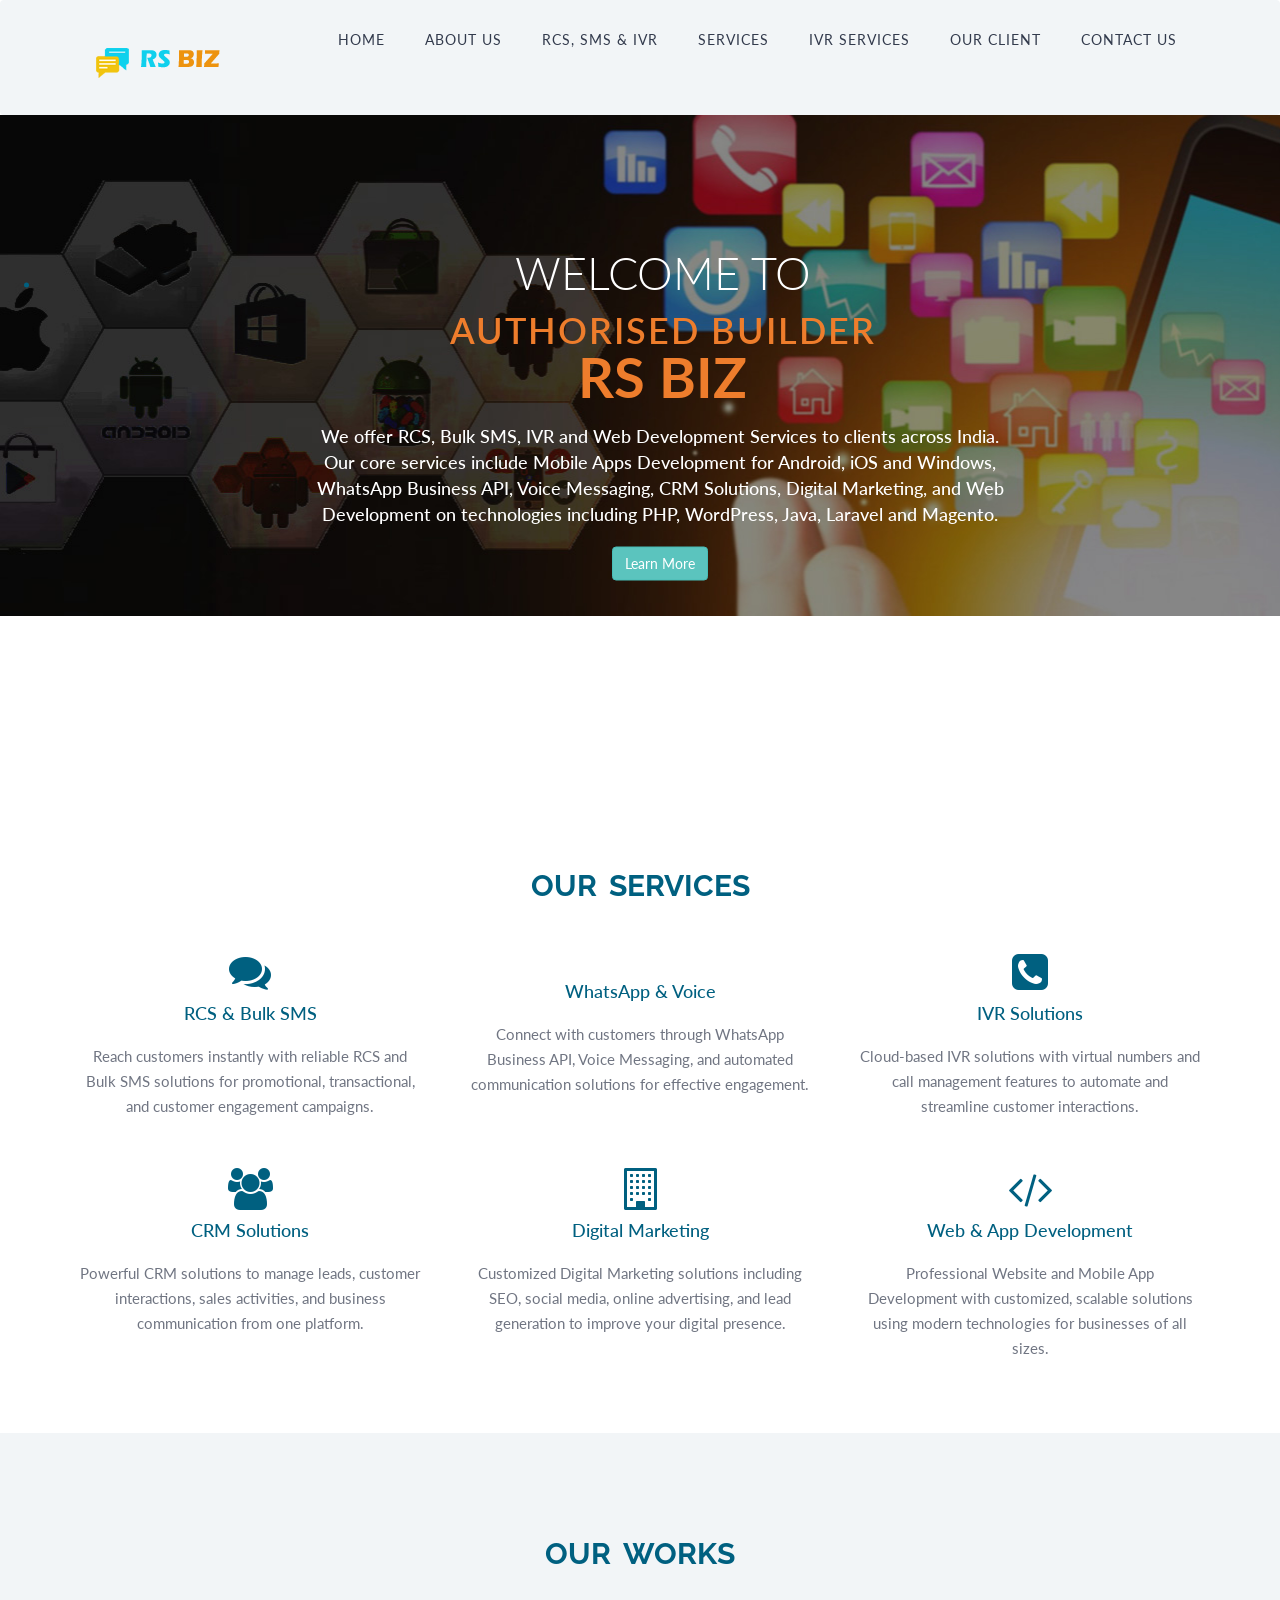
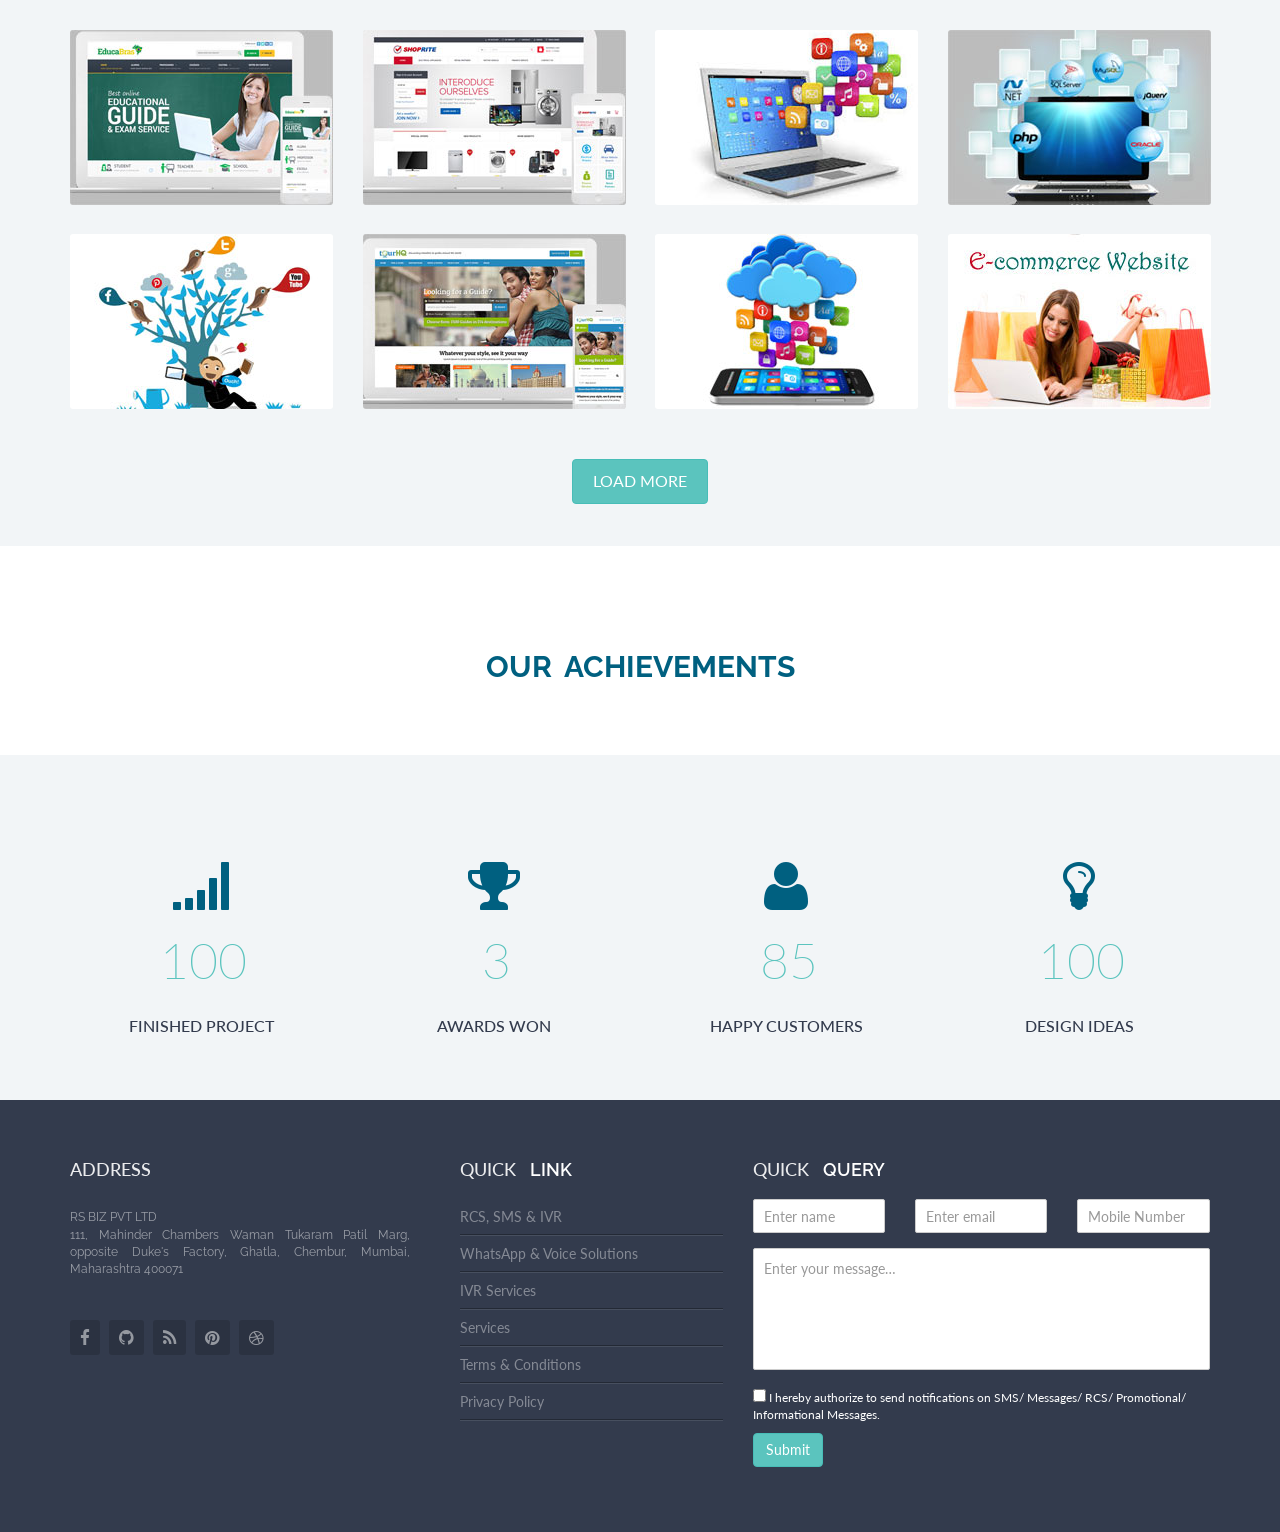
<file: index.html>
<!DOCTYPE html>

<!--[if lt IE 7 ]><html class="ie ie6" lang="en"> <![endif]-->

<!--[if IE 7 ]><html class="ie ie7" lang="en"> <![endif]-->

<!--[if IE 8 ]><html class="ie ie8" lang="en"> <![endif]-->

<!--[if (gte IE 9)|!(IE)]><!--><html class="not-ie" lang="en"> <!--<![endif]-->

<head>

	<!-- Basic Meta Tags -->

  <meta charset="utf-8">



  <!-- Title -->

  <title>RS BIZ PVT LTD </title>

  <meta name="description" content="">

  <meta name="keywords" content="">

  <meta name="viewport" content="width=device-width, initial-scale=1.0">



  <!--[if (gte IE 9)|!(IE)]>

    <meta http-equiv="X-UA-Compatible" content="IE=edge">

    <meta http-equiv="Content-Type" content="text/html;charset=utf-8">

    <![endif]--> 



    <!-- Favicon -->

    <link href="img/favicon.png" rel="icon" type="image/png">



    <!-- Bootstrap -->

    <link href="css/bootstrap.min.css" rel="stylesheet">



    <!-- Font awesome -->

    <link href="css/font-awesome.min.css" rel="stylesheet"> 



    <!-- Animation -->

    <link href="css/animate.css" rel="stylesheet">



    <!-- Styles -->

    <link href="css/style.css" rel="stylesheet">



    <!-- Web Fonts -->

    <link href='http://fonts.googleapis.com/css?family=Lato:300,400,700,900,300italic,400italic,700italic' rel='stylesheet' type='text/css'>

    <link href='http://fonts.googleapis.com/css?family=Raleway:400,600,800,700' rel='stylesheet' type='text/css'>



  </head>


  <body>



    <!-- Header -->

    <header> 
 <div class="row">
<div class="col-md-12">
   <!-- Nav -->
   <div class="navbar navbar-custom" id="nav" role="navigation">

	 <div class="col-md-3">

            <a href="#" class="logo" title="Home"><img src="img/logo.png" alt=""></a>

            </div>

      <div class="container">

        <div class="navbar-header">

          <button type="button" class="navbar-toggle" data-toggle="collapse" data-target=".navbar-collapse">

            <span class="sr-only">Toggle navigation</span>

            <span class="icon-bar"></span>

            <span class="icon-bar"></span>

            <span class="icon-bar"></span>

          </button>

        </div>

        <div class="collapse navbar-collapse">

          <ul class="nav navbar-nav">



            <li class="dropdown">

              <a href="index.html">Home</a>

             

            </li>

			 <li class="dropdown">

              <a href="about-us.html">About Us</a>

            

            </li>

            <li class="dropdown">

              <a href="bulk-sms.html">RCS, SMS &amp; IVR</a>

              

            </li>



            <li class="dropdown">

              <a href="services.html">Services</a>

             

            </li>
		



           <li class="dropdown">

               <a href="ivr-services.html" title="">IVR Services</a>

             

            </li>

 <li class="dropdown">

               <a href="client.html" title="">Our Client</a>

             

            </li>

            



          



           



            <li class="dropdown">

              <a href="contact-us.html">Contact Us</a>

              

            </li>



          </ul>

        </div><!--/.nav-collapse -->

      </div>

    </div>
    
</div>

</div>
</header>

   

    <!-- home 

    ================================================== -->

    <!------------------slider-------------------------------->

    

    <!-- Slider-->



<!-- Slider-->





    

        <!------------------slider-------------------------------->

        

    <div class="home-section" id="default-slider">

      <div class="flexslider sider-down">

        <ul class="slides">

          <li>

<div class="flexcaption">

    <h1>
        <span style="color:#ffffff;">WELCOME TO</span><br>
        <span style="color:#ee7d2c;font-size:36px;font-weight:600;letter-spacing:2px;">AUTHORISED BUILDER</span><br>
        <span style="color:#ee7d2c;font-size:56px;font-weight:700;">RS BIZ </span>
    </h1>

    <p>
        We offer RCS, Bulk SMS, IVR and Web Development Services to clients across India.
        Our core services include Mobile Apps Development for Android, iOS and Windows,
        WhatsApp Business API, Voice Messaging, CRM Solutions, Digital Marketing, and
        Web Development on technologies including PHP, WordPress, Java, Laravel and Magento.
    </p>

    <button type="button" class="btn btn-info">
        Learn More
    </button>

</div>
          </li>

         

       

       </ul>

     </div>

     <div class="bg-home">

      <img src="img/slider/slide1.jpg" alt="background" class="img-responsive">

    </div>

  </div>

  <!-- End home -->



  <!-- Services

  ================================================== -->

  <section class="section">

    <div class="container">

      <div class="row wow swing">

        <h2 class="h2 text-bold-7 padding-b-20">Our <span class="txt-custom">Services</span></h2>

      </div>

      <div class="row">



        <div class="col-md-4 col-sm-6">

          <!-- Service-1-->

          <article class="service1-item wow bounceIn">

            <i class="fa fa-comments fa-3x"></i>

            <h4>RCS &amp; Bulk SMS</h4>

            <p>Reach customers instantly with reliable RCS and Bulk SMS solutions for promotional, transactional, and customer engagement campaigns.</p>

          </article>

        </div>



        <!-- Service-2-->

        <div class="col-md-4 col-sm-6">

          <article class="service1-item wow bounceIn">

            <i class="fa fa-whatsapp fa-3x"></i>

            <h4>WhatsApp &amp; Voice</h4>

            <p>Connect with customers through WhatsApp Business API, Voice Messaging, and automated communication solutions for effective engagement.</p>           

          </article>

        </div>



        <!-- Service-3-->

        <div class="col-md-4 col-sm-6">

          <article class="service1-item wow bounceIn">

            <i class="fa fa-phone-square fa-3x"></i>

            <h4>IVR Solutions</h4>

            <p>Cloud-based IVR solutions with virtual numbers and call management features to automate and streamline customer interactions.</p>

          </article>

        </div>



        <!-- Service-4-->

        <div class="col-md-4 col-sm-6">

          <div class="service1-item wow bounceIn">

            <i class="fa fa-users fa-3x"></i>

            <h4>CRM Solutions</h4>

            <p>Powerful CRM solutions to manage leads, customer interactions, sales activities, and business communication from one platform.</p>

          </div>

        </div>



        <!-- Service-5-->

        <div class="col-md-4 col-sm-6">

          <div class="service1-item wow bounceIn">

            <i class="fa fa-building-o fa-3x"></i>

            <h4>Digital Marketing</h4>

            <p>Customized Digital Marketing solutions including SEO, social media, online advertising, and lead generation to improve your digital presence.</p>

          </div>

        </div>



        <!-- Service-6-->

        <div class="col-md-4 col-sm-6">

          <div class="service1-item wow bounceIn">

            <i class="fa fa-code fa-3x"></i>

            <h4>Web &amp; App Development</h4>

            <p>Professional Website and Mobile App Development with customized, scalable solutions using modern technologies for businesses of all sizes.</p>

          </div>

        </div>



     </div>

   </div>

  </section>



  <!-- End Services-->





  <!-- PORTFOLIO

  ================================================== -->

  <section class="section bg-gray">

    <div class="container">

      <div class="row wow swing">

        <h2 class="h2 text-bold-7 padding-b-20">Our <span class="txt-custom">works</span></h2>

      </div>

      

      <div class="row">  

        <!-- Portfolio 1 -->

        <div class="col-md-3 col-sm-4 col-xs-6 wow bounceIn">

          <div class="portfolio-thumnail portfolio-wrapper">

            <div class="effect">

              <a href="#">

                <img src="img/portfolio/port1.jpg" alt="portfolio"/>

                <div><span>Website Design</span></div>

              </a>

            </div>

          </div>

        </div>



        <!-- Portfolio 2 -->

        <div class="col-md-3 col-sm-4 col-xs-6 wow bounceIn">

          <div class="portfolio-thumnail portfolio-wrapper">

            <div class="effect">

              <a href="#">

                <img src="img/portfolio/port2.jpg" alt="portfolio"/>

                <div><span>Ecommerce Development</span></div>

              </a>

            </div>

          </div>

        </div>



        <!-- Portfolio 3 -->

        <div class="col-md-3 col-sm-4 col-xs-6 wow bounceIn">

          <div class="portfolio-thumnail portfolio-wrapper">

            <div class="effect">

              <a href="#">

                <img src="img/portfolio/port3.jpg" alt="portfolio"/>

                <div><span>Software Development</span></div>

              </a>

            </div>

          </div>

        </div>



        <!-- Portfolio 4 -->

        <div class="col-md-3 col-sm-4 col-xs-6 wow bounceIn">

          <div class="portfolio-thumnail portfolio-wrapper">

            <div class="effect">

              <a href="#">

                <img src="img/portfolio/port4.jpg" alt="portfolio"/>

                <div><span>Programming</span></div>

              </a>

            </div>

          </div>

        </div>



        <!-- Portfolio 5 -->

        <div class="col-md-3 col-sm-4 col-xs-6 wow bounceIn">

          <div class="portfolio-thumnail portfolio-wrapper">

            <div class="effect">

              <a href="#">

                <img src="img/portfolio/port5.jpg" alt="portfolio"/>

                <div><span>Digital Marketing</span></div>

              </a>

            </div>

          </div>

        </div>



        <!-- Portfolio 6 -->

        <div class="col-md-3 col-sm-4 col-xs-6 wow bounceIn">

          <div class="portfolio-thumnail portfolio-wrapper">

            <div class="effect">

              <a href="#">

                <img src="img/portfolio/port6.jpg" alt="portfolio"/>

                <div><span>Web Development</span></div>

              </a>

            </div>

          </div>

        </div>



        <!-- Portfolio 7 -->

        <div class="col-md-3 col-sm-4 col-xs-6 wow bounceIn">

          <div class="portfolio-thumnail portfolio-wrapper">

            <div class="effect">

              <a href="#">

                <img src="img/portfolio/port7.jpg" alt="portfolio"/>

                <div><span>Mobile Application</span></div>

              </a>

            </div>

          </div>

        </div>



        <!-- Portfolio 8 -->

        <div class="col-md-3 col-sm-4 col-xs-6 wow bounceIn">

          <div class="portfolio-thumnail portfolio-wrapper">

            <div class="effect">

              <a href="#">

                <img src="img/portfolio/port8.jpg" alt="portfolio" />

                <div><span>Ecommerec Web-Portal</span></div>

              </a>

            </div>

          </div>

        </div>



      </div> <!-- end of row -->



      <div class="row padding-t-50">

        <a href="portfolio.html" class="btn btn-info text-16 text-ca padding-l-r-20 padding-t-b-10">Load More</a>

      </div> 



    </div> <!-- end of container -->

  </section>



  <!-- End Portfolio-->



  <!-- TEAM

  ================================================== -->

  <section class="section">

    <div class="container">

      <div class="row wow swing">

        <h2 class="h2 text-bold-7 padding-b-20">Our <span class="txt-custom">achievements</span></h2>

      </div>



      <!-- Team-member-1 -->

     

      <!-- Team-member-2 -->

      

      <!-- Team-member-3 -->

      

      <!-- Team-member-4 -->

      

    </div>

  </section>



  <!-- End Team-->




  <!-- COUNTER NUMBER

  ================================================== -->

  <section class="section bg-gray">

    <div class="container">

      <div class="row">

        <div class="col-md-3 col-sm-6 col-xs-6 wow pulse">

          <div class="counter">

            <i class="fa fa-signal fa-4x"></i>

            <div class="statistic-counter">

              <p><span>100</span></p>

              <p>Finished Project</p>

            </div>

          </div>

        </div>



        <div class="col-md-3 col-sm-6 col-xs-6 wow pulse">

          <div class="counter">

            <i class="fa fa-trophy fa-4x"></i>

            <div class="statistic-counter">

              <p><span>3</span></p>

              <p>Awards Won</p>

            </div>

          </div>

        </div>



        <div class="col-md-3 col-sm-6 col-xs-6 wow pulse">

          <div class="counter">

            <i class="fa fa-user fa-4x"></i>

            <div class="statistic-counter">

              <p><span>85</span></p>

              <p>Happy Customers</p>

            </div>

          </div>

        </div>



        <div class="col-md-3 col-sm-6 col-xs-6 wow pulse">

          <div class="counter">

            <i class="fa fa-lightbulb-o fa-4x"></i>

            <div class="statistic-counter">

              <p><span>100</span></p>

              <p>Design Ideas</p>

            </div>

          </div>

        </div>



      </div>

    </div>

  </section>



  <!-- End Counter Number-->


  <!-- CLIENT

   ================================================== -->



  <!-- End Client-->





  <!-- FOOTER-Top

    ================================================== -->

    <section class="footer2 bg-dark">

      <div class="container">

        <div class="row">
        <!-- About-US-->

          <div class="col-md-4 col-sm-6 footer-text">

            <h4>Address </span></h4>

                      <p>RS BIZ PVT LTD<br>
111, Mahinder Chambers
Waman Tukaram Patil Marg, opposite Duke's Factory, Ghatla, Chembur, Mumbai, Maharashtra 400071</p>

              <ul class="social-links margin-t-35">

                <li><a href="#"><i class="fa fa-facebook"></i></a></li>

                <li><a href="#"><i class="fa fa-github"></i></a></li>

                <li><a href="#"><i class="fa fa-rss"></i></a></li>

                <li><a href="#"><i class="fa fa-pinterest"></i></a></li>

                <li><a href="#"><i class="fa fa-dribbble"></i></a></li>

              </ul>

          </div>

 <!-- Recent-Post-->

          <div class="col-md-3 col-sm-6">

            <h4>Quick <span>&nbsp;Link</span></h4>

            <ul class="list-unstyled">

              <li>



                <a class="block" href="bulk-sms.html">RCS, SMS &amp; IVR</a>

                <br>

              

              </li>

              <li>

                <a class="block" href="bulk-email.html">WhatsApp & Voice Solutions</a>

                <br>

                

              </li>

              <li>

                <a class="block" href="ivr-services.html">IVR Services</a>

                <br>

             

              </li>

			   <li>

                <a class="block" href="services.html">   Services</a>

                <br>

           

              </li>
			  
			  <li>

                <a class="block" href="terms.html">   Terms & Conditions</a>

                <br>

           

              </li>
			  
			  <li>

                <a class="block" href="privacy.html">   Privacy Policy</a>

                <br>

           

              </li>


            </ul>

          </div>

          <!-- Recent-Tweets-->

         

          <!-- Flickr-Photos-->

         <div class="col-md-5 col-sm-6">

            <h4>Quick <span>&nbsp;Query</span></h4>

           <form role="form" action="mail.php" method="post" style="">



            <div class="row">

              <div class="col-md-4 col-sm-6">

                  <div class="form-group form-custom">

                   

                    <input type="text" class="form-control" name="cname"  placeholder="Enter name" title="Please enter your name (at least 2 characters)" required>

                  </div>

                </div>

                <div class="col-md-4 col-sm-6">

                  <div class="form-group form-custom">

                   

                    <input type="email" class="form-control" name="email" placeholder="Enter email" title="Please enter a valid email address" required>

                  </div>

                </div>
				
				 <div class="col-md-4 col-sm-6">

                  <div class="form-group form-custom">

                   

                    <input type="email" class="form-control" name="Mobile Number" placeholder="Mobile Number" title="Please enter a valid Mobile Number" required>

                  </div>

                </div>


            </div> 



            <!-- End of row -->



            <div class="row">

              <div class="col-md-12">

                <div class="form-group form-custom">

               

                <textarea name="mes" class="form-control" cols="3" rows="5" placeholder="Enter your message…" title="Please enter your message (at least 10 characters)"></textarea>

              </div>

              </div>

            </div> 



            <!-- End of row -->



            <div class="row">

              <div class="col-md-12">

                                         
                <div class="form-group">
   <p class="form-check-label small" for="flexCheckDefault" style="color:#ffffff;">
   <input class="form-check-input me-2 " type="checkbox" value=""
                                                id="flexCheckDefault">
                                                I hereby authorize to send notifications on SMS/ Messages/ RCS/ Promotional/ Informational Messages.
                                            </p>
                  <button type="submit" class="btn btn-info">Submit</button>

                </div>

              </div>

            </div> <!-- End of row -->



          </form>

          </div>

        
        </div>

      </div>

    </section>



    <!-- End Footer-top-->


    <!-- FOOTER

    ================================================== -->



    <!-- End Footer-->


   <!-- JavaScripts -->

   <script type="text/javascript" src="js/jquery-1.10.2.js"></script> 

   <!-- Bootstrap -->                                                      

   <script type="text/javascript" src="js/bootstrap.min.js"></script>

   <!-- Scroll -->

   <script src="js/scroll.js"></script>

   <!-- Hover-effect --> 

   <script type="text/javascript" src="js/jquery.hoverdir.js"></script>

   <script type="text/javascript">

   $(function() { $(' .portfolio-wrapper > .effect ').each( function() { $(this).hoverdir(); } );});

   </script>

   <!-- Bxslider -->  

   <script src="js/owl.carousel.js"></script>

   <!-- Sticky --> 

   <script type="text/javascript" src="js/jquery.sticky.js"></script> 

   <!-- Tinynav --> 

   <script type="text/javascript" src="js/tinynav.min.js"></script>

   <!-- wow/animation -->  

   <script src="js/wow.min.js"></script>

   <script>new WOW().init();</script>  

   <!-- Tinynav --> 

   <script type="text/javascript" src="js/jquery.flexslider.js"></script>

   <!-- Custom --> 

   <script type="text/javascript" src="js/main01.js"></script> 

   

  </body>

</html>
</file>
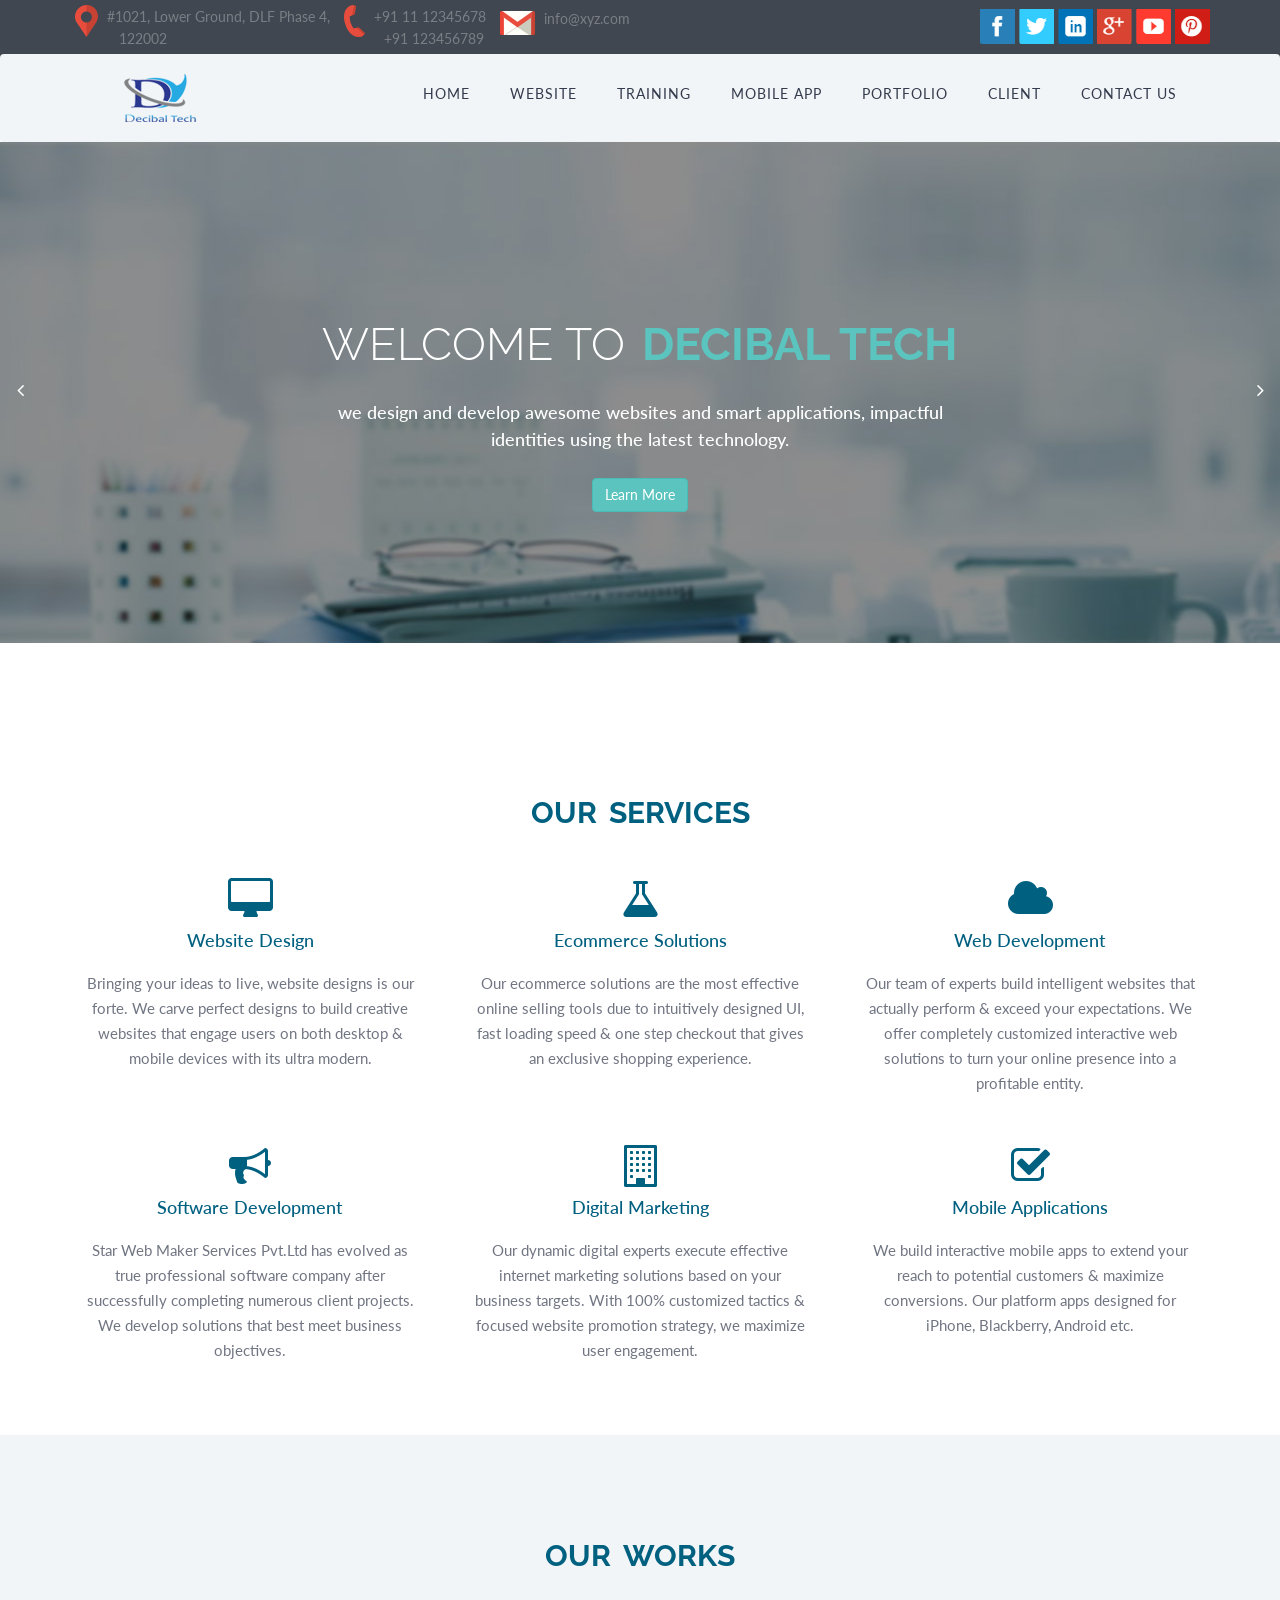
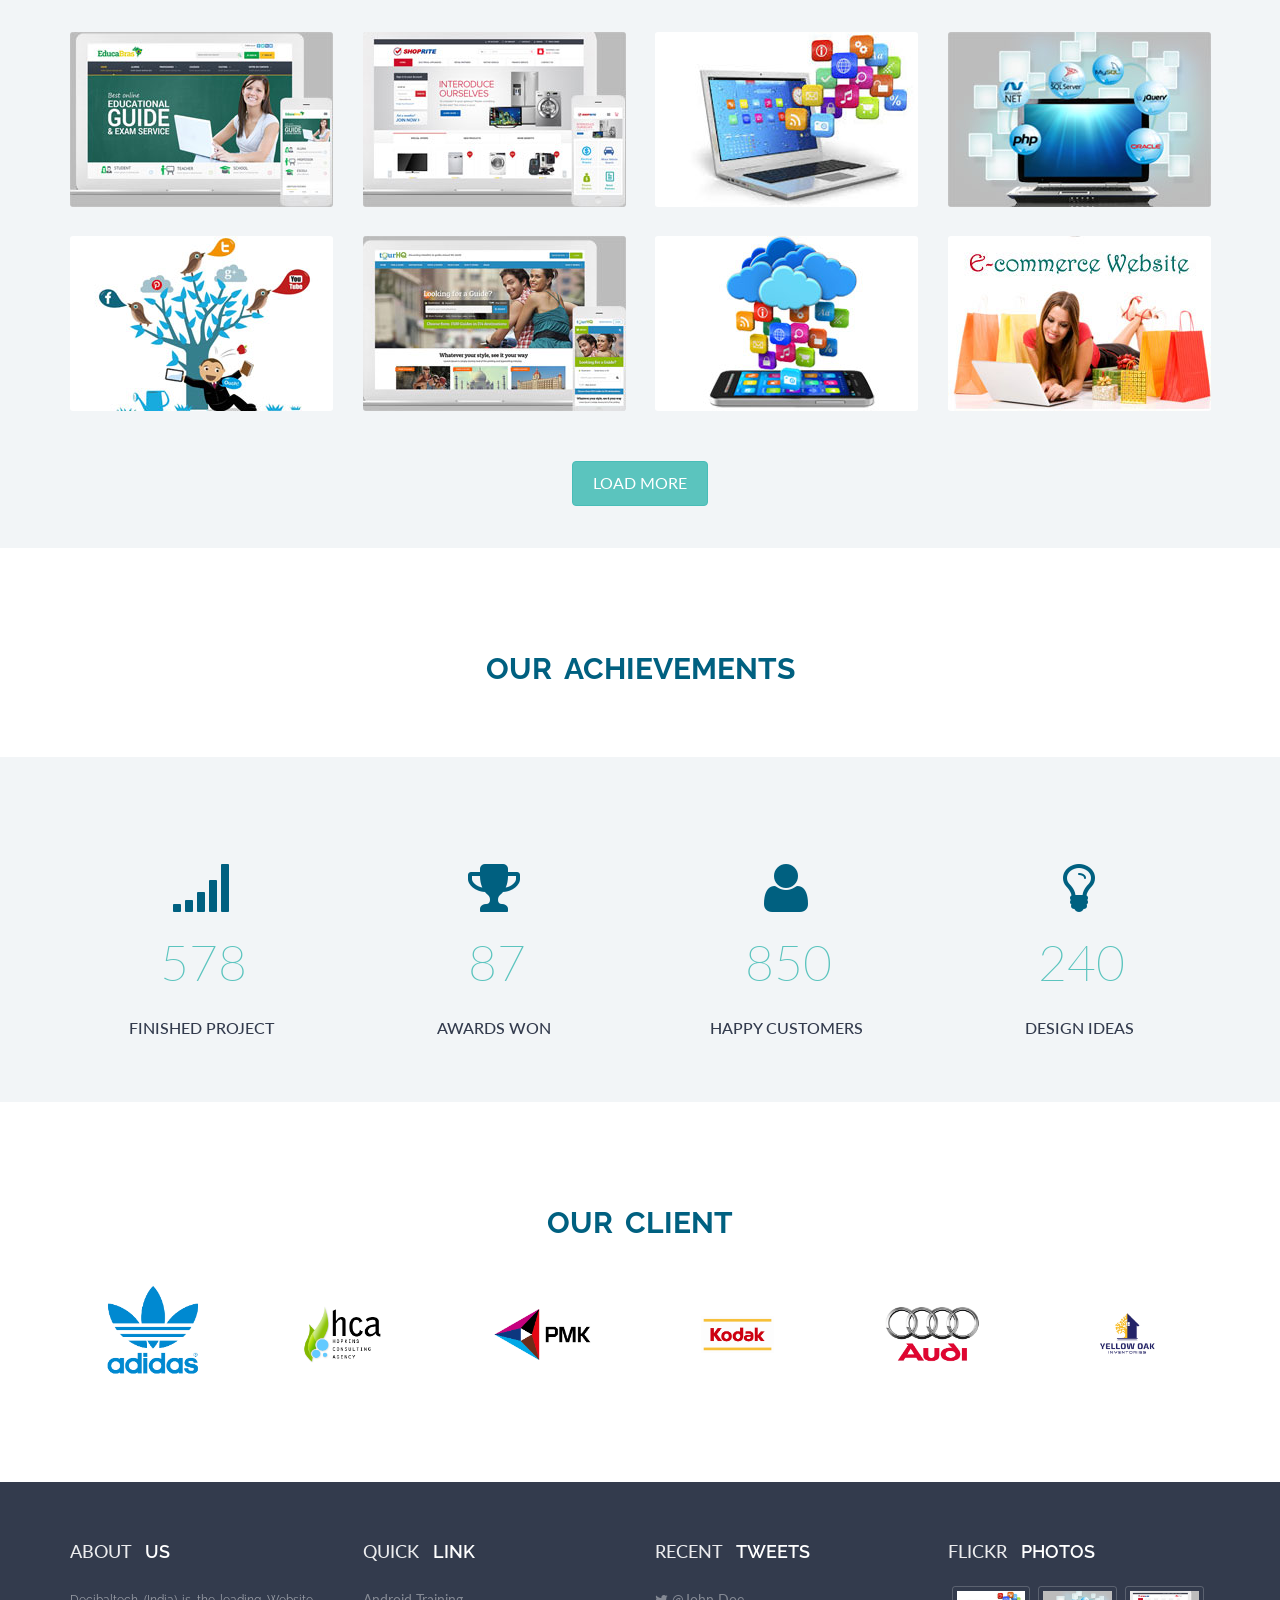
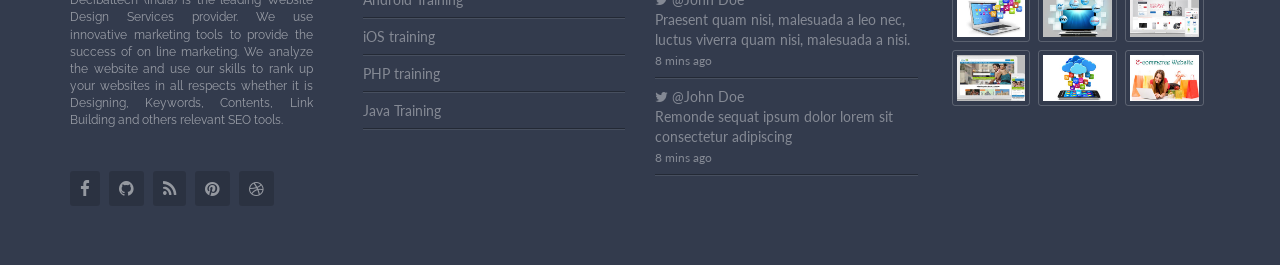
<file: new/img/index.html>
<!DOCTYPE html>
<!--[if lt IE 7 ]><html class="ie ie6" lang="en"> <![endif]-->
<!--[if IE 7 ]><html class="ie ie7" lang="en"> <![endif]-->
<!--[if IE 8 ]><html class="ie ie8" lang="en"> <![endif]-->
<!--[if (gte IE 9)|!(IE)]><!--><html class="not-ie" lang="en"> <!--<![endif]-->
<head>
  <!-- Basic Meta Tags -->
  <meta charset="utf-8">
  <!-- Title -->
  <title>DECIBAL - TECH</title>
  <meta name="description" content="">
  <meta name="keywords" content="">
  <meta name="viewport" content="width=device-width, initial-scale=1.0">
  <!--[if (gte IE 9)|!(IE)]>
    <meta http-equiv="X-UA-Compatible" content="IE=edge">
    <meta http-equiv="Content-Type" content="text/html;charset=utf-8">
    <![endif]--> 

    <!-- Favicon -->
    <link href="img/favicon.png" rel="icon" type="image/png">

    <!-- Bootstrap -->
    <link href="css/bootstrap.min.css" rel="stylesheet">

    <!-- Font awesome -->
    <link href="css/font-awesome.min.css" rel="stylesheet"> 

    <!-- Animation -->
    <link href="css/animate.css" rel="stylesheet">

    <!-- Owl Carousel -->
    <link href="css/owl.carousel.css" rel="stylesheet">

    <!-- Flexslider -->
    <link href="css/flexslider.css" rel="stylesheet"> 

    <!-- Styles -->
    <link href="css/style.css" rel="stylesheet">


    <!-- Web Fonts -->
    <link href='http://fonts.googleapis.com/css?family=Lato:300,400,700,900,300italic,400italic,700italic' rel='stylesheet' type='text/css'>
    <link href='http://fonts.googleapis.com/css?family=Raleway:400,600,800,700' rel='stylesheet' type='text/css'>

    <script src="js/modernizr.custom.97074.js"></script>
  </head>





  <body>

   <!-- Header -->
   <!--------header-------------->
   
   <!-------header-------------->
   

    
     <header>
     
    <div class="top-header" style="margin-top:0px;">
    <div class="container">
    <ul class="list-group">
    <li>
    <img src="img/map.png" align="middle">
    <span>#1021, Lower Ground, DLF Phase 4,<br>
          &nbsp;&nbsp;&nbsp;&nbsp;&nbsp;&nbsp;&nbsp;&nbsp;&nbsp;&nbsp; 122002</span></li>
    <li><img src="img/phone.png">
     <span>+91 11 12345678<br>
       &nbsp;&nbsp;&nbsp;&nbsp;&nbsp;&nbsp;&nbsp;&nbsp;&nbsp; +91 123456789 </span> </li>
     <li><img src="img/mail.png">
    <span>info@xyz.com</span></li>
    </ul>
    
    <ul class="social">
    <li><img src="img/facebook.png"></li>
     <li><img src="img/twitter.png"></li>
      <li><img src="img/linkedin.png"></li>
       <li><img src="img/google-plus.png"></li>
        <li><img src="img/you-tube.png"></li>
         <li><img src="img/pnterset.png"></li>
    </ul>
    </div>
    <div style="margin-bottom:10px;"></div>
    
        
        
         <div class="top-header" style="margin-top:0px;">
          <!-- Logo -->  
                             
        
         
         
          <!-------Nav--------------->
        
          <div class="navbar navbar-custom" id="nav" role="navigation">
          <div class="col-md-3">
            <a href="#" class="logo" title="Home"><img src="img/logo.png" alt=""></a>
            </div>
        <div class="col-md-9">
        <div class="navbar-header">
          <button type="button" class="navbar-toggle" data-toggle="collapse" data-target=".navbar-collapse">
            <span class="sr-only">Toggle navigation</span>
            <span class="icon-bar"></span>
            <span class="icon-bar"></span>
            <span class="icon-bar"></span>
          </button>
        </div>
        <div class="collapse navbar-collapse">
          <ul class="nav navbar-nav">

            <li class="dropdown">
              <a href="index.html">Home</a>
             
            </li>
            <li class="dropdown">
              <a href="#">Website</a>
              <ul class="dropdown-menu wow fadeInDown">
                <li>
                  <a href="#" title="">Mobile Application</a>
                </li>
                <!---<li>
                  <a href="services-2.html" title="">Services-02</a>
                </li>--->
              </ul>
            </li>

            <li class="dropdown">
              <a href="#">Training</a>
              <ul class="dropdown-menu wow fadeInDown">
                <li>
                  <a href="#" title="">Android Training</a>
                </li>
				<li>
                  <a href="#" title="">iOS training</a>
                </li>
				<li>
                  <a href="#" title="">PHP training</a>
                </li>
				<li>
                  <a href="#" title="">Java Training</a>
                </li>
                <!---<li>
                  <a href="portfolio-1.html" title="">Portfolio-01</a>
                </li>
                <li>
                  <a href="portfolio-2.html" title="">Portfolio-02</a>
                </li>
                <li>
                  <a href="portfolio-3.html" title="">Portfolio-03</a>
                </li>
                <li>
                  <a href="portfolio-4.html" title="">Portfolio-04</a>
                </li>
                <li>
                  <a href="portfolio-detail-1.html" title="">Portfolio-Detail-01</a>
                </li>
                <li>
                  <a href="portfolio-detail-2.html" title="">Portfolio-Detail-02</a>
                </li>--->
              </ul>
            </li>

            <li class="dropdown">
              <a href="#">Mobile App</a>
              <ul class="dropdown-menu wow fadeInDown">
                 <li>
                  <a href="#" title="">Android Development</a>
                </li>
				<li>
                  <a href="#" title="">iOS Development</a>
                </li>
				<li>
                  <a href="#" title="">PHP Development</a>
                </li>
				<li>
                  <a href="#" title="">Java Development</a>
                </li>
                <!---<li>
                  <a href="profile.html" title="">Profile</a>
                </li>--->
              </ul>
            </li>

            

            <li class="dropdown">
              <a href="left-sidebar.html">Portfolio</a>
              
            </li>

            <li class="dropdown">
              <a href="icon.html">Client</a>
            
            </li>

            <li class="dropdown">
              <a href="contact-01.html">Contact Us</a>
              
            </li>

          </ul>
        </div><!--/.nav-collapse -->
      
       
    </div>
  
    
    </div>
      <!-- Nav -->
        </div>
     
   

  </div>
    </header>
   
  
  






    <!-- home 
    ================================================== -->
    <!------------------slider-------------------------------->
    
    <!-- Slider-->

<!-- Slider-->


    
        <!------------------slider-------------------------------->
        
    
    
    <div class="home-section" id="default-slider">
      <div class="flexslider sider-down">
        <ul class="slides">
          <li>
            <div class="flexcaption">
            
              <h1 class="wow slideInRight">Welcome to <span class="change-color">DECIBAL TECH</span></h1>
              <p class="wow slideInLeft">we design and develop awesome websites and smart applications, impactful identities using the latest technology.</p>
              <button type="button" class="btn btn-info">Learn More</button>
            </div>
          </li>
          <li>
            <div class="flexcaption">
              <h1 class="wow pulse">We Create Awesome <span class="change-color">Website Design</span></h1>
              <p class="wow pulse">Quality website designing and web development services</p>
              <button type="button" class="btn btn-info">Learn More</button>
            </div>
          </li>
          <li>
            <div class="flexcaption">
             <h1 class="wow rollIn">We Are creative Design<span class="change-color">Company</span></h1>
             <p class="wow zoomInRight">Learn to Design and Create Websites - Build a responsive</p> 
             <button type="button" class="btn btn-info">Learn More</button>
           </div>
         </li>
       </ul>
     </div>
     <div class="bg-home">
      <img src="img/slider/slide1.jpg" alt="background" class="img-responsive">
    </div>
  </div>
  <!-- End home -->





  <!-- Services
  ================================================== -->
  <section class="section">
    <div class="container">
      <div class="row wow swing">
        <h2 class="h2 text-bold-7 padding-b-20">Our <span class="txt-custom">Services</span></h2>
      </div>
      <div class="row">

        <div class="col-md-4 col-sm-6">
          <!-- Service-1-->
          <article class="service1-item wow bounceIn">
            <i class="fa fa-desktop fa-3x"></i>
            <h4>Website Design</h4>
            <p>Bringing your ideas to live, website designs is our forte. We carve perfect designs to build creative websites that engage users on both desktop & mobile devices with its ultra modern.</p>
          </article>
        </div>

        <!-- Service-2-->
        <div class="col-md-4 col-sm-6">
          <article class="service1-item wow bounceIn">
            <i class="fa fa-flask fa-3x"></i>
            <h4>Ecommerce Solutions</h4>
            <p>Our ecommerce solutions are the most effective online selling tools due to intuitively designed UI, fast loading speed & one step checkout that gives an exclusive shopping experience.</p>           
          </article>
        </div>

        <!-- Service-3-->
        <div class="col-md-4 col-sm-6">
          <article class="service1-item wow bounceIn">
            <i class="fa fa-cloud fa-3x"></i>
            <h4>Web Development</h4>
            <p>Our team of experts build intelligent websites that actually perform & exceed your expectations. We offer completely customized interactive web solutions to turn your online presence into a profitable entity.</p>
          </article>
        </div>

        <!-- Service-4-->
        <div class="col-md-4 col-sm-6">
          <div class="service1-item wow bounceIn">
            <i class="fa fa-bullhorn fa-3x"></i>
            <h4>Software Development</h4>
            <p>Star Web Maker Services Pvt.Ltd has evolved as true professional software company after successfully completing numerous client projects. We develop solutions that best meet business objectives.</p>
          </div>
        </div>

        <!-- Service-5-->
        <div class="col-md-4 col-sm-6">
          <div class="service1-item wow bounceIn">
            <i class="fa fa-building-o fa-3x"></i>
            <h4>Digital Marketing</h4>
            <p>Our dynamic digital experts execute effective internet marketing solutions based on your business targets. With 100% customized tactics & focused website promotion strategy, we maximize user engagement.</p>
          </div>
        </div>

        <!-- Service-6-->
        <div class="col-md-4 col-sm-6">
          <div class="service1-item wow bounceIn">
            <i class="fa fa-check-square-o fa-3x"></i>
            <h4>Mobile Applications</h4>
            <p>We build interactive mobile apps to extend your reach to potential customers & maximize conversions. Our platform apps designed for iPhone, Blackberry, Android etc.</p>
          </div>
        </div>

     </div>
   </div>
  </section>

  <!-- End Services-->





  <!-- PORTFOLIO
  ================================================== -->
  <section class="section bg-gray">
    <div class="container">
      <div class="row wow swing">
        <h2 class="h2 text-bold-7 padding-b-20">Our <span class="txt-custom">works</span></h2>
      </div>
      
      <div class="row">  
        <!-- Portfolio 1 -->
        <div class="col-md-3 col-sm-4 col-xs-6 wow bounceIn">
          <div class="portfolio-thumnail portfolio-wrapper">
            <div class="effect">
              <a href="portfolio-detail-1.html">
                <img src="img/portfolio/port1.jpg" alt="portfolio"/>
                <div><span>Website Design</span></div>
              </a>
            </div>
          </div>
        </div>

        <!-- Portfolio 2 -->
        <div class="col-md-3 col-sm-4 col-xs-6 wow bounceIn">
          <div class="portfolio-thumnail portfolio-wrapper">
            <div class="effect">
              <a href="portfolio-detail-1.html">
                <img src="img/portfolio/port2.jpg" alt="portfolio"/>
                <div><span>Ecommerce Development</span></div>
              </a>
            </div>
          </div>
        </div>

        <!-- Portfolio 3 -->
        <div class="col-md-3 col-sm-4 col-xs-6 wow bounceIn">
          <div class="portfolio-thumnail portfolio-wrapper">
            <div class="effect">
              <a href="portfolio-detail-1.html">
                <img src="img/portfolio/port3.jpg" alt="portfolio"/>
                <div><span>Software Development</span></div>
              </a>
            </div>
          </div>
        </div>

        <!-- Portfolio 4 -->
        <div class="col-md-3 col-sm-4 col-xs-6 wow bounceIn">
          <div class="portfolio-thumnail portfolio-wrapper">
            <div class="effect">
              <a href="portfolio-detail-1.html">
                <img src="img/portfolio/port4.jpg" alt="portfolio"/>
                <div><span>Programming</span></div>
              </a>
            </div>
          </div>
        </div>

        <!-- Portfolio 5 -->
        <div class="col-md-3 col-sm-4 col-xs-6 wow bounceIn">
          <div class="portfolio-thumnail portfolio-wrapper">
            <div class="effect">
              <a href="portfolio-detail-1.html">
                <img src="img/portfolio/port5.jpg" alt="portfolio"/>
                <div><span>Digital Marketing</span></div>
              </a>
            </div>
          </div>
        </div>

        <!-- Portfolio 6 -->
        <div class="col-md-3 col-sm-4 col-xs-6 wow bounceIn">
          <div class="portfolio-thumnail portfolio-wrapper">
            <div class="effect">
              <a href="portfolio-detail-1.html">
                <img src="img/portfolio/port6.jpg" alt="portfolio"/>
                <div><span>Web Development</span></div>
              </a>
            </div>
          </div>
        </div>

        <!-- Portfolio 7 -->
        <div class="col-md-3 col-sm-4 col-xs-6 wow bounceIn">
          <div class="portfolio-thumnail portfolio-wrapper">
            <div class="effect">
              <a href="portfolio-detail-1.html">
                <img src="img/portfolio/port7.jpg" alt="portfolio"/>
                <div><span>Mobile Application</span></div>
              </a>
            </div>
          </div>
        </div>

        <!-- Portfolio 8 -->
        <div class="col-md-3 col-sm-4 col-xs-6 wow bounceIn">
          <div class="portfolio-thumnail portfolio-wrapper">
            <div class="effect">
              <a href="portfolio-detail-1.html">
                <img src="img/portfolio/port8.jpg" alt="portfolio" />
                <div><span>Ecommerec Web-Portal</span></div>
              </a>
            </div>
          </div>
        </div>

      </div> <!-- end of row -->

      <div class="row padding-t-50">
        <a href="portfolio.html" class="btn btn-info text-16 text-ca padding-l-r-20 padding-t-b-10">Load More</a>
      </div> 

    </div> <!-- end of container -->
  </section>

  <!-- End Portfolio-->





  <!-- TEAM
  ================================================== -->
  <section class="section">
    <div class="container">
      <div class="row wow swing">
        <h2 class="h2 text-bold-7 padding-b-20">Our <span class="txt-custom">achievements</span></h2>
      </div>

      <!-- Team-member-1 -->
     
      <!-- Team-member-2 -->
      
      <!-- Team-member-3 -->
      
      <!-- Team-member-4 -->
      
    </div>
  </section>

  <!-- End Team-->

     



  <!-- COUNTER NUMBER
  ================================================== -->
  <section class="section bg-gray">
    <div class="container">
      <div class="row">
        <div class="col-md-3 col-sm-6 col-xs-6 wow pulse">
          <div class="counter">
            <i class="fa fa-signal fa-4x"></i>
            <div class="statistic-counter">
              <p><span>578</span></p>
              <p>Finished Project</p>
            </div>
          </div>
        </div>

        <div class="col-md-3 col-sm-6 col-xs-6 wow pulse">
          <div class="counter">
            <i class="fa fa-trophy fa-4x"></i>
            <div class="statistic-counter">
              <p><span>87</span></p>
              <p>Awards Won</p>
            </div>
          </div>
        </div>

        <div class="col-md-3 col-sm-6 col-xs-6 wow pulse">
          <div class="counter">
            <i class="fa fa-user fa-4x"></i>
            <div class="statistic-counter">
              <p><span>850</span></p>
              <p>Happy Customers</p>
            </div>
          </div>
        </div>

        <div class="col-md-3 col-sm-6 col-xs-6 wow pulse">
          <div class="counter">
            <i class="fa fa-lightbulb-o fa-4x"></i>
            <div class="statistic-counter">
              <p><span>240</span></p>
              <p>Design Ideas</p>
            </div>
          </div>
        </div>

      </div>
    </div>
  </section>

  <!-- End Counter Number-->






  <!-- CLIENT
   ================================================== -->

   <section class="section">
   <div class="row wow swing">
        <h2 class="h2 text-bold-7 padding-b-20">Our <span class="txt-custom">Client</span></h2>
      </div>
    <div class="container">
      <div class="row">
        <div id="client-wrapper">
          <div class="item">
            <img src="img/client/logo-1.png" alt="client">
          </div>
          <div class="item">
            <img src="img/client/logo-2.png" alt="client">
          </div>
          <div class="item">
            <img src="img/client/logo-3.png" alt="client">
          </div>
          <div class="item">
            <img src="img/client/logo-4.png" alt="client">
          </div>
          <div class="item">
            <img src="img/client/logo-5.png" alt="client">
          </div>
          <div class="item">
            <img src="img/client/logo-6.png" alt="client">
          </div>
          <div class="item">
            <img src="img/client/logo-1.png" alt="client">
          </div>
          <div class="item">
            <img src="img/client/logo-2.png" alt="client">
          </div>
          <div class="item">
            <img src="img/client/logo-3.png" alt="client">
          </div>
          <div class="item">
            <img src="img/client/logo-4.png" alt="client">
          </div>
          <div class="item">
            <img src="img/client/logo-5.png" alt="client">
          </div>
          <div class="item">
            <img src="img/client/logo-6.png" alt="client">
          </div>
        </div>
      </div>
    </div>
  </section>

  <!-- End Client-->





  <!-- FOOTER-Top
    ================================================== -->
    <section class="footer2 bg-dark">
      <div class="container">
        <div class="row">

          <!-- About-US-->
          <div class="col-md-3 col-sm-6 footer-text">
            <h4>About <span>&nbsp;us</span></h4>
            <p>Decibaltech (India) is the leading Website Design Services provider. We use innovative marketing tools to provide the success of on line marketing. We analyze the website and use our skills to rank up your websites in all respects whether it is Designing, Keywords, Contents, Link Building and others relevant SEO tools.</p>
              <ul class="social-links margin-t-35">
                <li><a href="#"><i class="fa fa-facebook"></i></a></li>
                <li><a href="#"><i class="fa fa-github"></i></a></li>
                <li><a href="#"><i class="fa fa-rss"></i></a></li>
                <li><a href="#"><i class="fa fa-pinterest"></i></a></li>
                <li><a href="#"><i class="fa fa-dribbble"></i></a></li>
              </ul>
          </div>

          <!-- Recent-Post-->
          <div class="col-md-3 col-sm-6">
            <h4>Quick <span>&nbsp;Link</span></h4>
            <ul class="list-unstyled">
              <li>

                <a class="block" href="#">Android Training</a>
                <br>
              
              </li>
              <li>
                <a class="block" href="#">iOS training</a>
                <br>
                
              </li>
              <li>
                <a class="block" href="#">PHP training</a>
                <br>
             
              </li>
			   <li>
                <a class="block" href="#">   Java Training</a>
                <br>
           
              </li>
            </ul>
          </div>

          <!-- Recent-Tweets-->
          <div class="col-md-3 col-sm-6">
            <h4>Recent <span>&nbsp;Tweets</span></h4>
            <ul class="list-unstyled">
              <li>
                <i class="fa fa-twitter"></i> <a href="#">@John Doe</a><br> Praesent quam nisi, malesuada a leo nec, luctus viverra quam nisi, malesuada a nisi.<br><small>8 mins ago</small>
              </li>
              <li>
                <i class="fa fa-twitter"></i> <a href="#">@John Doe</a><br> Remonde sequat ipsum dolor lorem sit consectetur adipiscing <br>  <small>8 mins ago</small>
              </li>
            </ul>
          </div>

          <!-- Flickr-Photos-->
          <div class="col-md-3 col-sm-6">
            <h4>Flickr <span>&nbsp;Photos</span></h4>
            <ul class="flickr-img">
              <li><a href="#"><img class="img-responsive" src="img/portfolio/port3.jpg" alt=""></a></li>
              <li><a href="#"><img class="img-responsive" src="img/portfolio/port4.jpg" alt=""></a></li>
              <li><a href="#"><img class="img-responsive" src="img/portfolio/port2.jpg" alt=""></a></li>
              <li><a href="#"><img class="img-responsive" src="img/portfolio/port6.jpg" alt=""></a></li>
              <li><a href="#"><img class="img-responsive" src="img/portfolio/port7.jpg" alt=""></a></li>
              <li><a href="#"><img class="img-responsive" src="img/portfolio/port8.jpg" alt=""></a></li>
            </ul>
          </div>
          
        </div>
      </div>
    </section>

    <!-- End Footer-top-->





    <!-- FOOTER
    ================================================== -->

   

    <!-- End Footer-->




   <!-- JavaScripts -->
   <script type="text/javascript" src="js/jquery-1.10.2.js"></script> 
   <!-- Bootstrap -->                                                      
   <script type="text/javascript" src="js/bootstrap.min.js"></script>
   <!-- Scroll -->
   <script src="js/scroll.js"></script>
   <!-- Hover-effect --> 
   <script type="text/javascript" src="js/jquery.hoverdir.js"></script>
   <script type="text/javascript">
   $(function() { $(' .portfolio-wrapper > .effect ').each( function() { $(this).hoverdir(); } );});
   </script>
   <!-- Bxslider -->  
   <script src="js/owl.carousel.js"></script>
   <!-- Sticky --> 
   <script type="text/javascript" src="js/jquery.sticky.js"></script> 
   <!-- Tinynav --> 
   <script type="text/javascript" src="js/tinynav.min.js"></script>
   <!-- wow/animation -->  
   <script src="js/wow.min.js"></script>
   <script>new WOW().init();</script>  
   <!-- Tinynav --> 
   <script type="text/javascript" src="js/jquery.flexslider.js"></script>
   <!-- Custom --> 
   <script type="text/javascript" src="js/main01.js"></script> 
   
  </body>
</html>
</file>
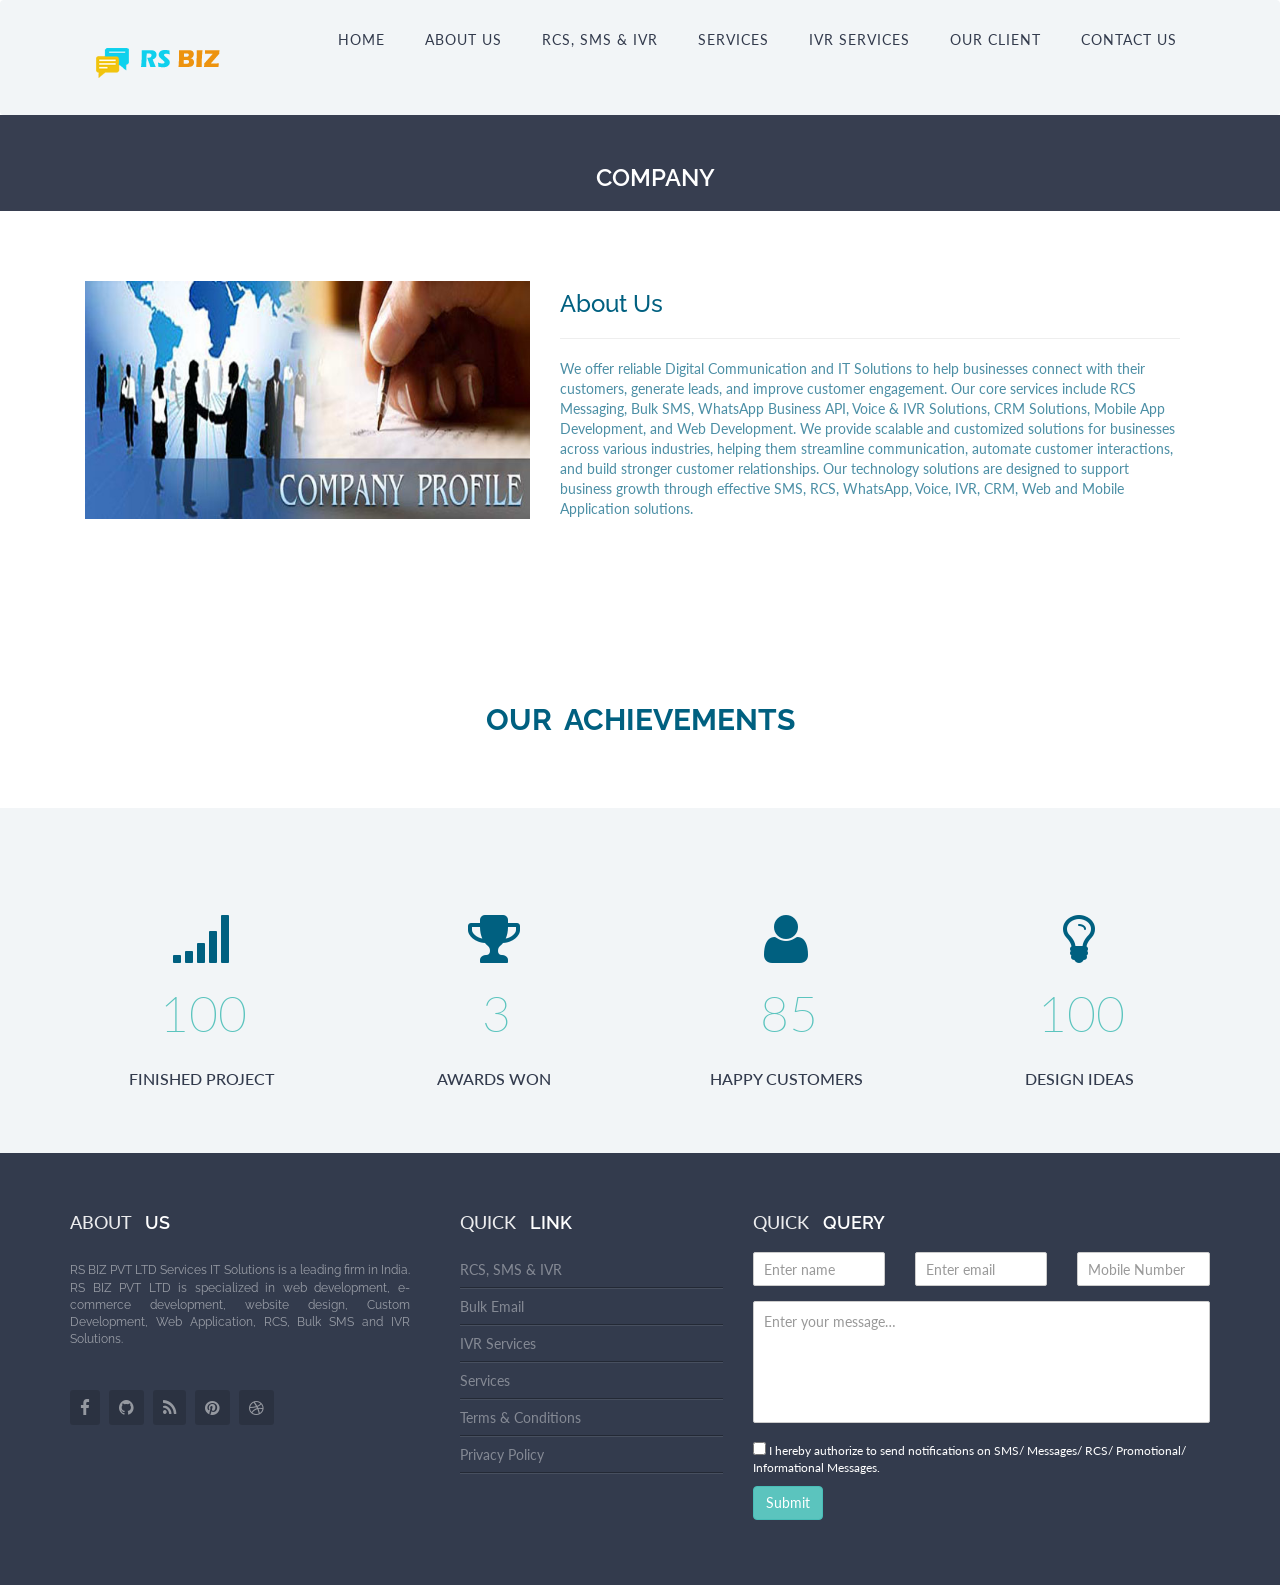
<file: about-us.html>
<!DOCTYPE html>

<!--[if lt IE 7 ]><html class="ie ie6" lang="en"> <![endif]-->

<!--[if IE 7 ]><html class="ie ie7" lang="en"> <![endif]-->

<!--[if IE 8 ]><html class="ie ie8" lang="en"> <![endif]-->

<!--[if (gte IE 9)|!(IE)]><!--><html class="not-ie" lang="en"> <!--<![endif]-->

<head>

	<!-- Basic Meta Tags -->

  <meta charset="utf-8">



  <!-- Title -->

  <title>RS BIZ PVT LTD </title>

  <meta name="description" content="">

  <meta name="keywords" content="">

  <meta name="viewport" content="width=device-width, initial-scale=1.0">



  <!--[if (gte IE 9)|!(IE)]>

    <meta http-equiv="X-UA-Compatible" content="IE=edge">

    <meta http-equiv="Content-Type" content="text/html;charset=utf-8">

    <![endif]--> 



    <!-- Favicon -->

    <link href="img/favicon.png" rel="icon" type="image/png">



    <!-- Bootstrap -->

    <link href="css/bootstrap.min.css" rel="stylesheet">



    <!-- Font awesome -->

    <link href="css/font-awesome.min.css" rel="stylesheet"> 



    <!-- Animation -->

    <link href="css/animate.css" rel="stylesheet">



    <!-- Styles -->

    <link href="css/style.css" rel="stylesheet">



    <!-- Web Fonts -->

    <link href='http://fonts.googleapis.com/css?family=Lato:300,400,700,900,300italic,400italic,700italic' rel='stylesheet' type='text/css'>

    <link href='http://fonts.googleapis.com/css?family=Raleway:400,600,800,700' rel='stylesheet' type='text/css'>



  </head>













  <body>



    <!-- Header -->
    <header> 
 <div class="row">
<div class="col-md-12">
   <!-- Nav -->
   <div class="navbar navbar-custom" id="nav" role="navigation">

	 <div class="col-md-3">

            <a href="#" class="logo" title="Home"><img src="img/logo.png" alt=""></a>

            </div>

      <div class="container">

        <div class="navbar-header">

          <button type="button" class="navbar-toggle" data-toggle="collapse" data-target=".navbar-collapse">

            <span class="sr-only">Toggle navigation</span>

            <span class="icon-bar"></span>

            <span class="icon-bar"></span>

            <span class="icon-bar"></span>

          </button>

        </div>

        <div class="collapse navbar-collapse">

          <ul class="nav navbar-nav">



            <li class="dropdown">

              <a href="index.html">Home</a>

             

            </li>

			 <li class="dropdown">

              <a href="about-us.html">About Us</a>

            

            </li>

            <li class="dropdown">

              <a href="bulk-sms.html">RCS, SMS &amp; IVR</a>

              

            </li>



            <li class="dropdown">

              <a href="services.html">Services</a>

             

            </li>
		



           <li class="dropdown">

               <a href="ivr-services.html" title="">IVR Services</a>

             

            </li>

 <li class="dropdown">

               <a href="client.html" title="">Our Client</a>

             

            </li>

            



          



           



            <li class="dropdown">

              <a href="contact-us.html">Contact Us</a>

              

            </li>



          </ul>

        </div><!--/.nav-collapse -->

      </div>

    </div>
    
</div>

</div>
</header>

   

  







    <!-- HEADER-TITLE

    ================================================== -->

    <div class="row">

      <div class="header-wrapper text-ca text-2">

        <h3>Company</h3>

        

      </div>

    </div>



    <!-- end of header-title -->





    <!-- Services-1

    ================================================== -->

	<section class="blog_sidebar">

      <div class="container">



        <div class="col-md-12 ">

		<div class="row blog_item_list">

            <div class="col-lg-5 col-md-5 col-sm-5">

              <a href="#">

                <img class="img-responsive" src="img/profile.jpg" alt="portfolio" />

              </a>

            </div>

            <div class="col-lg-7 col-md-7 col-sm-7 text-left blog_detail">

              <h3>About Us

              </h3>

              

              <hr>

              <p>We offer reliable Digital Communication and IT Solutions to help businesses connect with their customers, generate leads, and improve customer engagement. Our core services include RCS Messaging, Bulk SMS, WhatsApp Business API, Voice & IVR Solutions, CRM Solutions, Mobile App Development, and Web Development.

We provide scalable and customized solutions for businesses across various industries, helping them streamline communication, automate customer interactions, and build stronger customer relationships. Our technology solutions are designed to support business growth through effective SMS, RCS, WhatsApp, Voice, IVR, CRM, Web and Mobile Application solutions.</p>         

            </div>

          </div>

		  </div>

		  </div>

		  </section>

   



    <!-- End Services-4-->



    <!-- End Services-1-->













    <!-- Services-2

    ================================================== -->

	<section class="section">

    <div class="container">

      <div class="row wow swing">

        <h2 class="h2 text-bold-7 padding-b-20">Our <span class="txt-custom">Achievements</span></h2>

      </div>



      <!-- Team-member-1 -->

     

      <!-- Team-member-2 -->

      

      <!-- Team-member-3 -->

      

      <!-- Team-member-4 -->

      

    </div>

  </section>

    <section class="section bg-gray">

    <div class="container">

      <div class="row">

        <div class="col-md-3 col-sm-6 col-xs-6 wow pulse">

          <div class="counter">

            <i class="fa fa-signal fa-4x"></i>

            <div class="statistic-counter">

              <p><span>100</span></p>

              <p>Finished Project</p>

            </div>

          </div>

        </div>



        <div class="col-md-3 col-sm-6 col-xs-6 wow pulse">

          <div class="counter">

            <i class="fa fa-trophy fa-4x"></i>

            <div class="statistic-counter">

              <p><span>3</span></p>

              <p>Awards Won</p>

            </div>

          </div>

        </div>



        <div class="col-md-3 col-sm-6 col-xs-6 wow pulse">

          <div class="counter">

            <i class="fa fa-user fa-4x"></i>

            <div class="statistic-counter">

              <p><span>85</span></p>

              <p>Happy Customers</p>

            </div>

          </div>

        </div>



        <div class="col-md-3 col-sm-6 col-xs-6 wow pulse">

          <div class="counter">

            <i class="fa fa-lightbulb-o fa-4x"></i>

            <div class="statistic-counter">

              <p><span>100</span></p>

              <p>Design Ideas</p>

            </div>

          </div>

        </div>



      </div>

    </div>

  </section>



    <!-- end of Services-2 -->



   

    <!-- FOOTER-Top

    ================================================== -->

  
    <section class="footer2 bg-dark">

      <div class="container">

        <div class="row">
        <!-- About-US-->

          <div class="col-md-4 col-sm-6 footer-text">

            <h4>About <span>&nbsp;us</span></h4>

                      <p>RS BIZ PVT LTD  Services IT Solutions is a leading firm in India. RS BIZ PVT LTD  is specialized in web development, e-commerce development, website design, Custom Development, Web Application, RCS, Bulk SMS and IVR Solutions.</p>

              <ul class="social-links margin-t-35">

                <li><a href="#"><i class="fa fa-facebook"></i></a></li>

                <li><a href="#"><i class="fa fa-github"></i></a></li>

                <li><a href="#"><i class="fa fa-rss"></i></a></li>

                <li><a href="#"><i class="fa fa-pinterest"></i></a></li>

                <li><a href="#"><i class="fa fa-dribbble"></i></a></li>

              </ul>

          </div>

 <!-- Recent-Post-->

          <div class="col-md-3 col-sm-6">

            <h4>Quick <span>&nbsp;Link</span></h4>

            <ul class="list-unstyled">

              <li>



                <a class="block" href="bulk-sms.html">RCS, SMS &amp; IVR</a>

                <br>

              

              </li>

              <li>

                <a class="block" href="bulk-email.html">Bulk Email</a>

                <br>

                

              </li>

              <li>

                <a class="block" href="ivr-services.html">IVR Services</a>

                <br>

             

              </li>

			   <li>

                <a class="block" href="services.html">   Services</a>

                <br>

           

              </li>
			  
			  <li>

                <a class="block" href="terms.html">   Terms & Conditions</a>

                <br>

           

              </li>
			  
			  <li>

                <a class="block" href="privacy.html">   Privacy Policy</a>

                <br>

           

              </li>


            </ul>

          </div>

          <!-- Recent-Tweets-->

         

          <!-- Flickr-Photos-->

         <div class="col-md-5 col-sm-6">

            <h4>Quick <span>&nbsp;Query</span></h4>

           
           <form role="form" action="mail.php" method="post" style="">



            <div class="row">

              <div class="col-md-4 col-sm-6">

                  <div class="form-group form-custom">

                   

                    <input type="text" class="form-control" name="cname"  placeholder="Enter name" title="Please enter your name (at least 2 characters)" required>

                  </div>

                </div>

                <div class="col-md-4 col-sm-6">

                  <div class="form-group form-custom">

                   

                    <input type="email" class="form-control" name="email" placeholder="Enter email" title="Please enter a valid email address" required>

                  </div>

                </div>
				
				 <div class="col-md-4 col-sm-6">

                  <div class="form-group form-custom">

                   

                    <input type="email" class="form-control" name="Mobile Number" placeholder="Mobile Number" title="Please enter a valid Mobile Number" required>

                  </div>

                </div>


            </div> 



            <!-- End of row -->



            <div class="row">

              <div class="col-md-12">

                <div class="form-group form-custom">

               

                <textarea name="mes" class="form-control" cols="3" rows="5" placeholder="Enter your message…" title="Please enter your message (at least 10 characters)"></textarea>

              </div>

              </div>

            </div> 



            <!-- End of row -->



            <div class="row">

              <div class="col-md-12">

                                         
                <div class="form-group">
   <p class="form-check-label small" for="flexCheckDefault" style="color:#ffffff;">
   <input class="form-check-input me-2 " type="checkbox" value=""
                                                id="flexCheckDefault">
                                                I hereby authorize to send notifications on SMS/ Messages/ RCS/ Promotional/ Informational Messages.
                                            </p>
                  <button type="submit" class="btn btn-info">Submit</button>

                </div>

              </div>

            </div> <!-- End of row -->



          </form>

          </div>

        
        </div>

      </div>

    </section>




    <!-- End Footer-top-->











    <!-- FOOTER

    ================================================== -->



   



    <!-- End Footer-->









   <!-- JavaScripts -->

   <script type="text/javascript" src="js/jquery-1.10.2.js"></script> 

   <!-- Bootstrap -->                                                      

   <script type="text/javascript" src="js/bootstrap.min.js"></script>

   <!-- Scroll -->

   <script src="js/scroll.js"></script>

   <!-- Hover-effect --> 

   <script type="text/javascript" src="js/jquery.hoverdir.js"></script>

   <script type="text/javascript">

   $(function() { $(' .portfolio-wrapper > .effect ').each( function() { $(this).hoverdir(); } );});

   </script>

   <!-- Bxslider -->  

   <script src="js/owl.carousel.js"></script>

   <!-- Sticky --> 

   <script type="text/javascript" src="js/jquery.sticky.js"></script> 

   <!-- Tinynav --> 

   <script type="text/javascript" src="js/tinynav.min.js"></script>

   <!-- wow/animation -->  

   <script src="js/wow.min.js"></script>

   <script>new WOW().init();</script>  

   <!-- Tinynav --> 

   <script type="text/javascript" src="js/jquery.flexslider.js"></script>

   <!-- Custom --> 

   <script type="text/javascript" src="js/main01.js"></script> 

   

  </body>

</html>
</file>
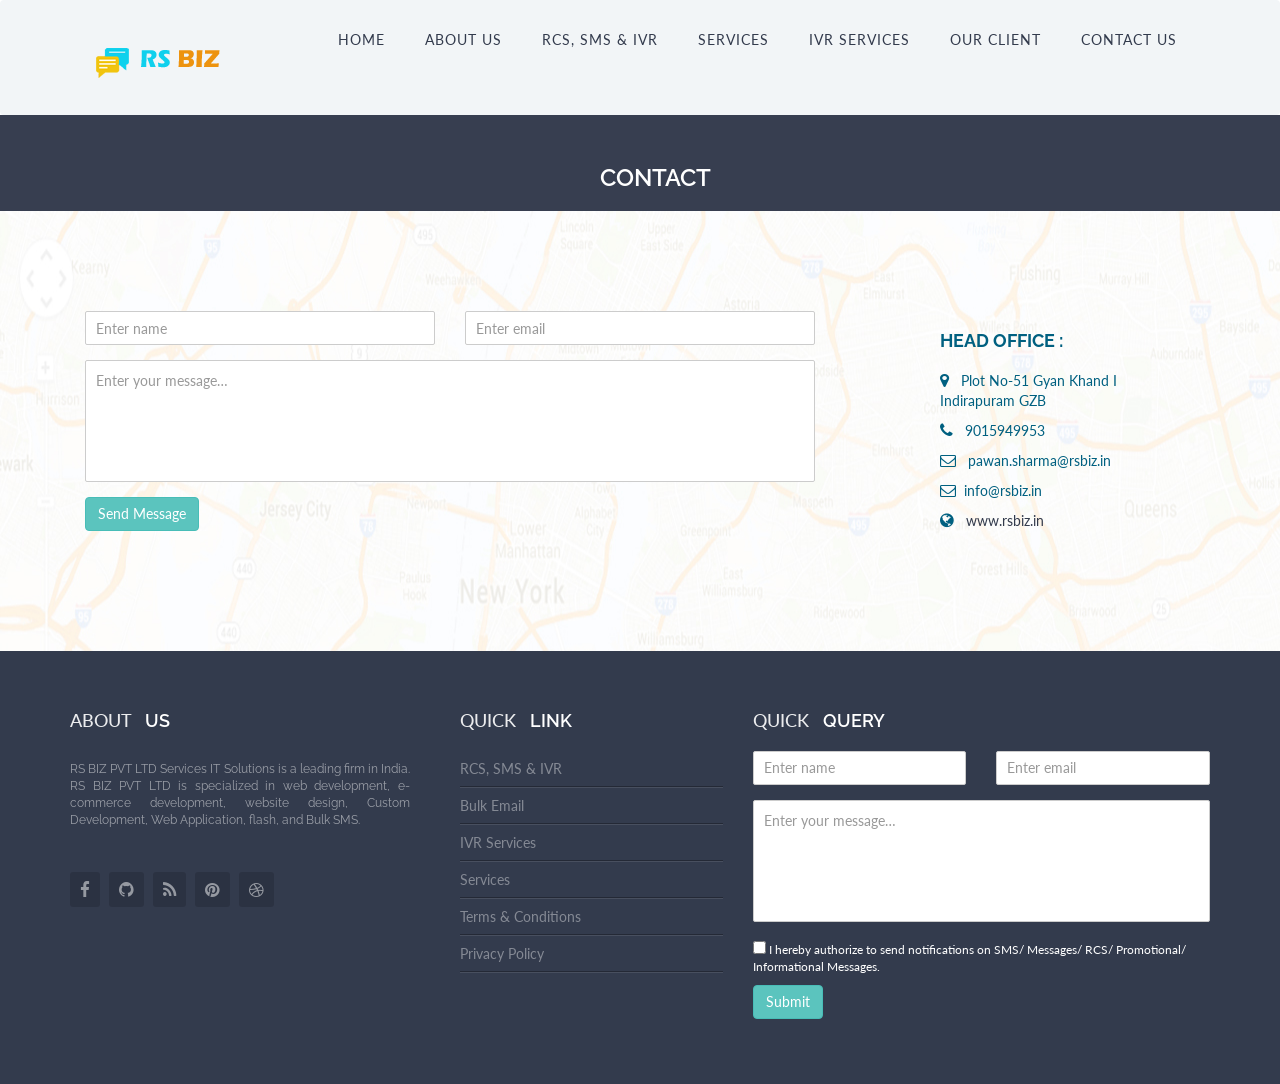
<file: Backup-contact-us.html>
<!DOCTYPE html>

<!--[if lt IE 7 ]><html class="ie ie6" lang="en"> <![endif]-->

<!--[if IE 7 ]><html class="ie ie7" lang="en"> <![endif]-->

<!--[if IE 8 ]><html class="ie ie8" lang="en"> <![endif]-->

<!--[if (gte IE 9)|!(IE)]><!--><html class="not-ie" lang="en"> <!--<![endif]-->

<head>

	<!-- Basic Meta Tags -->

  <meta charset="utf-8">



  <!-- Title -->

  <title>RS BIZ PVT LTD </title>

  <meta name="description" content="">

  <meta name="keywords" content="">

  <meta name="viewport" content="width=device-width, initial-scale=1.0">



  <!--[if (gte IE 9)|!(IE)]>

    <meta http-equiv="X-UA-Compatible" content="IE=edge">

    <meta http-equiv="Content-Type" content="text/html;charset=utf-8">

    <![endif]--> 



    <!-- Favicon -->

    <link href="img/favicon.png" rel="icon" type="image/png">



    <!-- Bootstrap -->

    <link href="css/bootstrap.min.css" rel="stylesheet">



    <!-- Font awesome -->

    <link href="css/font-awesome.min.css" rel="stylesheet"> 



    <!-- Animation -->

    <link href="css/animate.css" rel="stylesheet">



    <!-- Styles -->

    <link href="css/style.css" rel="stylesheet">



    <!-- Web Fonts -->

    <link href='http://fonts.googleapis.com/css?family=Lato:300,400,700,900,300italic,400italic,700italic' rel='stylesheet' type='text/css'>

    <link href='http://fonts.googleapis.com/css?family=Raleway:400,600,800,700' rel='stylesheet' type='text/css'>



  </head>













  <body>



    <!-- Header -->

    <header> 



    <div class="row">

      <div class="col-md-12">

	  

    <!-- Nav -->

	

    <div class="navbar navbar-custom" id="nav" role="navigation">

	 <div class="col-md-3">

            <a href="#" class="logo" title="Home"><img src="img/logo.png" alt=""></a>

            </div>

      <div class="container">

        <div class="navbar-header">

          <button type="button" class="navbar-toggle" data-toggle="collapse" data-target=".navbar-collapse">

            <span class="sr-only">Toggle navigation</span>

            <span class="icon-bar"></span>

            <span class="icon-bar"></span>

            <span class="icon-bar"></span>

          </button>

        </div>

        <div class="collapse navbar-collapse">

          <ul class="nav navbar-nav">



            <li class="dropdown">

              <a href="index.html">Home</a>

             

            </li>

			 <li class="dropdown">

              <a href="about-us.html">About Us</a>

            

            </li>

            <li class="dropdown">

              <a href="bulk-sms.html">RCS, SMS &amp; IVR</a>

              

            </li>



            <li class="dropdown">

              <a href="services.html">Services</a>

             

            </li>



           <li class="dropdown">

               <a href="ivr-services.html" title="">IVR Services</a>

             

            </li>



 <li class="dropdown">

               <a href="client.html" title="">Our Client</a>

             

            </li>



            <li class="dropdown">

              <a href="contact-us.html">Contact Us</a>

              

            </li>



          </ul>

        </div><!--/.nav-collapse -->

      </div>

    </div>

  </header>

   













    <!-- HEADER-TITLE

    ================================================== -->

    <div class="row">

      <div class="header-wrapper text-ca text-2">

        <h3>Contact</h3>

       

      </div>

    </div>



    <!-- End Header-title -->















    <!-- Contact-Details

    ================================================== -->



    <section class="contact_page padding_100 text-left">

      <div class="container">

        <div class="col-md-8 col-sm-8">

          <form role="form" action="mail.php" method="post" style="">



            <div class="row">

              <div class="col-md-6 col-sm-6">

                  <div class="form-group form-custom">

                   

                    <input type="text" class="form-control" name="cname"  placeholder="Enter name" title="Please enter your name (at least 2 characters)" required>

                  </div>

                </div>

                <div class="col-md-6 col-sm-6">

                  <div class="form-group form-custom">

                   

                    <input type="email" class="form-control" name="email" placeholder="Enter email" title="Please enter a valid email address" required>

                  </div>

                </div>

            </div> 



            <!-- End of row -->



            <div class="row">

              <div class="col-md-12">

                <div class="form-group form-custom">

               

                <textarea name="mes" class="form-control" cols="3" rows="5" placeholder="Enter your message…" title="Please enter your message (at least 10 characters)"></textarea>

              </div>

              </div>

            </div> 



            <!-- End of row -->



            <div class="row">

              <div class="col-md-12">

                <div class="form-group">

                  <button type="submit" class="btn btn-info">Send Message</button>

                </div>

              </div>

            </div> <!-- End of row -->



          </form> <!-- End of Form -->

        </div> <!-- End of Col-8 -->



        <!-- Address -->

        <div class="col-md-3 col-sm-3 col-md-offset-1 col-sm-offset-1">

          <h4 class="h4 text-ca text-bold-7 padding-t-b-10">Head Office : </h4>

          <address>

            <p><i class="fa fa-map-marker text-16 txt-custom"></i> &nbsp; Plot No-51 Gyan Khand I Indirapuram GZB</p>

            <p><i class="fa fa-phone text-16 txt-custom"></i> &nbsp; 9015949953</p>

            <p><i class="fa fa-envelope-o text-16 txt-custom"></i> &nbsp; pawan.sharma@rsbiz.in</p>

            <p><i class="fa fa-envelope-o text-16 txt-custom"></i>&nbsp; info@rsbiz.in</p>

			<p><i class="fa fa-globe text-16 txt-custom"></i> &nbsp; <a href="#">www.rsbiz.in</a></p>

          </address>

        </div> <!-- End of Col-3 -->



      </div> <!-- End Of container -->

    </section>

    

    <!-- End of Contact -->









    <!-- Offices List

    ================================================== -->

    

    <!-- end of Contact -->











    <!-- FOOTER-Top

    ================================================== -->

 
    <section class="footer2 bg-dark">

      <div class="container">

        <div class="row">
        <!-- About-US-->

          <div class="col-md-4 col-sm-6 footer-text">

            <h4>About <span>&nbsp;us</span></h4>

                      <p>RS BIZ PVT LTD  Services IT Solutions is a leading firm in India. RS BIZ PVT LTD  is specialized in web development, e-commerce development, website design, Custom Development, Web Application, flash, and Bulk SMS.</p>

              <ul class="social-links margin-t-35">

                <li><a href="#"><i class="fa fa-facebook"></i></a></li>

                <li><a href="#"><i class="fa fa-github"></i></a></li>

                <li><a href="#"><i class="fa fa-rss"></i></a></li>

                <li><a href="#"><i class="fa fa-pinterest"></i></a></li>

                <li><a href="#"><i class="fa fa-dribbble"></i></a></li>

              </ul>

          </div>

 <!-- Recent-Post-->

          <div class="col-md-3 col-sm-6">

            <h4>Quick <span>&nbsp;Link</span></h4>

            <ul class="list-unstyled">

              <li>



                <a class="block" href="bulk-sms.html">RCS, SMS &amp; IVR</a>

                <br>

              

              </li>

              <li>

                <a class="block" href="bulk-email.html">Bulk Email</a>

                <br>

                

              </li>

              <li>

                <a class="block" href="ivr-services.html">IVR Services</a>

                <br>

             

              </li>

			   <li>

                <a class="block" href="services.html">   Services</a>

                <br>

           

              </li>
			  
			  <li>

                <a class="block" href="terms.html">   Terms & Conditions</a>

                <br>

           

              </li>
			  
			  <li>

                <a class="block" href="privacy.html">   Privacy Policy</a>

                <br>

           

              </li>


            </ul>

          </div>

          <!-- Recent-Tweets-->

         

          <!-- Flickr-Photos-->

         <div class="col-md-5 col-sm-6">

            <h4>Quick <span>&nbsp;Query</span></h4>

           <form role="form" action="mail.php" method="post" style="">



            <div class="row">

              <div class="col-md-6 col-sm-6">

                  <div class="form-group form-custom">

                   

                    <input type="text" class="form-control" name="cname"  placeholder="Enter name" title="Please enter your name (at least 2 characters)" required>

                  </div>

                </div>

                <div class="col-md-6 col-sm-6">

                  <div class="form-group form-custom">

                   

                    <input type="email" class="form-control" name="email" placeholder="Enter email" title="Please enter a valid email address" required>

                  </div>

                </div>

            </div> 



            <!-- End of row -->



            <div class="row">

              <div class="col-md-12">

                <div class="form-group form-custom">

               

                <textarea name="mes" class="form-control" cols="3" rows="5" placeholder="Enter your message…" title="Please enter your message (at least 10 characters)"></textarea>

              </div>

              </div>

            </div> 



            <!-- End of row -->



            <div class="row">

              <div class="col-md-12">

                                         
                <div class="form-group">
   <p class="form-check-label small" for="flexCheckDefault" style="color:#ffffff;">
   <input class="form-check-input me-2 " type="checkbox" value=""
                                                id="flexCheckDefault">
                                                I hereby authorize to send notifications on SMS/ Messages/ RCS/ Promotional/ Informational Messages.
                                            </p>
                  <button type="submit" class="btn btn-info">Submit</button>

                </div>

              </div>

            </div> <!-- End of row -->



          </form>

          </div>

        
        </div>

      </div>

    </section>




    <!-- End Footer-top-->











    <!-- FOOTER

    ================================================== -->



   



    <!-- End Footer-->









   <!-- JavaScripts -->

   <script type="text/javascript" src="js/jquery-1.10.2.js"></script> 

   <!-- Bootstrap -->                                                      

   <script type="text/javascript" src="js/bootstrap.min.js"></script>

   <!-- Scroll -->

   <script src="js/scroll.js"></script>

   <!-- Hover-effect --> 

   <script type="text/javascript" src="js/jquery.hoverdir.js"></script>

   <script type="text/javascript">

   $(function() { $(' .portfolio-wrapper > .effect ').each( function() { $(this).hoverdir(); } );});

   </script>

   <!-- Bxslider -->  

   <script src="js/owl.carousel.js"></script>

   <!-- Sticky --> 

   <script type="text/javascript" src="js/jquery.sticky.js"></script> 

   <!-- Tinynav --> 

   <script type="text/javascript" src="js/tinynav.min.js"></script>

   <!-- wow/animation -->  

   <script src="js/wow.min.js"></script>

   <script>new WOW().init();</script>  

   <!-- Tinynav --> 

   <script type="text/javascript" src="js/jquery.flexslider.js"></script>

   <!-- Custom --> 

   <script type="text/javascript" src="js/main01.js"></script> 

   

  </body>

</html>
</file>
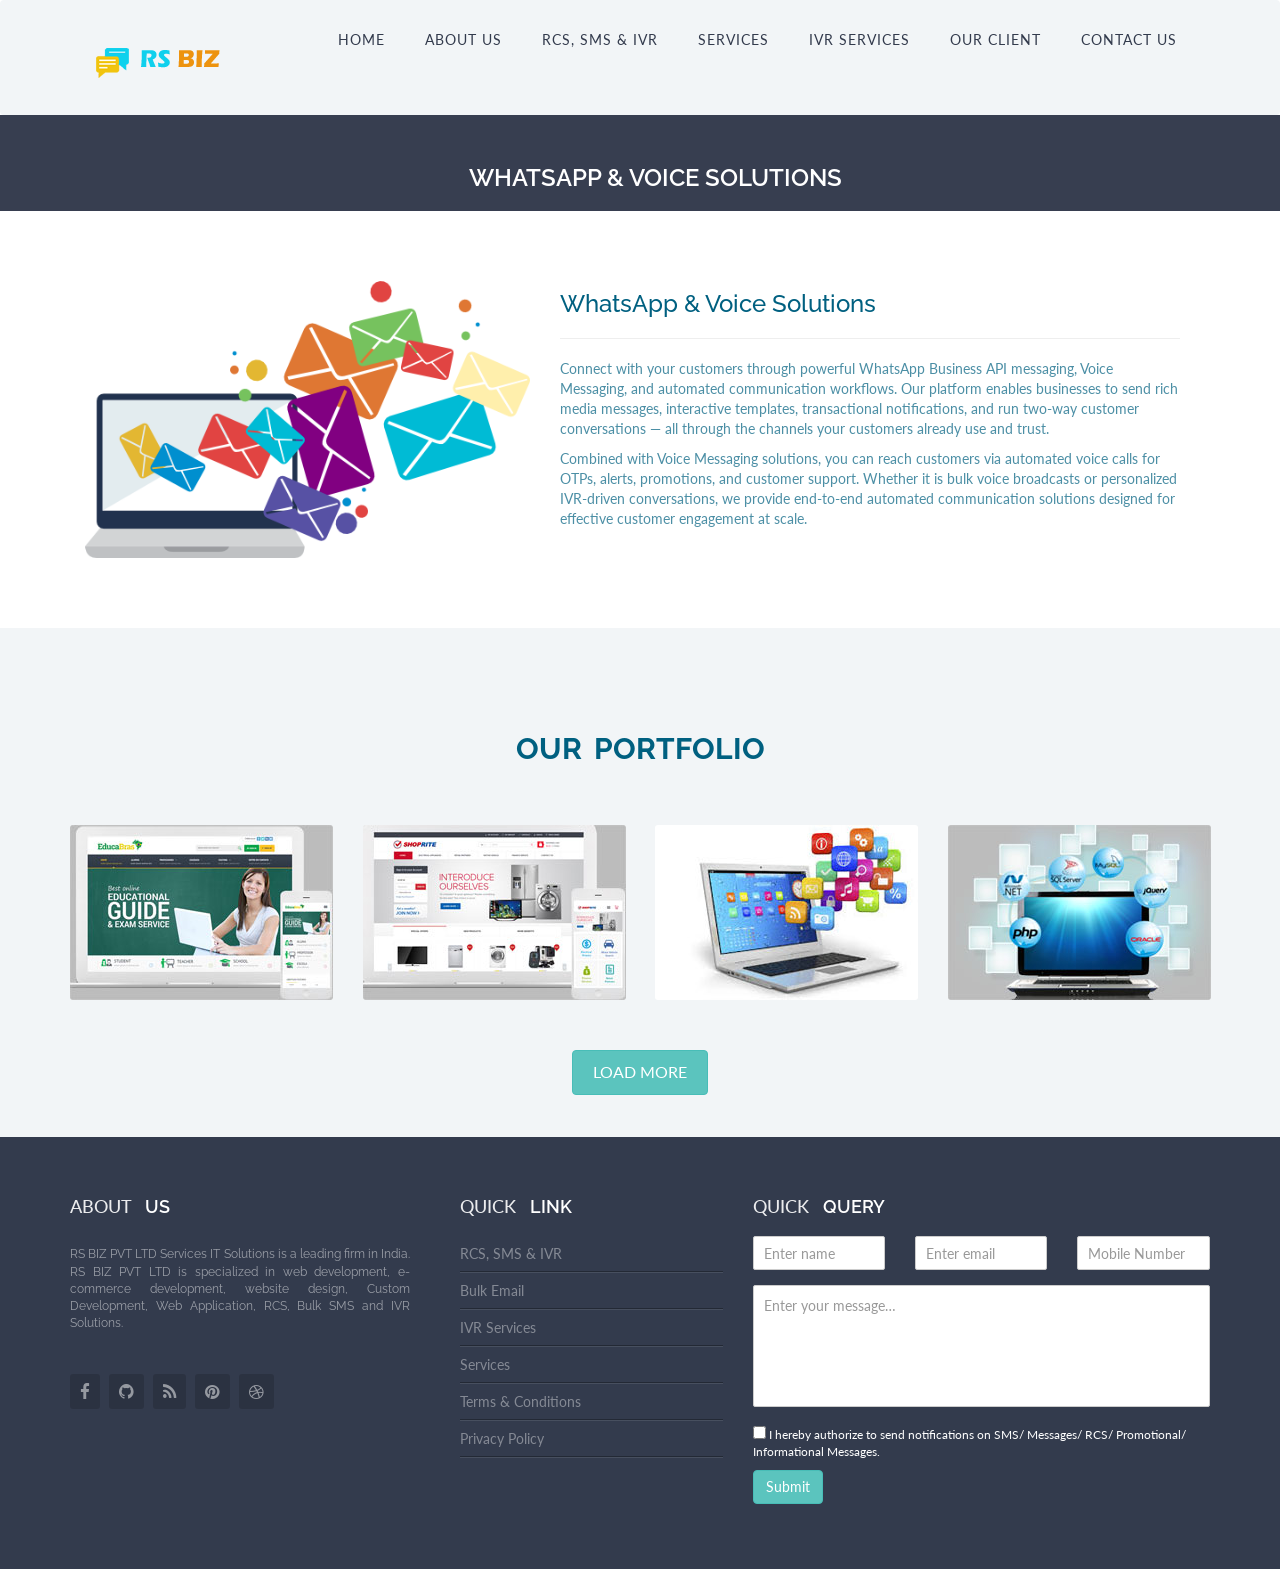
<file: bulk-email.html>
<!DOCTYPE html>

<!--[if lt IE 7 ]><html class="ie ie6" lang="en"> <![endif]-->

<!--[if IE 7 ]><html class="ie ie7" lang="en"> <![endif]-->

<!--[if IE 8 ]><html class="ie ie8" lang="en"> <![endif]-->

<!--[if (gte IE 9)|!(IE)]><!--><html class="not-ie" lang="en"> <!--<![endif]-->

<head>

	<!-- Basic Meta Tags -->

  <meta charset="utf-8">



  <!-- Title -->

  <title>RS BIZ PVT LTD </title>

  <meta name="description" content="">

  <meta name="keywords" content="">

  <meta name="viewport" content="width=device-width, initial-scale=1.0">



  <!--[if (gte IE 9)|!(IE)]>

    <meta http-equiv="X-UA-Compatible" content="IE=edge">

    <meta http-equiv="Content-Type" content="text/html;charset=utf-8">

    <![endif]--> 



    <!-- Favicon -->

    <link href="img/favicon.png" rel="icon" type="image/png">



    <!-- Bootstrap -->

    <link href="css/bootstrap.min.css" rel="stylesheet">



    <!-- Font awesome -->

    <link href="css/font-awesome.min.css" rel="stylesheet"> 



    <!-- Animation -->

    <link href="css/animate.css" rel="stylesheet">



    <!-- Styles -->

    <link href="css/style.css" rel="stylesheet">



    <!-- Web Fonts -->

    <link href='http://fonts.googleapis.com/css?family=Lato:300,400,700,900,300italic,400italic,700italic' rel='stylesheet' type='text/css'>

    <link href='http://fonts.googleapis.com/css?family=Raleway:400,600,800,700' rel='stylesheet' type='text/css'>



  </head>













  <body>



    <!-- Header -->

        <header> 
 <div class="row">
<div class="col-md-12">
   <!-- Nav -->
   <div class="navbar navbar-custom" id="nav" role="navigation">

	 <div class="col-md-3">

            <a href="#" class="logo" title="Home"><img src="img/logo.png" alt=""></a>

            </div>

      <div class="container">

        <div class="navbar-header">

          <button type="button" class="navbar-toggle" data-toggle="collapse" data-target=".navbar-collapse">

            <span class="sr-only">Toggle navigation</span>

            <span class="icon-bar"></span>

            <span class="icon-bar"></span>

            <span class="icon-bar"></span>

          </button>

        </div>

        <div class="collapse navbar-collapse">

          <ul class="nav navbar-nav">



            <li class="dropdown">

              <a href="index.html">Home</a>

             

            </li>

			 <li class="dropdown">

              <a href="about-us.html">About Us</a>

            

            </li>

            <li class="dropdown">

              <a href="bulk-sms.html">RCS, SMS &amp; IVR</a>

              

            </li>



            <li class="dropdown">

              <a href="services.html">Services</a>

             

            </li>
		



           <li class="dropdown">

               <a href="ivr-services.html" title="">IVR Services</a>

             

            </li>

 <li class="dropdown">

               <a href="client.html" title="">Our Client</a>

             

            </li>

            



          



           



            <li class="dropdown">

              <a href="contact-us.html">Contact Us</a>

              

            </li>



          </ul>

        </div><!--/.nav-collapse -->

      </div>

    </div>
    
</div>

</div>
</header>

   

  







    <!-- HEADER-TITLE

    ================================================== -->

    <div class="row">

      <div class="header-wrapper text-ca text-2">

        <h3>WhatsApp &amp; Voice Solutions</h3>

        

      </div>

    </div>



    <!-- end of header-title -->





    <!-- Services-1

    ================================================== -->

	

   

<section class="blog_sidebar">

      <div class="container">



        <div class="col-md-12 ">

		<div class="row blog_item_list">

            <div class="col-lg-5 col-md-5 col-sm-5">

              <a href="#">

                <img class="img-responsive" src="images/bulk-email.png" alt="portfolio" />

              </a>

            </div>

            <div class="col-lg-7 col-md-7 col-sm-7 text-left blog_detail">

              <h3>WhatsApp &amp; Voice Solutions</h3>
              <hr>
              <p>Connect with your customers through powerful WhatsApp Business API messaging, Voice Messaging, and automated communication workflows. Our platform enables businesses to send rich media messages, interactive templates, transactional notifications, and run two-way customer conversations — all through the channels your customers already use and trust.</p>
              <p>Combined with Voice Messaging solutions, you can reach customers via automated voice calls for OTPs, alerts, promotions, and customer support. Whether it is bulk voice broadcasts or personalized IVR-driven conversations, we provide end-to-end automated communication solutions designed for effective customer engagement at scale.</p>
            </div>

          </div>

		  </div>

		  </div>

		  </section>

    <!-- End Services-4-->



    <!-- End Services-1-->













    <!-- Services-2

    ================================================== -->

    <section class="section bg-gray">

    <div class="container">

      <div class="row wow swing">

        <h2 class="h2 text-bold-7 padding-b-20">Our <span class="txt-custom">Portfolio</span></h2>

      </div>

      

      <div class="row">  

        <!-- Portfolio 1 -->

        <div class="col-md-3 col-sm-4 col-xs-6 wow bounceIn">

          <div class="portfolio-thumnail portfolio-wrapper">

            <div class="effect">

              <a href="portfolio-detail-1.html">

                <img src="img/portfolio/port1.jpg" alt="portfolio"/>

                <div><span>Website Design</span></div>

              </a>

            </div>

          </div>

        </div>



        <!-- Portfolio 2 -->

        <div class="col-md-3 col-sm-4 col-xs-6 wow bounceIn">

          <div class="portfolio-thumnail portfolio-wrapper">

            <div class="effect">

              <a href="portfolio-detail-1.html">

                <img src="img/portfolio/port2.jpg" alt="portfolio"/>

                <div><span>Ecommerce Development</span></div>

              </a>

            </div>

          </div>

        </div>



        <!-- Portfolio 3 -->

        <div class="col-md-3 col-sm-4 col-xs-6 wow bounceIn">

          <div class="portfolio-thumnail portfolio-wrapper">

            <div class="effect">

              <a href="portfolio-detail-1.html">

                <img src="img/portfolio/port3.jpg" alt="portfolio"/>

                <div><span>Software Development</span></div>

              </a>

            </div>

          </div>

        </div>



        <!-- Portfolio 4 -->

        <div class="col-md-3 col-sm-4 col-xs-6 wow bounceIn">

          <div class="portfolio-thumnail portfolio-wrapper">

            <div class="effect">

              <a href="portfolio-detail-1.html">

                <img src="img/portfolio/port4.jpg" alt="portfolio"/>

                <div><span>Programming</span></div>

              </a>

            </div>

          </div>

        </div>





        



      </div> <!-- end of row -->



      <div class="row padding-t-50">

        <a href="portfolio.html" class="btn btn-info text-16 text-ca padding-l-r-20 padding-t-b-10">Load More</a>

      </div> 



    </div> <!-- end of container -->

  </section>



    <!-- end of Services-2 -->



   

    <!-- FOOTER-Top

    ================================================== -->

   
    <section class="footer2 bg-dark">

      <div class="container">

        <div class="row">
        <!-- About-US-->

          <div class="col-md-4 col-sm-6 footer-text">

            <h4>About <span>&nbsp;us</span></h4>

                      <p>RS BIZ PVT LTD  Services IT Solutions is a leading firm in India. RS BIZ PVT LTD  is specialized in web development, e-commerce development, website design, Custom Development, Web Application, RCS, Bulk SMS and IVR Solutions.</p>

              <ul class="social-links margin-t-35">

                <li><a href="#"><i class="fa fa-facebook"></i></a></li>

                <li><a href="#"><i class="fa fa-github"></i></a></li>

                <li><a href="#"><i class="fa fa-rss"></i></a></li>

                <li><a href="#"><i class="fa fa-pinterest"></i></a></li>

                <li><a href="#"><i class="fa fa-dribbble"></i></a></li>

              </ul>

          </div>

 <!-- Recent-Post-->

          <div class="col-md-3 col-sm-6">

            <h4>Quick <span>&nbsp;Link</span></h4>

            <ul class="list-unstyled">

              <li>



                <a class="block" href="bulk-sms.html">RCS, SMS &amp; IVR</a>

                <br>

              

              </li>

              <li>

                <a class="block" href="bulk-email.html">Bulk Email</a>

                <br>

                

              </li>

              <li>

                <a class="block" href="ivr-services.html">IVR Services</a>

                <br>

             

              </li>

			   <li>

                <a class="block" href="services.html">   Services</a>

                <br>

           

              </li>
			  
			  <li>

                <a class="block" href="terms.html">   Terms & Conditions</a>

                <br>

           

              </li>
			  
			  <li>

                <a class="block" href="privacy.html">   Privacy Policy</a>

                <br>

           

              </li>


            </ul>

          </div>

          <!-- Recent-Tweets-->

         

          <!-- Flickr-Photos-->

         <div class="col-md-5 col-sm-6">

            <h4>Quick <span>&nbsp;Query</span></h4>

       
           <form role="form" action="mail.php" method="post" style="">



            <div class="row">

              <div class="col-md-4 col-sm-6">

                  <div class="form-group form-custom">

                   

                    <input type="text" class="form-control" name="cname"  placeholder="Enter name" title="Please enter your name (at least 2 characters)" required>

                  </div>

                </div>

                <div class="col-md-4 col-sm-6">

                  <div class="form-group form-custom">

                   

                    <input type="email" class="form-control" name="email" placeholder="Enter email" title="Please enter a valid email address" required>

                  </div>

                </div>
				
				 <div class="col-md-4 col-sm-6">

                  <div class="form-group form-custom">

                   

                    <input type="email" class="form-control" name="Mobile Number" placeholder="Mobile Number" title="Please enter a valid Mobile Number" required>

                  </div>

                </div>


            </div> 



            <!-- End of row -->



            <div class="row">

              <div class="col-md-12">

                <div class="form-group form-custom">

               

                <textarea name="mes" class="form-control" cols="3" rows="5" placeholder="Enter your message…" title="Please enter your message (at least 10 characters)"></textarea>

              </div>

              </div>

            </div> 



            <!-- End of row -->



            <div class="row">

              <div class="col-md-12">

                                         
                <div class="form-group">
   <p class="form-check-label small" for="flexCheckDefault" style="color:#ffffff;">
   <input class="form-check-input me-2 " type="checkbox" value=""
                                                id="flexCheckDefault">
                                                I hereby authorize to send notifications on SMS/ Messages/ RCS/ Promotional/ Informational Messages.
                                            </p>
                  <button type="submit" class="btn btn-info">Submit</button>

                </div>

              </div>

            </div> <!-- End of row -->



          </form>

          </div>

        
        </div>

      </div>

    </section>



    <!-- End Footer-top-->











    <!-- FOOTER

    ================================================== -->



   



    <!-- End Footer-->









   <!-- JavaScripts -->

   <script type="text/javascript" src="js/jquery-1.10.2.js"></script> 

   <!-- Bootstrap -->                                                      

   <script type="text/javascript" src="js/bootstrap.min.js"></script>

   <!-- Scroll -->

   <script src="js/scroll.js"></script>

   <!-- Hover-effect --> 

   <script type="text/javascript" src="js/jquery.hoverdir.js"></script>

   <script type="text/javascript">

   $(function() { $(' .portfolio-wrapper > .effect ').each( function() { $(this).hoverdir(); } );});

   </script>

   <!-- Bxslider -->  

   <script src="js/owl.carousel.js"></script>

   <!-- Sticky --> 

   <script type="text/javascript" src="js/jquery.sticky.js"></script> 

   <!-- Tinynav --> 

   <script type="text/javascript" src="js/tinynav.min.js"></script>

   <!-- wow/animation -->  

   <script src="js/wow.min.js"></script>

   <script>new WOW().init();</script>  

   <!-- Tinynav --> 

   <script type="text/javascript" src="js/jquery.flexslider.js"></script>

   <!-- Custom --> 

   <script type="text/javascript" src="js/main01.js"></script> 

   

  </body>

</html>
</file>
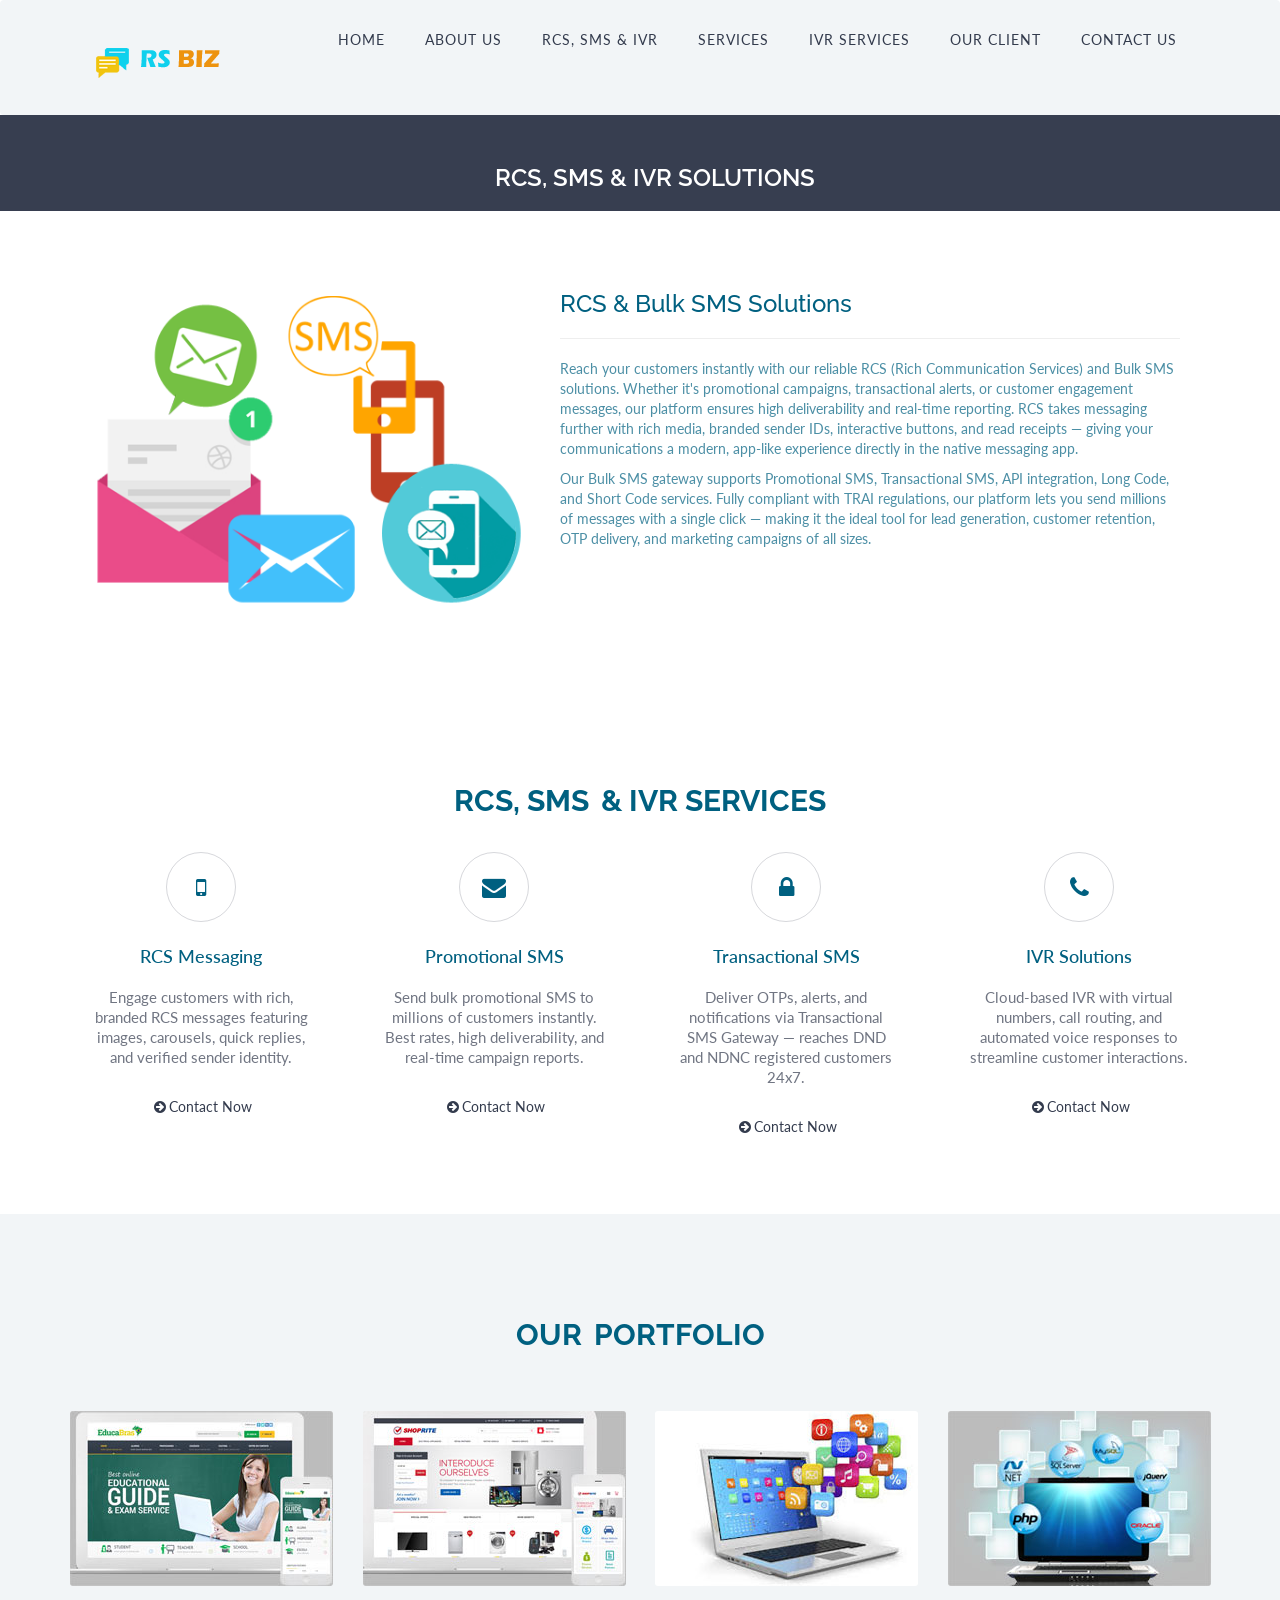
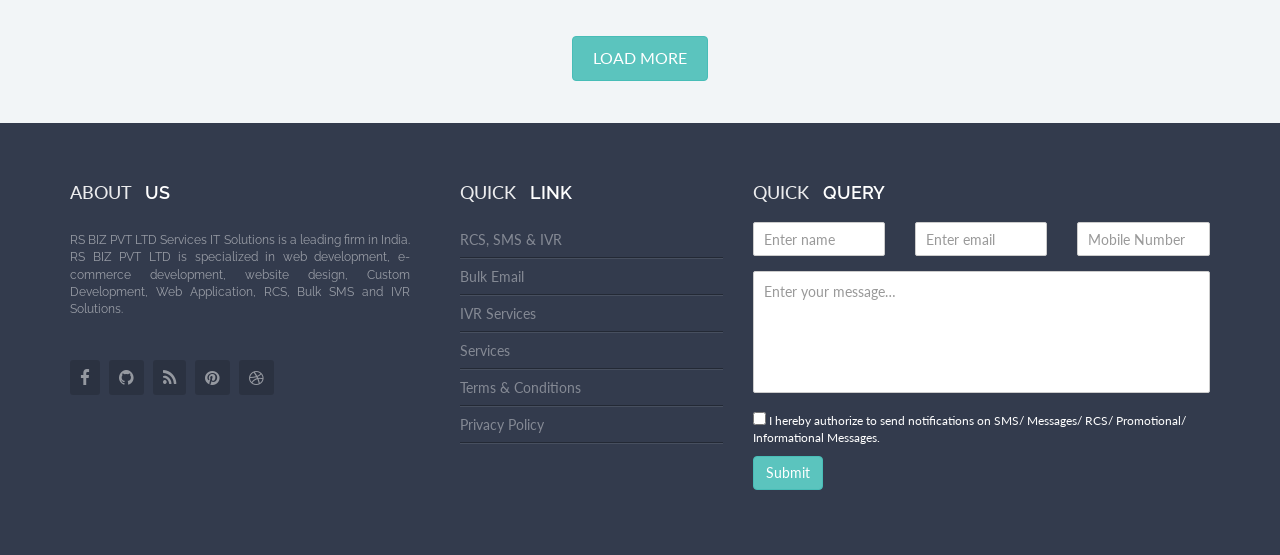
<file: bulk-sms.html>
<!DOCTYPE html>

<!--[if lt IE 7 ]><html class="ie ie6" lang="en"> <![endif]-->

<!--[if IE 7 ]><html class="ie ie7" lang="en"> <![endif]-->

<!--[if IE 8 ]><html class="ie ie8" lang="en"> <![endif]-->

<!--[if (gte IE 9)|!(IE)]><!--><html class="not-ie" lang="en"> <!--<![endif]-->

<head>

	<!-- Basic Meta Tags -->

  <meta charset="utf-8">



  <!-- Title -->

  <title>RS BIZ PVT LTD </title>

  <meta name="description" content="">

  <meta name="keywords" content="">

  <meta name="viewport" content="width=device-width, initial-scale=1.0">



  <!--[if (gte IE 9)|!(IE)]>

    <meta http-equiv="X-UA-Compatible" content="IE=edge">

    <meta http-equiv="Content-Type" content="text/html;charset=utf-8">

    <![endif]--> 



    <!-- Favicon -->

    <link href="img/favicon.png" rel="icon" type="image/png">



    <!-- Bootstrap -->

    <link href="css/bootstrap.min.css" rel="stylesheet">



    <!-- Font awesome -->

    <link href="css/font-awesome.min.css" rel="stylesheet"> 



    <!-- Animation -->

    <link href="css/animate.css" rel="stylesheet">



    <!-- Styles -->

    <link href="css/style.css" rel="stylesheet">



    <!-- Web Fonts -->

    <link href='http://fonts.googleapis.com/css?family=Lato:300,400,700,900,300italic,400italic,700italic' rel='stylesheet' type='text/css'>

    <link href='http://fonts.googleapis.com/css?family=Raleway:400,600,800,700' rel='stylesheet' type='text/css'>



  </head>













  <body>



    <!-- Header -->

        <header> 
 <div class="row">
<div class="col-md-12">
   <!-- Nav -->
   <div class="navbar navbar-custom" id="nav" role="navigation">

	 <div class="col-md-3">

            <a href="#" class="logo" title="Home"><img src="img/logo.png" alt=""></a>

            </div>

      <div class="container">

        <div class="navbar-header">

          <button type="button" class="navbar-toggle" data-toggle="collapse" data-target=".navbar-collapse">

            <span class="sr-only">Toggle navigation</span>

            <span class="icon-bar"></span>

            <span class="icon-bar"></span>

            <span class="icon-bar"></span>

          </button>

        </div>

        <div class="collapse navbar-collapse">

          <ul class="nav navbar-nav">



            <li class="dropdown">

              <a href="index.html">Home</a>

             

            </li>

			 <li class="dropdown">

              <a href="about-us.html">About Us</a>

            

            </li>

            <li class="dropdown">

              <a href="bulk-sms.html">RCS, SMS &amp; IVR</a>

              

            </li>



            <li class="dropdown">

              <a href="services.html">Services</a>

             

            </li>
		



           <li class="dropdown">

               <a href="ivr-services.html" title="">IVR Services</a>

             

            </li>

 <li class="dropdown">

               <a href="client.html" title="">Our Client</a>

             

            </li>

            



          



           



            <li class="dropdown">

              <a href="contact-us.html">Contact Us</a>

              

            </li>



          </ul>

        </div><!--/.nav-collapse -->

      </div>

    </div>
    
</div>

</div>
</header>

   

  







    <!-- HEADER-TITLE

    ================================================== -->

    <div class="row">

      <div class="header-wrapper text-ca text-2">

        <h3>RCS, SMS &amp; IVR Solutions</h3>

        

      </div>

    </div>



    <!-- end of header-title -->





    <!-- Services-1

    ================================================== -->

	<section class="blog_sidebar">

      <div class="container">



        <div class="col-md-12 ">

		<div class="row blog_item_list">

            <div class="col-lg-5 col-md-5 col-sm-5">

              <a href="#">

                <img class="img-responsive" src="images/training-and-development.png" alt="portfolio" />

              </a>

            </div>

            <div class="col-lg-7 col-md-7 col-sm-7 text-left blog_detail">

              <h3>RCS &amp; Bulk SMS Solutions</h3>

              

              <hr>

              <p>Reach your customers instantly with our reliable RCS (Rich Communication Services) and Bulk SMS solutions. Whether it's promotional campaigns, transactional alerts, or customer engagement messages, our platform ensures high deliverability and real-time reporting. RCS takes messaging further with rich media, branded sender IDs, interactive buttons, and read receipts — giving your communications a modern, app-like experience directly in the native messaging app.</p>

<p>Our Bulk SMS gateway supports Promotional SMS, Transactional SMS, API integration, Long Code, and Short Code services. Fully compliant with TRAI regulations, our platform lets you send millions of messages with a single click — making it the ideal tool for lead generation, customer retention, OTP delivery, and marketing campaigns of all sizes.</p>

             

            </div>

          </div>

		  </div>

		  </div>

		  </section>

   <section class="section">

      <div class="container">

        <div class="row wow swing">

          <h2 class="h2 text-bold-7 padding-b-10">RCS, SMS <span class="txt-custom">&amp; IVR Services</span></h2>

        </div>



        <div class="row">

          <!-- Service-1-->

          <div class="col-md-3 col-sm-6">

            <article class="service4-box wow bounceIn">

              <div class="service4-icon">

                <i class="fa fa-mobile"></i>

              </div>

              <h4>RCS Messaging</h4>

              <p>Engage customers with rich, branded RCS messages featuring images, carousels, quick replies, and verified sender identity.</p>

              <p></p>

                            <a href="contact-us.html"><i class="fa fa-arrow-circle-right fa-fw"></i>Contact Now</a>

            </article>

          </div>



       

          <!-- Service-2-->

          <div class="col-md-3 col-sm-6">

            <article class="service4-box wow bounceIn">

              <div class="service4-icon">

                <i class="fa fa-envelope"></i>

              </div>

              <h4>Promotional SMS</h4>

              <p>Send bulk promotional SMS to millions of customers instantly. Best rates, high deliverability, and real-time campaign reports.</p>

              <p></p>

                           <a href="contact-us.html"><i class="fa fa-arrow-circle-right fa-fw"></i>Contact Now</a>

            </article>

          </div>



       

          <!-- Service-3-->

          <div class="col-md-3 col-sm-6">

            <article class="service4-box wow bounceIn">

              <div class="service4-icon">

                <i class="fa fa-lock"></i>

              </div>

              <h4>Transactional SMS</h4>

              <p>Deliver OTPs, alerts, and notifications via Transactional SMS Gateway — reaches DND and NDNC registered customers 24x7.</p>

              <p></p>

                           <a href="contact-us.html"><i class="fa fa-arrow-circle-right fa-fw"></i>Contact Now</a>

            </article>

          </div>



        

          <!-- Service-4-->

          <div class="col-md-3 col-sm-6">

            <article class="service4-box wow bounceIn">

              <div class="service4-icon">

                <i class="fa fa-phone"></i>

              </div>

              <h4>IVR Solutions</h4>

              <p>Cloud-based IVR with virtual numbers, call routing, and automated voice responses to streamline customer interactions.</p>

              <p></p>

                           <a href="contact-us.html"><i class="fa fa-arrow-circle-right fa-fw"></i>Contact Now</a>

            </article>

          </div>



        </div> <!-- end of row -->

      </div><!-- end of container -->

    </section>



    <!-- End Services-4-->



    <!-- End Services-1-->













    <!-- Services-2

    ================================================== -->

    <section class="section bg-gray">

    <div class="container">

      <div class="row wow swing">

        <h2 class="h2 text-bold-7 padding-b-20">Our <span class="txt-custom">Portfolio</span></h2>

      </div>

      

      <div class="row">  

        <!-- Portfolio 1 -->

        <div class="col-md-3 col-sm-4 col-xs-6 wow bounceIn">

          <div class="portfolio-thumnail portfolio-wrapper">

            <div class="effect">

              <a href="portfolio-detail-1.html">

                <img src="img/portfolio/port1.jpg" alt="portfolio"/>

                <div><span>Website Design</span></div>

              </a>

            </div>

          </div>

        </div>



        <!-- Portfolio 2 -->

        <div class="col-md-3 col-sm-4 col-xs-6 wow bounceIn">

          <div class="portfolio-thumnail portfolio-wrapper">

            <div class="effect">

              <a href="portfolio-detail-1.html">

                <img src="img/portfolio/port2.jpg" alt="portfolio"/>

                <div><span>Ecommerce Development</span></div>

              </a>

            </div>

          </div>

        </div>



        <!-- Portfolio 3 -->

        <div class="col-md-3 col-sm-4 col-xs-6 wow bounceIn">

          <div class="portfolio-thumnail portfolio-wrapper">

            <div class="effect">

              <a href="portfolio-detail-1.html">

                <img src="img/portfolio/port3.jpg" alt="portfolio"/>

                <div><span>Software Development</span></div>

              </a>

            </div>

          </div>

        </div>



        <!-- Portfolio 4 -->

        <div class="col-md-3 col-sm-4 col-xs-6 wow bounceIn">

          <div class="portfolio-thumnail portfolio-wrapper">

            <div class="effect">

              <a href="portfolio-detail-1.html">

                <img src="img/portfolio/port4.jpg" alt="portfolio"/>

                <div><span>Programming</span></div>

              </a>

            </div>

          </div>

        </div>





        



      </div> <!-- end of row -->



      <div class="row padding-t-50">

        <a href="portfolio.html" class="btn btn-info text-16 text-ca padding-l-r-20 padding-t-b-10">Load More</a>

      </div> 



    </div> <!-- end of container -->

  </section>



    <!-- end of Services-2 -->



   

    <!-- FOOTER-Top

    ================================================== -->

  
    <section class="footer2 bg-dark">

      <div class="container">

        <div class="row">
        <!-- About-US-->

          <div class="col-md-4 col-sm-6 footer-text">

            <h4>About <span>&nbsp;us</span></h4>

                      <p>RS BIZ PVT LTD  Services IT Solutions is a leading firm in India. RS BIZ PVT LTD  is specialized in web development, e-commerce development, website design, Custom Development, Web Application, RCS, Bulk SMS and IVR Solutions.</p>

              <ul class="social-links margin-t-35">

                <li><a href="#"><i class="fa fa-facebook"></i></a></li>

                <li><a href="#"><i class="fa fa-github"></i></a></li>

                <li><a href="#"><i class="fa fa-rss"></i></a></li>

                <li><a href="#"><i class="fa fa-pinterest"></i></a></li>

                <li><a href="#"><i class="fa fa-dribbble"></i></a></li>

              </ul>

          </div>

 <!-- Recent-Post-->

          <div class="col-md-3 col-sm-6">

            <h4>Quick <span>&nbsp;Link</span></h4>

            <ul class="list-unstyled">

              <li>



                <a class="block" href="bulk-sms.html">RCS, SMS &amp; IVR</a>

                <br>

              

              </li>

              <li>

                <a class="block" href="bulk-email.html">Bulk Email</a>

                <br>

                

              </li>

              <li>

                <a class="block" href="ivr-services.html">IVR Services</a>

                <br>

             

              </li>

			   <li>

                <a class="block" href="services.html">   Services</a>

                <br>

           

              </li>
			  
			  <li>

                <a class="block" href="terms.html">   Terms & Conditions</a>

                <br>

           

              </li>
			  
			  <li>

                <a class="block" href="privacy.html">   Privacy Policy</a>

                <br>

           

              </li>


            </ul>

          </div>

          <!-- Recent-Tweets-->

         

          <!-- Flickr-Photos-->

         <div class="col-md-5 col-sm-6">

            <h4>Quick <span>&nbsp;Query</span></h4>

       
           <form role="form" action="mail.php" method="post" style="">



            <div class="row">

              <div class="col-md-4 col-sm-6">

                  <div class="form-group form-custom">

                   

                    <input type="text" class="form-control" name="cname"  placeholder="Enter name" title="Please enter your name (at least 2 characters)" required>

                  </div>

                </div>

                <div class="col-md-4 col-sm-6">

                  <div class="form-group form-custom">

                   

                    <input type="email" class="form-control" name="email" placeholder="Enter email" title="Please enter a valid email address" required>

                  </div>

                </div>
				
				 <div class="col-md-4 col-sm-6">

                  <div class="form-group form-custom">

                   

                    <input type="email" class="form-control" name="Mobile Number" placeholder="Mobile Number" title="Please enter a valid Mobile Number" required>

                  </div>

                </div>


            </div> 



            <!-- End of row -->



            <div class="row">

              <div class="col-md-12">

                <div class="form-group form-custom">

               

                <textarea name="mes" class="form-control" cols="3" rows="5" placeholder="Enter your message…" title="Please enter your message (at least 10 characters)"></textarea>

              </div>

              </div>

            </div> 



            <!-- End of row -->



            <div class="row">

              <div class="col-md-12">

                                         
                <div class="form-group">
   <p class="form-check-label small" for="flexCheckDefault" style="color:#ffffff;">
   <input class="form-check-input me-2 " type="checkbox" value=""
                                                id="flexCheckDefault">
                                                I hereby authorize to send notifications on SMS/ Messages/ RCS/ Promotional/ Informational Messages.
                                            </p>
                  <button type="submit" class="btn btn-info">Submit</button>

                </div>

              </div>

            </div> <!-- End of row -->



          </form>

          </div>

        
        </div>

      </div>

    </section>




    <!-- End Footer-top-->











    <!-- FOOTER

    ================================================== -->



   



    <!-- End Footer-->









   <!-- JavaScripts -->

   <script type="text/javascript" src="js/jquery-1.10.2.js"></script> 

   <!-- Bootstrap -->                                                      

   <script type="text/javascript" src="js/bootstrap.min.js"></script>

   <!-- Scroll -->

   <script src="js/scroll.js"></script>

   <!-- Hover-effect --> 

   <script type="text/javascript" src="js/jquery.hoverdir.js"></script>

   <script type="text/javascript">

   $(function() { $(' .portfolio-wrapper > .effect ').each( function() { $(this).hoverdir(); } );});

   </script>

   <!-- Bxslider -->  

   <script src="js/owl.carousel.js"></script>

   <!-- Sticky --> 

   <script type="text/javascript" src="js/jquery.sticky.js"></script> 

   <!-- Tinynav --> 

   <script type="text/javascript" src="js/tinynav.min.js"></script>

   <!-- wow/animation -->  

   <script src="js/wow.min.js"></script>

   <script>new WOW().init();</script>  

   <!-- Tinynav --> 

   <script type="text/javascript" src="js/jquery.flexslider.js"></script>

   <!-- Custom --> 

   <script type="text/javascript" src="js/main01.js"></script> 

   

  </body>

</html>
</file>
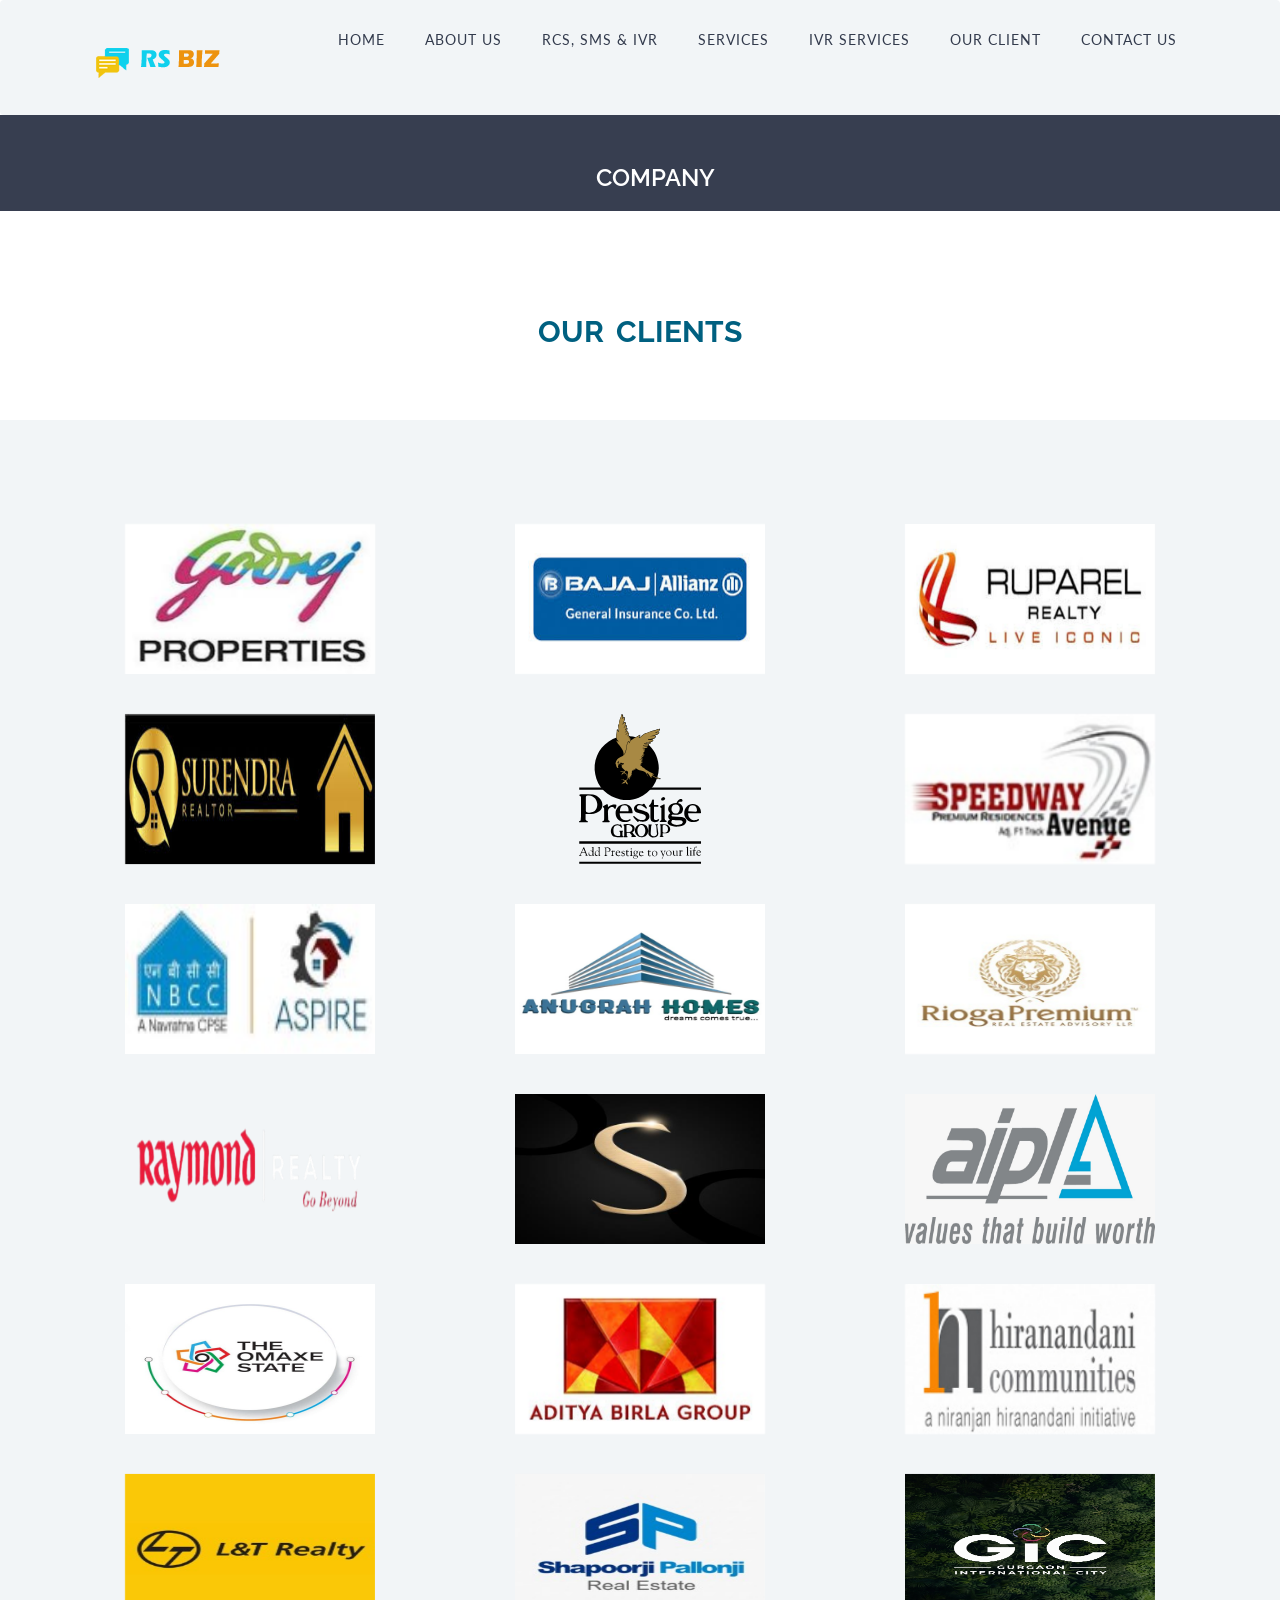
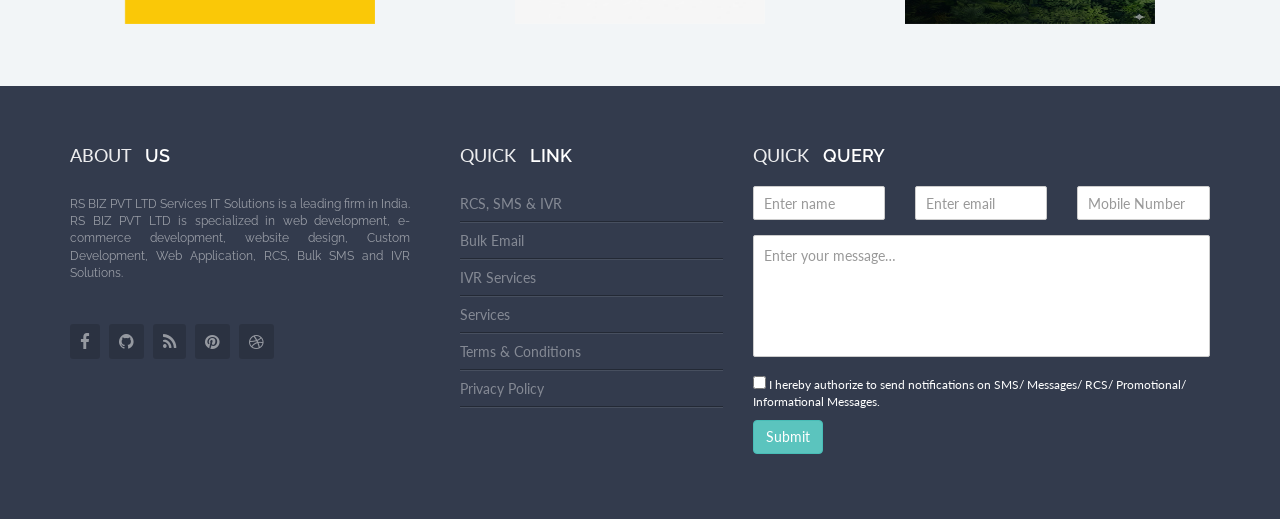
<file: client.html>
<!DOCTYPE html>

<!--[if lt IE 7 ]><html class="ie ie6" lang="en"> <![endif]-->

<!--[if IE 7 ]><html class="ie ie7" lang="en"> <![endif]-->

<!--[if IE 8 ]><html class="ie ie8" lang="en"> <![endif]-->

<!--[if (gte IE 9)|!(IE)]><!--><html class="not-ie" lang="en"> <!--<![endif]-->

<head>

	<!-- Basic Meta Tags -->

  <meta charset="utf-8">



  <!-- Title -->

  <title>RS BIZ PVT LTD </title>

  <meta name="description" content="">

  <meta name="keywords" content="">

  <meta name="viewport" content="width=device-width, initial-scale=1.0">



  <!--[if (gte IE 9)|!(IE)]>

    <meta http-equiv="X-UA-Compatible" content="IE=edge">

    <meta http-equiv="Content-Type" content="text/html;charset=utf-8">

    <![endif]--> 



    <!-- Favicon -->

    <link href="img/favicon.png" rel="icon" type="image/png">



    <!-- Bootstrap -->

    <link href="css/bootstrap.min.css" rel="stylesheet">



    <!-- Font awesome -->

    <link href="css/font-awesome.min.css" rel="stylesheet"> 



    <!-- Animation -->

    <link href="css/animate.css" rel="stylesheet">



    <!-- Styles -->

    <link href="css/style.css" rel="stylesheet">



    <!-- Web Fonts -->

    <link href='http://fonts.googleapis.com/css?family=Lato:300,400,700,900,300italic,400italic,700italic' rel='stylesheet' type='text/css'>

    <link href='http://fonts.googleapis.com/css?family=Raleway:400,600,800,700' rel='stylesheet' type='text/css'>



  </head>













  <body>



    <!-- Header -->

       <header> 
 <div class="row">
<div class="col-md-12">
   <!-- Nav -->
   <div class="navbar navbar-custom" id="nav" role="navigation">

	 <div class="col-md-3">

            <a href="#" class="logo" title="Home"><img src="img/logo.png" alt=""></a>

            </div>

      <div class="container">

        <div class="navbar-header">

          <button type="button" class="navbar-toggle" data-toggle="collapse" data-target=".navbar-collapse">

            <span class="sr-only">Toggle navigation</span>

            <span class="icon-bar"></span>

            <span class="icon-bar"></span>

            <span class="icon-bar"></span>

          </button>

        </div>

        <div class="collapse navbar-collapse">

          <ul class="nav navbar-nav">



            <li class="dropdown">

              <a href="index.html">Home</a>

             

            </li>

			 <li class="dropdown">

              <a href="about-us.html">About Us</a>

            

            </li>

            <li class="dropdown">

              <a href="bulk-sms.html">RCS, SMS &amp; IVR</a>

              

            </li>



            <li class="dropdown">

              <a href="services.html">Services</a>

             

            </li>
		



           <li class="dropdown">

               <a href="ivr-services.html" title="">IVR Services</a>

             

            </li>

 <li class="dropdown">

               <a href="client.html" title="">Our Client</a>

             

            </li>

            



          



           



            <li class="dropdown">

              <a href="contact-us.html">Contact Us</a>

              

            </li>



          </ul>

        </div><!--/.nav-collapse -->

      </div>

    </div>
    
</div>

</div>
</header>

   

  







    <!-- HEADER-TITLE

    ================================================== -->

    <div class="row">

      <div class="header-wrapper text-ca text-2">

        <h3>Company</h3>

        

      </div>

    </div>



    <!-- end of header-title -->





    <!-- Services-1

    ================================================== -->

	

   



    <!-- End Services-4-->



    <!-- End Services-1-->













    <!-- Services-2

    ================================================== -->

	<section class="section">

    <div class="container">

      <div class="row wow swing">

        <h2 class="h2 text-bold-7 padding-b-20">Our <span class="txt-custom">Clients</span></h2>

      </div>



      <!-- Team-member-1 -->

     

      <!-- Team-member-2 -->

      

      <!-- Team-member-3 -->

      

      <!-- Team-member-4 -->

      

    </div>

  </section>

    <section class="section bg-gray">

    <div class="container">

      <div class="row">

        <div class="col-md-4 col-sm-6 col-xs-6 wow pulse">

          <div class="counter">

           

            <div class="statistic-counter">

              <img src="images/godrej.jpg" style="width: 250px;height: 150px;">

            </div>

          </div>

        </div>



     <div class="col-md-4 col-sm-6 col-xs-6 wow pulse">

          <div class="counter">

           

            <div class="statistic-counter">

              <img src="images/bajaj.jpg" style="width: 250px;height: 150px;">

            </div>

          </div>

        </div>



   <div class="col-md-4 col-sm-6 col-xs-6 wow pulse">

          <div class="counter">

           

            <div class="statistic-counter">

              <img src="images/ruparal.jpg" style="width: 250px;height: 150px;">

            </div>

          </div>

        </div>


   <div class="col-md-4 col-sm-4 col-xs-4 wow pulse">

          <div class="counter">

           

            

           

            <div class="statistic-counter">

              <img src="images/suresd.jpg" style="width: 250px;height: 150px;">

            </div>

          </div>

        </div>
        
        <div class="col-md-4 col-sm-4 col-xs-4 wow pulse">

          <div class="counter">

           

            <div class="statistic-counter">

              <img src="images/Prestige_Group.svg" style="width: 250px;height: 150px;">

            </div>

          </div>

        </div>
        
        <div class="col-md-4 col-sm-4 col-xs-4 wow pulse">

          <div class="counter">

           

            <div class="statistic-counter">

              <img src="images/clt9.jpeg" style="width: 250px;height: 150px;">

            </div>

          </div>

        </div>
        
        <div class="col-md-4 col-sm-4 col-xs-4 wow pulse">

          <div class="counter">

           

            <div class="statistic-counter">

              <img src="images/clt10.jpeg" style="width: 250px;height: 150px;">

            </div>

          </div>

        </div>
        
        
        <div class="col-md-4 col-sm-4 col-xs-4 wow pulse">

          <div class="counter">

           

            <div class="statistic-counter">

              <img src="images/clt123.jpeg" style="width: 250px;height: 150px;">

            </div>

          </div>

        </div>
        
        
        <div class="col-md-4 col-sm-4 col-xs-4 wow pulse">

          <div class="counter">

           

            <div class="statistic-counter">

              <img src="images/clt124.jpeg" style="width: 250px;height: 150px;">

            </div>

          </div>

        </div>
        
        <div class="col-md-4 col-sm-4 col-xs-4 wow pulse">

          <div class="counter">

           

            <div class="statistic-counter">

              <img src="images/clt125.png" style="width: 250px;height: 150px;">

            </div>

          </div>

        </div>
        
         <div class="col-md-4 col-sm-4 col-xs-4 wow pulse">

          <div class="counter">

           

            <div class="statistic-counter">

              <img src="images/clt126.jpeg" style="width: 250px;height: 150px;">

            </div>

          </div>

        </div>
    
     <div class="col-md-4 col-sm-4 col-xs-4 wow pulse">

          <div class="counter">

           

            <div class="statistic-counter">

              <img src="images/clt127.jpeg" style="width: 250px;height: 150px;">

            </div>

          </div>

        </div>
        
        <div class="col-md-4 col-sm-4 col-xs-4 wow pulse">

          <div class="counter">

           

            <div class="statistic-counter">

              <img src="images/clt128.jpeg" style="width: 250px;height: 150px;">

            </div>

          </div>

        </div>
        
        <div class="col-md-4 col-sm-4 col-xs-4 wow pulse">

          <div class="counter">

           

            <div class="statistic-counter">

              <img src="images/clt129.jpeg" style="width: 250px;height: 150px;">

            </div>

          </div>

        </div>
        
           <div class="col-md-4 col-sm-4 col-xs-4 wow pulse">

          <div class="counter">

           

            <div class="statistic-counter">

              <img src="images\Hiranandani.png" style="width: 250px;height: 150px;">

            </div>

          </div>

        </div>
  
 <div class="col-md-4 col-sm-4 col-xs-4 wow pulse">

          <div class="counter">


            <div class="statistic-counter">

              <img src="images\L&T Realty (1).jpeg" style="width: 250px;height: 150px;">

            </div>

          </div>

        </div>
  
 <div class="col-md-4 col-sm-4 col-xs-4 wow pulse">

          <div class="counter">


            <div class="statistic-counter">

              <img src="images\Shapoorji.jpeg" style="width: 250px;height: 150px;">

            </div>

          </div>

        </div>
  
 <div class="col-md-4 col-sm-4 col-xs-4 wow pulse">

          <div class="counter">



              <img src="images/16.png" style="width: 250px;height: 150px;">

            </div>

          </div>

        </div>
        
      </div>

    </div>

  </section>



    <!-- end of Services-2 -->



   

    <!-- FOOTER-Top

    ================================================== -->

  
    <section class="footer2 bg-dark">

      <div class="container">

        <div class="row">
        <!-- About-US-->

          <div class="col-md-4 col-sm-6 footer-text">

            <h4>About <span>&nbsp;us</span></h4>

                      <p>RS BIZ PVT LTD  Services IT Solutions is a leading firm in India. RS BIZ PVT LTD  is specialized in web development, e-commerce development, website design, Custom Development, Web Application, RCS, Bulk SMS and IVR Solutions.</p>

              <ul class="social-links margin-t-35">

                <li><a href="#"><i class="fa fa-facebook"></i></a></li>

                <li><a href="#"><i class="fa fa-github"></i></a></li>

                <li><a href="#"><i class="fa fa-rss"></i></a></li>

                <li><a href="#"><i class="fa fa-pinterest"></i></a></li>

                <li><a href="#"><i class="fa fa-dribbble"></i></a></li>

              </ul>

          </div>

 <!-- Recent-Post-->

          <div class="col-md-3 col-sm-6">

            <h4>Quick <span>&nbsp;Link</span></h4>

            <ul class="list-unstyled">

              <li>



                <a class="block" href="bulk-sms.html">RCS, SMS &amp; IVR</a>

                <br>

              

              </li>

              <li>

                <a class="block" href="bulk-email.html">Bulk Email</a>

                <br>

                

              </li>

              <li>

                <a class="block" href="ivr-services.html">IVR Services</a>

                <br>

             

              </li>

			   <li>

                <a class="block" href="services.html">   Services</a>

                <br>

           

              </li>
			  
			  <li>

                <a class="block" href="terms.html">   Terms & Conditions</a>

                <br>

           

              </li>
			  
			  <li>

                <a class="block" href="privacy.html">   Privacy Policy</a>

                <br>

           

              </li>


            </ul>

          </div>

          <!-- Recent-Tweets-->

         

          <!-- Flickr-Photos-->

         <div class="col-md-5 col-sm-6">

            <h4>Quick <span>&nbsp;Query</span></h4>

           
           <form role="form" action="mail.php" method="post" style="">



            <div class="row">

              <div class="col-md-4 col-sm-6">

                  <div class="form-group form-custom">

                   

                    <input type="text" class="form-control" name="cname"  placeholder="Enter name" title="Please enter your name (at least 2 characters)" required>

                  </div>

                </div>

                <div class="col-md-4 col-sm-6">

                  <div class="form-group form-custom">

                   

                    <input type="email" class="form-control" name="email" placeholder="Enter email" title="Please enter a valid email address" required>

                  </div>

                </div>
				
				 <div class="col-md-4 col-sm-6">

                  <div class="form-group form-custom">

                   

                    <input type="email" class="form-control" name="Mobile Number" placeholder="Mobile Number" title="Please enter a valid Mobile Number" required>

                  </div>

                </div>


            </div> 



            <!-- End of row -->



            <div class="row">

              <div class="col-md-12">

                <div class="form-group form-custom">

               

                <textarea name="mes" class="form-control" cols="3" rows="5" placeholder="Enter your message…" title="Please enter your message (at least 10 characters)"></textarea>

              </div>

              </div>

            </div> 



            <!-- End of row -->



            <div class="row">

              <div class="col-md-12">

                                         
                <div class="form-group">
   <p class="form-check-label small" for="flexCheckDefault" style="color:#ffffff;">
   <input class="form-check-input me-2 " type="checkbox" value=""
                                                id="flexCheckDefault">
                                                I hereby authorize to send notifications on SMS/ Messages/ RCS/ Promotional/ Informational Messages.
                                            </p>
                  <button type="submit" class="btn btn-info">Submit</button>

                </div>

              </div>

            </div> <!-- End of row -->



          </form>

          </div>

        
        </div>

      </div>

    </section>




    <!-- End Footer-top-->











    <!-- FOOTER

    ================================================== -->



   



    <!-- End Footer-->









   <!-- JavaScripts -->

   <script type="text/javascript" src="js/jquery-1.10.2.js"></script> 

   <!-- Bootstrap -->                                                      

   <script type="text/javascript" src="js/bootstrap.min.js"></script>

   <!-- Scroll -->

   <script src="js/scroll.js"></script>

   <!-- Hover-effect --> 

   <script type="text/javascript" src="js/jquery.hoverdir.js"></script>

   <script type="text/javascript">

   $(function() { $(' .portfolio-wrapper > .effect ').each( function() { $(this).hoverdir(); } );});

   </script>

   <!-- Bxslider -->  

   <script src="js/owl.carousel.js"></script>

   <!-- Sticky --> 

   <script type="text/javascript" src="js/jquery.sticky.js"></script> 

   <!-- Tinynav --> 

   <script type="text/javascript" src="js/tinynav.min.js"></script>

   <!-- wow/animation -->  

   <script src="js/wow.min.js"></script>

   <script>new WOW().init();</script>  

   <!-- Tinynav --> 

   <script type="text/javascript" src="js/jquery.flexslider.js"></script>

   <!-- Custom --> 

   <script type="text/javascript" src="js/main01.js"></script> 

   

  </body>

</html>
</file>
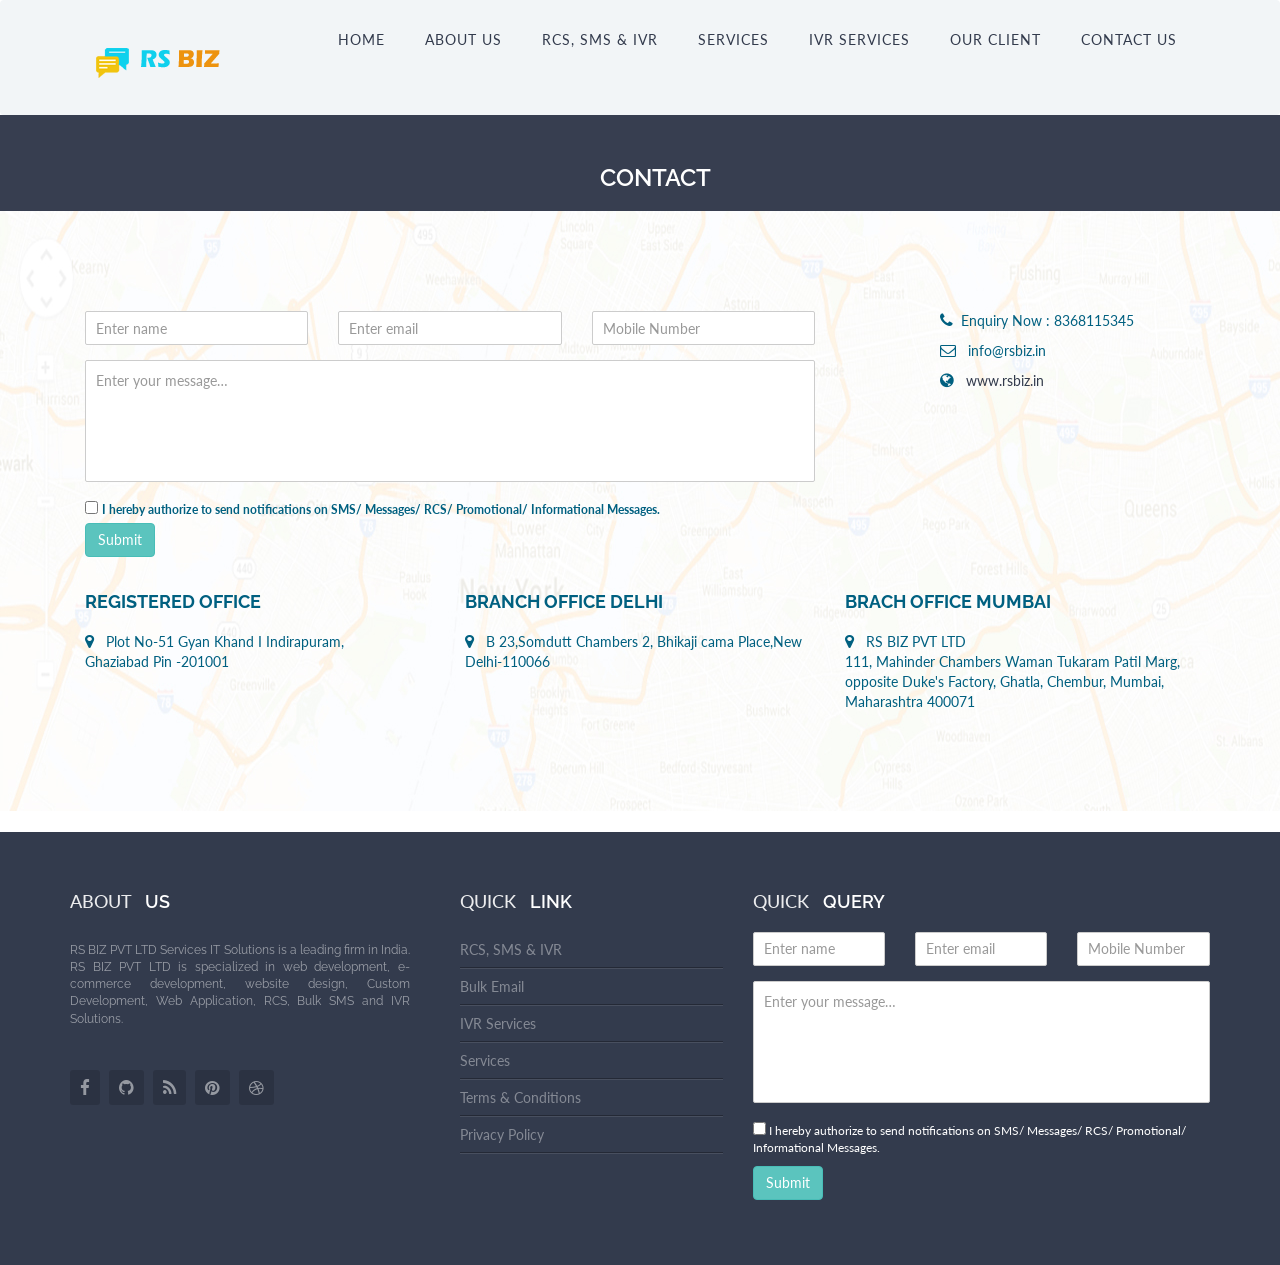
<file: contact-us.html>
<!DOCTYPE html>

<!--[if lt IE 7 ]><html class="ie ie6" lang="en"> <![endif]-->

<!--[if IE 7 ]><html class="ie ie7" lang="en"> <![endif]-->

<!--[if IE 8 ]><html class="ie ie8" lang="en"> <![endif]-->

<!--[if (gte IE 9)|!(IE)]><!--><html class="not-ie" lang="en"> <!--<![endif]-->

<head>

	<!-- Basic Meta Tags -->

  <meta charset="utf-8">



  <!-- Title -->

  <title>RSBIZ PVT LTD. </title>

  <meta name="description" content="">

  <meta name="keywords" content="">

  <meta name="viewport" content="width=device-width, initial-scale=1.0">



  <!--[if (gte IE 9)|!(IE)]>

    <meta http-equiv="X-UA-Compatible" content="IE=edge">

    <meta http-equiv="Content-Type" content="text/html;charset=utf-8">

    <![endif]--> 



    <!-- Favicon -->

    <link href="img/favicon.png" rel="icon" type="image/png">



    <!-- Bootstrap -->

    <link href="css/bootstrap.min.css" rel="stylesheet">



    <!-- Font awesome -->

    <link href="css/font-awesome.min.css" rel="stylesheet"> 



    <!-- Animation -->

    <link href="css/animate.css" rel="stylesheet">



    <!-- Styles -->

    <link href="css/style.css" rel="stylesheet">



    <!-- Web Fonts -->

    <link href='http://fonts.googleapis.com/css?family=Lato:300,400,700,900,300italic,400italic,700italic' rel='stylesheet' type='text/css'>

    <link href='http://fonts.googleapis.com/css?family=Raleway:400,600,800,700' rel='stylesheet' type='text/css'>



  </head>













  <body>



    <!-- Header -->

       <header> 
 <div class="row">
<div class="col-md-12">
   <!-- Nav -->
   <div class="navbar navbar-custom" id="nav" role="navigation">

	 <div class="col-md-3">

            <a href="#" class="logo" title="Home"><img src="img/logo.png" alt=""></a>

            </div>

      <div class="container">

        <div class="navbar-header">

          <button type="button" class="navbar-toggle" data-toggle="collapse" data-target=".navbar-collapse">

            <span class="sr-only">Toggle navigation</span>

            <span class="icon-bar"></span>

            <span class="icon-bar"></span>

            <span class="icon-bar"></span>

          </button>

        </div>

        <div class="collapse navbar-collapse">

          <ul class="nav navbar-nav">



            <li class="dropdown">

              <a href="index.html">Home</a>

             

            </li>

			 <li class="dropdown">

              <a href="about-us.html">About Us</a>

            

            </li>

            <li class="dropdown">

              <a href="bulk-sms.html">RCS, SMS &amp; IVR</a>

              

            </li>



            <li class="dropdown">

              <a href="services.html">Services</a>

             

            </li>
		



           <li class="dropdown">

               <a href="ivr-services.html" title="">IVR Services</a>

             

            </li>

 <li class="dropdown">

               <a href="client.html" title="">Our Client</a>

             

            </li>

            



          



           



            <li class="dropdown">

              <a href="contact-us.html">Contact Us</a>

              

            </li>



          </ul>

        </div><!--/.nav-collapse -->

      </div>

    </div>
    
</div>

</div>
</header>

   













    <!-- HEADER-TITLE

    ================================================== -->

    <div class="row">

      <div class="header-wrapper text-ca text-2">

        <h3>Contact</h3>

       

      </div>

    </div>



    <!-- End Header-title -->















    <!-- Contact-Details

    ================================================== -->



    <section class="contact_page padding_100 text-left">

      <div class="container">

        <div class="col-md-8 col-sm-8">

          <form role="form" action="mail.php" method="post" style="">



            <div class="row">

              <div class="col-md-4 col-sm-6">

                  <div class="form-group form-custom">

                   

                    <input type="text" class="form-control" name="cname"  placeholder="Enter name" title="Please enter your name (at least 2 characters)" required>

                  </div>

                </div>

                <div class="col-md-4 col-sm-6">

                  <div class="form-group form-custom">

                   

                    <input type="email" class="form-control" name="email" placeholder="Enter email" title="Please enter a valid email address" required>

                  </div>

                </div>
				
				<div class="col-md-4 col-sm-6">

                  <div class="form-group form-custom">

                   

                    <input type="email" class="form-control" name="mobile" placeholder="Mobile Number" title="Please enter a valid email address" required>

                  </div>

                </div>

            </div> 



            <!-- End of row -->



            <div class="row">

              <div class="col-md-12">

                <div class="form-group form-custom">

               

                <textarea name="mes" class="form-control" cols="3" rows="5" placeholder="Enter your message…" title="Please enter your message (at least 10 characters)"></textarea>

              </div>

              </div>

            </div> 



            <!-- End of row -->
<div class="form-check d-inline-flex mt-15 mb-15">
                                            <input class="form-check-input me-2 " type="checkbox" value=""
                                                id="flexCheckDefault">
                                            <label class="form-check-label small" for="flexCheckDefault">
                                                I hereby authorize to send notifications on SMS/ Messages/ RCS/ Promotional/ Informational Messages.
                                            </label>
                                        </div>


            <div class="row">

              <div class="col-md-12">

                <div class="form-group">

                  <button type="submit" class="btn btn-info">Submit</button>

                </div>

              </div>

            </div> <!-- End of row -->



          </form> <!-- End of Form -->

        </div> <!-- End of Col-8 -->
        <!-- Address -->
        <div class="col-md-3 col-sm-3 col-md-offset-1 col-sm-offset-1">
     
          <address>
          <p><i class="fa fa-phone text-16 txt-custom"></i>&nbsp; Enquiry Now :  8368115345</p>
         
		  <p><i class="fa fa-envelope-o text-16 txt-custom"></i> &nbsp; info@rsbiz.in</p>
		  <p><i class="fa fa-globe text-16 txt-custom"></i> &nbsp; <a href="#">www.rsbiz.in</a></p>

          </address>

        </div> <!-- End of Col-3 -->
        
        <div class="clearfix"></div>
        
         <div class="col-md-4 col-sm-4">
           <h4 class="h4 text-ca text-bold-7 padding-t-b-10">Registered office </h4>
          <address>
         <p><i class="fa fa-map-marker text-16 txt-custom"></i> &nbsp; Plot No-51 Gyan Khand I Indirapuram,<br> Ghaziabad Pin -201001</p>

          </address>
         </div>
         
         <div class="col-md-4 col-sm-4">
           <h4 class="h4 text-ca text-bold-7 padding-t-b-10">BRANCH OFFICE Delhi</h4>
          <address>
         <p><i class="fa fa-map-marker text-16 txt-custom"></i> &nbsp; B 23,Somdutt Chambers 2, Bhikaji cama Place,New Delhi-110066</p>

          </address>
         </div>
         
         <div class="col-md-4 col-sm-4">
           <h4 class="h4 text-ca text-bold-7 padding-t-b-10">Brach Office Mumbai</h4>
          <address>
          <p><i class="fa fa-map-marker text-16 txt-custom"></i> &nbsp; RS BIZ PVT LTD <br>
111, Mahinder Chambers
Waman Tukaram Patil Marg, opposite Duke's Factory, Ghatla, Chembur, Mumbai, Maharashtra 400071
</p>

          </address>
         </div>
        
        
        
      </div> <!-- End Of container -->

    </section>

    

    <!-- End of Contact -->









    <!-- Offices List

    ================================================== -->

    

    <!-- end of Contact -->











    <!-- FOOTER-Top

    ================================================== -->

  
    <section class="footer2 bg-dark">

      <div class="container">

        <div class="row">
        <!-- About-US-->

          <div class="col-md-4 col-sm-6 footer-text">

            <h4>About <span>&nbsp;us</span></h4>

                      <p>RS BIZ PVT LTD  Services IT Solutions is a leading firm in India. RS BIZ PVT LTD  is specialized in web development, e-commerce development, website design, Custom Development, Web Application, RCS, Bulk SMS and IVR Solutions.</p>

              <ul class="social-links margin-t-35">

                <li><a href="#"><i class="fa fa-facebook"></i></a></li>

                <li><a href="#"><i class="fa fa-github"></i></a></li>

                <li><a href="#"><i class="fa fa-rss"></i></a></li>

                <li><a href="#"><i class="fa fa-pinterest"></i></a></li>

                <li><a href="#"><i class="fa fa-dribbble"></i></a></li>

              </ul>

          </div>

 <!-- Recent-Post-->

          <div class="col-md-3 col-sm-6">

            <h4>Quick <span>&nbsp;Link</span></h4>

            <ul class="list-unstyled">

              <li>



                <a class="block" href="bulk-sms.html">RCS, SMS &amp; IVR</a>

                <br>

              

              </li>

              <li>

                <a class="block" href="bulk-email.html">Bulk Email</a>

                <br>

                

              </li>

              <li>

                <a class="block" href="ivr-services.html">IVR Services</a>

                <br>

             

              </li>

			   <li>

                <a class="block" href="services.html">   Services</a>

                <br>

           

              </li>
			  
			  <li>

                <a class="block" href="terms.html">   Terms & Conditions</a>

                <br>

           

              </li>
			  
			  <li>

                <a class="block" href="privacy.html">   Privacy Policy</a>

                <br>

           

              </li>


            </ul>

          </div>

          <!-- Recent-Tweets-->

         

          <!-- Flickr-Photos-->

         <div class="col-md-5 col-sm-6">

            <h4>Quick <span>&nbsp;Query</span></h4>

  
           <form role="form" action="mail.php" method="post" style="">



            <div class="row">

              <div class="col-md-4 col-sm-6">

                  <div class="form-group form-custom">

                   

                    <input type="text" class="form-control" name="cname"  placeholder="Enter name" title="Please enter your name (at least 2 characters)" required>

                  </div>

                </div>

                <div class="col-md-4 col-sm-6">

                  <div class="form-group form-custom">

                   

                    <input type="email" class="form-control" name="email" placeholder="Enter email" title="Please enter a valid email address" required>

                  </div>

                </div>
				
				 <div class="col-md-4 col-sm-6">

                  <div class="form-group form-custom">

                   

                    <input type="email" class="form-control" name="Mobile Number" placeholder="Mobile Number" title="Please enter a valid Mobile Number" required>

                  </div>

                </div>


            </div> 



            <!-- End of row -->



            <div class="row">

              <div class="col-md-12">

                <div class="form-group form-custom">

               

                <textarea name="mes" class="form-control" cols="3" rows="5" placeholder="Enter your message…" title="Please enter your message (at least 10 characters)"></textarea>

              </div>

              </div>

            </div> 



            <!-- End of row -->



            <div class="row">

              <div class="col-md-12">

                                         
                <div class="form-group">
   <p class="form-check-label small" for="flexCheckDefault" style="color:#ffffff;">
   <input class="form-check-input me-2 " type="checkbox" value=""
                                                id="flexCheckDefault">
                                                I hereby authorize to send notifications on SMS/ Messages/ RCS/ Promotional/ Informational Messages.
                                            </p>
                  <button type="submit" class="btn btn-info">Submit</button>

                </div>

              </div>

            </div> <!-- End of row -->



          </form>

          </div>

        
        </div>

      </div>

    </section>



    <!-- End Footer-top-->











    <!-- FOOTER

    ================================================== -->



   



    <!-- End Footer-->









   <!-- JavaScripts -->

   <script type="text/javascript" src="js/jquery-1.10.2.js"></script> 

   <!-- Bootstrap -->                                                      

   <script type="text/javascript" src="js/bootstrap.min.js"></script>

   <!-- Scroll -->

   <script src="js/scroll.js"></script>

   <!-- Hover-effect --> 

   <script type="text/javascript" src="js/jquery.hoverdir.js"></script>

   <script type="text/javascript">

   $(function() { $(' .portfolio-wrapper > .effect ').each( function() { $(this).hoverdir(); } );});

   </script>

   <!-- Bxslider -->  

   <script src="js/owl.carousel.js"></script>

   <!-- Sticky --> 

   <script type="text/javascript" src="js/jquery.sticky.js"></script> 

   <!-- Tinynav --> 

   <script type="text/javascript" src="js/tinynav.min.js"></script>

   <!-- wow/animation -->  

   <script src="js/wow.min.js"></script>

   <script>new WOW().init();</script>  

   <!-- Tinynav --> 

   <script type="text/javascript" src="js/jquery.flexslider.js"></script>

   <!-- Custom --> 

   <script type="text/javascript" src="js/main01.js"></script> 

   

  </body>

</html>
</file>
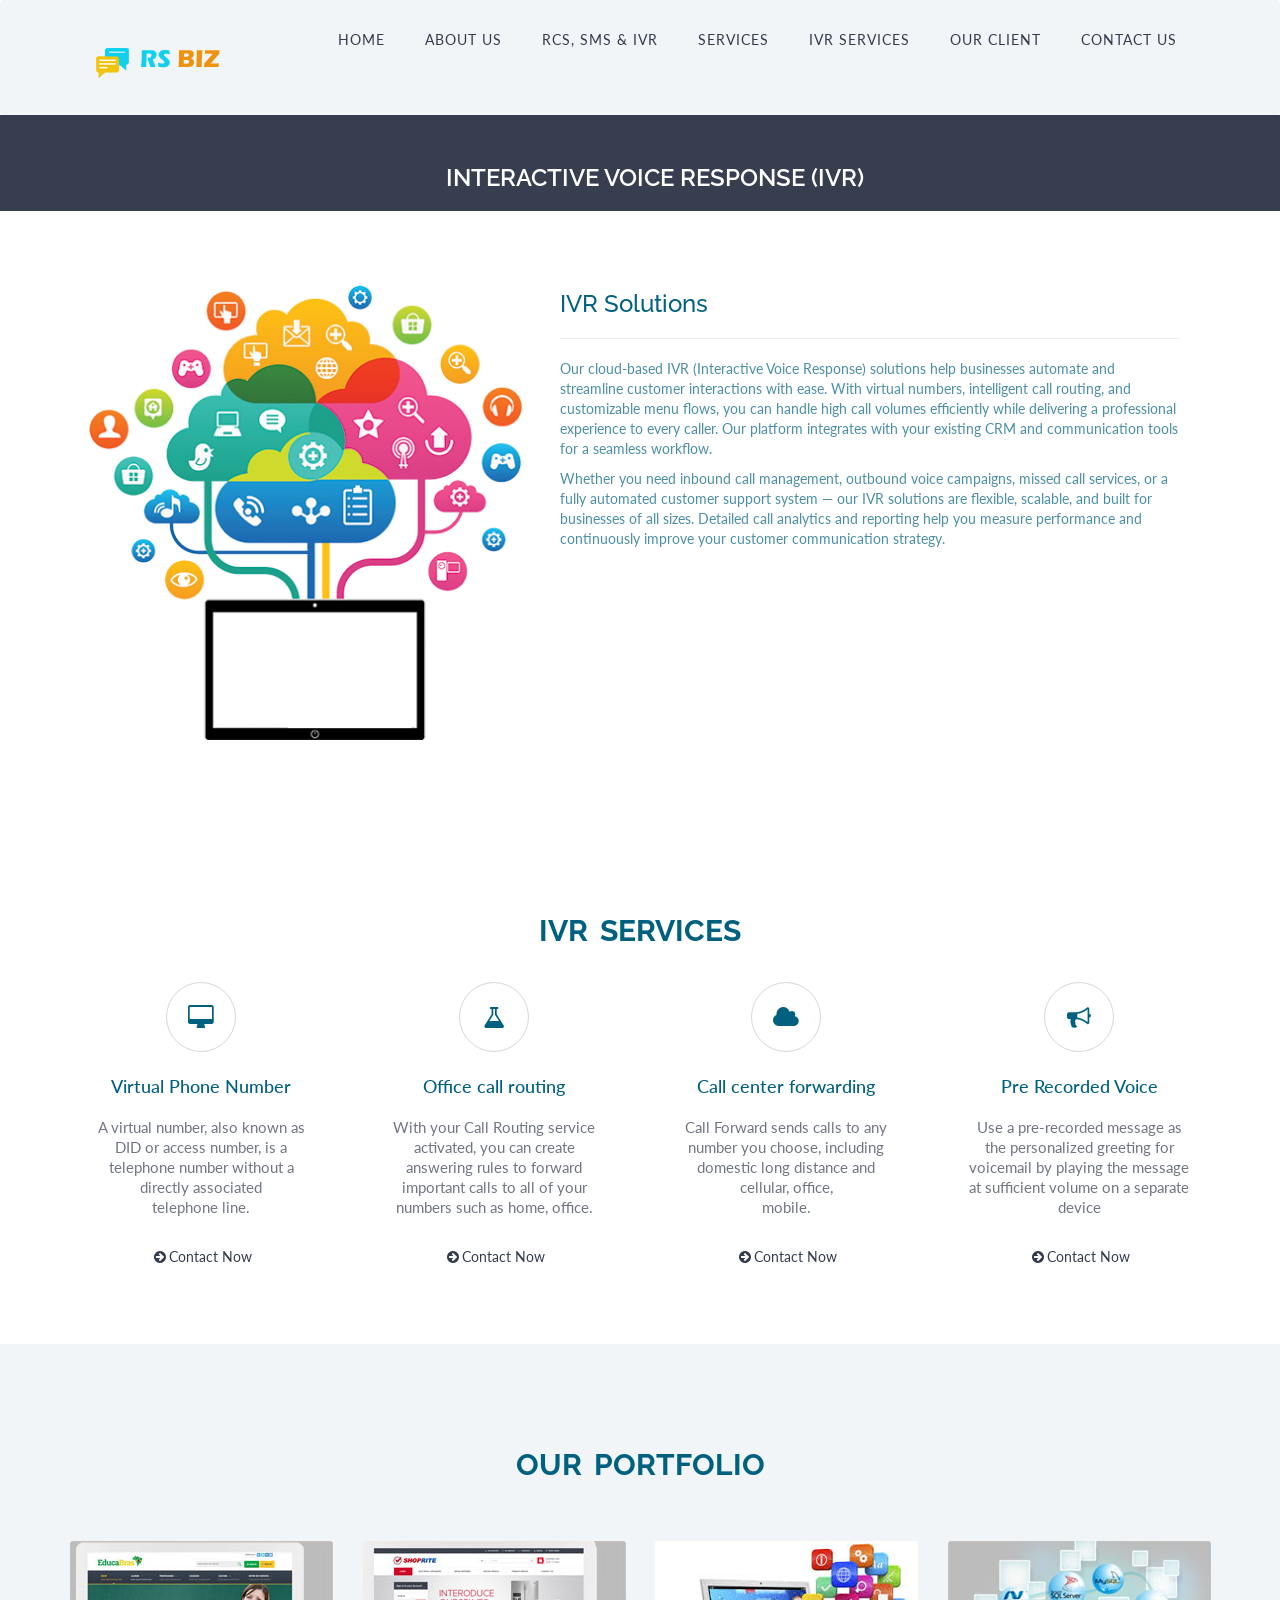
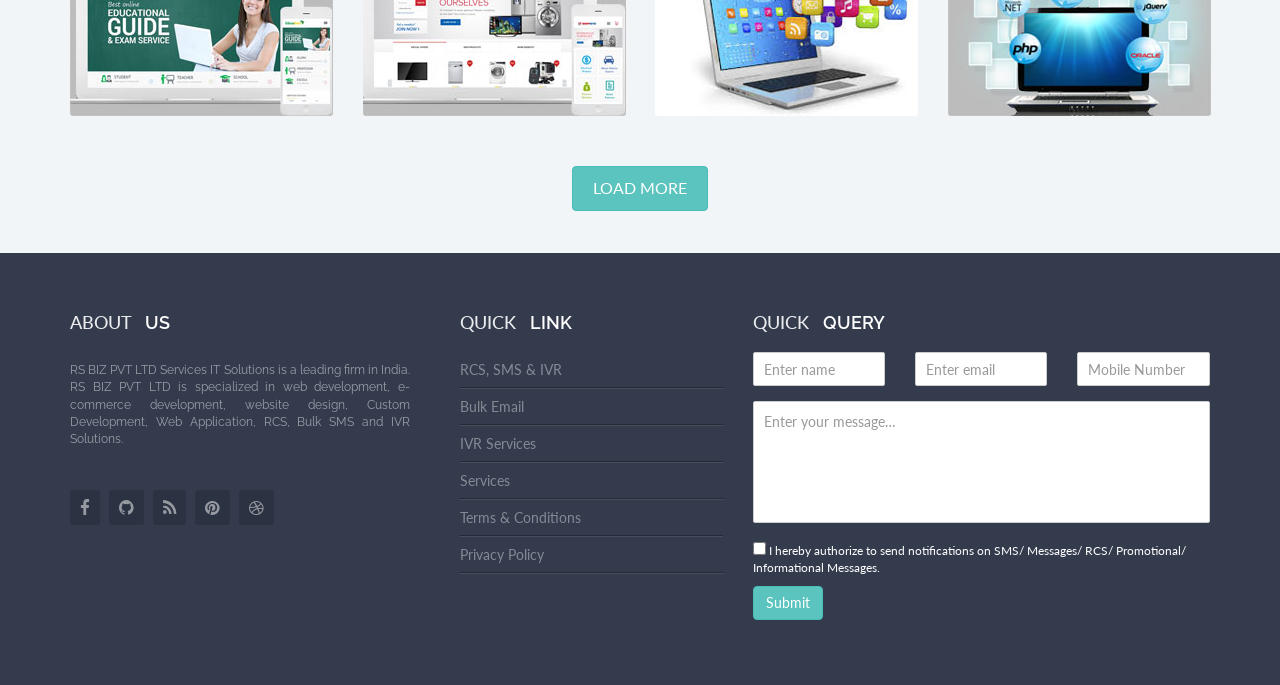
<file: ivr-services.html>
<!DOCTYPE html>

<!--[if lt IE 7 ]><html class="ie ie6" lang="en"> <![endif]-->

<!--[if IE 7 ]><html class="ie ie7" lang="en"> <![endif]-->

<!--[if IE 8 ]><html class="ie ie8" lang="en"> <![endif]-->

<!--[if (gte IE 9)|!(IE)]><!--><html class="not-ie" lang="en"> <!--<![endif]-->

<head>

	<!-- Basic Meta Tags -->

  <meta charset="utf-8">



  <!-- Title -->

  <title>RS BIZ PVT LTD </title>

  <meta name="description" content="">

  <meta name="keywords" content="">

  <meta name="viewport" content="width=device-width, initial-scale=1.0">



  <!--[if (gte IE 9)|!(IE)]>

    <meta http-equiv="X-UA-Compatible" content="IE=edge">

    <meta http-equiv="Content-Type" content="text/html;charset=utf-8">

    <![endif]--> 



    <!-- Favicon -->

    <link href="img/favicon.png" rel="icon" type="image/png">



    <!-- Bootstrap -->

    <link href="css/bootstrap.min.css" rel="stylesheet">



    <!-- Font awesome -->

    <link href="css/font-awesome.min.css" rel="stylesheet"> 



    <!-- Animation -->

    <link href="css/animate.css" rel="stylesheet">



    <!-- Styles -->

    <link href="css/style.css" rel="stylesheet">



    <!-- Web Fonts -->

    <link href='http://fonts.googleapis.com/css?family=Lato:300,400,700,900,300italic,400italic,700italic' rel='stylesheet' type='text/css'>

    <link href='http://fonts.googleapis.com/css?family=Raleway:400,600,800,700' rel='stylesheet' type='text/css'>



  </head>













  <body>



    <!-- Header -->

        <header> 
 <div class="row">
<div class="col-md-12">
   <!-- Nav -->
   <div class="navbar navbar-custom" id="nav" role="navigation">

	 <div class="col-md-3">

            <a href="#" class="logo" title="Home"><img src="img/logo.png" alt=""></a>

            </div>

      <div class="container">

        <div class="navbar-header">

          <button type="button" class="navbar-toggle" data-toggle="collapse" data-target=".navbar-collapse">

            <span class="sr-only">Toggle navigation</span>

            <span class="icon-bar"></span>

            <span class="icon-bar"></span>

            <span class="icon-bar"></span>

          </button>

        </div>

        <div class="collapse navbar-collapse">

          <ul class="nav navbar-nav">



            <li class="dropdown">

              <a href="index.html">Home</a>

             

            </li>

			 <li class="dropdown">

              <a href="about-us.html">About Us</a>

            

            </li>

            <li class="dropdown">

              <a href="bulk-sms.html">RCS, SMS &amp; IVR</a>

              

            </li>



            <li class="dropdown">

              <a href="services.html">Services</a>

             

            </li>
		



           <li class="dropdown">

               <a href="ivr-services.html" title="">IVR Services</a>

             

            </li>

 <li class="dropdown">

               <a href="client.html" title="">Our Client</a>

             

            </li>

            



          



           



            <li class="dropdown">

              <a href="contact-us.html">Contact Us</a>

              

            </li>



          </ul>

        </div><!--/.nav-collapse -->

      </div>

    </div>
    
</div>

</div>
</header>

   









    <!-- HEADER-TITLE

    ================================================== -->

    <div class="row">

      <div class="header-wrapper text-ca text-2">

        <h3>Interactive Voice Response (IVR)</h3>

        

      </div>

    </div>



    <!-- end of header-title -->





    <!-- Services-1

    ================================================== -->

	<section class="blog_sidebar">

      <div class="container">



        <div class="col-md-12 ">

		<div class="row blog_item_list">

            <div class="col-lg-5 col-md-5 col-sm-5">

              <a href="#">

                <img class="img-responsive" src="images/ivr.png" alt="portfolio" />

              </a>

            </div>

            <div class="col-lg-7 col-md-7 col-sm-7 text-left blog_detail">

              <h3>IVR Solutions</h3>
              <hr>
              <p>Our cloud-based IVR (Interactive Voice Response) solutions help businesses automate and streamline customer interactions with ease. With virtual numbers, intelligent call routing, and customizable menu flows, you can handle high call volumes efficiently while delivering a professional experience to every caller. Our platform integrates with your existing CRM and communication tools for a seamless workflow.</p>
              <p>Whether you need inbound call management, outbound voice campaigns, missed call services, or a fully automated customer support system — our IVR solutions are flexible, scalable, and built for businesses of all sizes. Detailed call analytics and reporting help you measure performance and continuously improve your customer communication strategy.</p>
            </div>

          </div>

		  </div>

		  </div>

		  </section>

   <section class="section">

      <div class="container">

        <div class="row wow swing">

          <h2 class="h2 text-bold-7 padding-b-10">IVR <span class="txt-custom">Services</span></h2>

        </div>



        <div class="row">

          <!-- Service-1-->

          <div class="col-md-3 col-sm-6">

            <article class="service4-box wow bounceIn">

              <div class="service4-icon">

                <i class="fa fa-desktop"></i>

              </div>

              <h4>Virtual Phone Number</h4>

              <p>A virtual number, also known as DID or access number, is a telephone number without a directly associated</br> telephone line.</p>

              <p></p>

                            <a href="contact-us.html"><i class="fa fa-arrow-circle-right fa-fw"></i>Contact Now</a>

            </article>

          </div>



       

          <!-- Service-2-->

          <div class="col-md-3 col-sm-6">

            <article class="service4-box wow bounceIn">

              <div class="service4-icon">

                <i class="fa fa-flask"></i>

              </div>

              <h4>Office call routing</h4>

              <p> 



With your Call Routing service activated, you can create answering rules to forward important calls to all of your numbers such as home, office.</p>

              <p></p>

                           <a href="contact-us.html"><i class="fa fa-arrow-circle-right fa-fw"></i>Contact Now</a>

            </article>

          </div>



       

          <!-- Service-3-->

          <div class="col-md-3 col-sm-6">

            <article class="service4-box wow bounceIn">

              <div class="service4-icon">

                <i class="fa fa-cloud"></i>

              </div>

              <h4>Call center forwarding</h4>

              <p>

Call Forward sends calls to any number you choose, including domestic long distance and cellular, office, <br> mobile.</p>

              <p></p>

                           <a href="contact-us.html"><i class="fa fa-arrow-circle-right fa-fw"></i>Contact Now</a>

            </article>

          </div>



        

          <!-- Service-4-->

          <div class="col-md-3 col-sm-6">

            <article class="service4-box wow bounceIn">

              <div class="service4-icon">

                <i class="fa fa-bullhorn"></i>

              </div>

              <h4>Pre Recorded Voice</h4>

              <p>Use a pre-recorded message as the personalized greeting for voicemail by playing the message at sufficient volume on a separate device</p>

              <p></p>

                           <a href="contact-us.html"><i class="fa fa-arrow-circle-right fa-fw"></i>Contact Now</a>

            </article>

          </div>



        </div> <!-- end of row -->

      </div><!-- end of container -->

    </section>



    <!-- End Services-4-->



    <!-- End Services-1-->













    <!-- Services-2

    ================================================== -->

    <section class="section bg-gray">

    <div class="container">

      <div class="row wow swing">

        <h2 class="h2 text-bold-7 padding-b-20">Our <span class="txt-custom">Portfolio</span></h2>

      </div>

      

      <div class="row">  

        <!-- Portfolio 1 -->

        <div class="col-md-3 col-sm-4 col-xs-6 wow bounceIn">

          <div class="portfolio-thumnail portfolio-wrapper">

            <div class="effect">

              <a href="portfolio-detail-1.html">

                <img src="img/portfolio/port1.jpg" alt="portfolio"/>

                <div><span>Website Design</span></div>

              </a>

            </div>

          </div>

        </div>



        <!-- Portfolio 2 -->

        <div class="col-md-3 col-sm-4 col-xs-6 wow bounceIn">

          <div class="portfolio-thumnail portfolio-wrapper">

            <div class="effect">

              <a href="portfolio-detail-1.html">

                <img src="img/portfolio/port2.jpg" alt="portfolio"/>

                <div><span>Ecommerce Development</span></div>

              </a>

            </div>

          </div>

        </div>



        <!-- Portfolio 3 -->

        <div class="col-md-3 col-sm-4 col-xs-6 wow bounceIn">

          <div class="portfolio-thumnail portfolio-wrapper">

            <div class="effect">

              <a href="portfolio-detail-1.html">

                <img src="img/portfolio/port3.jpg" alt="portfolio"/>

                <div><span>Software Development</span></div>

              </a>

            </div>

          </div>

        </div>



        <!-- Portfolio 4 -->

        <div class="col-md-3 col-sm-4 col-xs-6 wow bounceIn">

          <div class="portfolio-thumnail portfolio-wrapper">

            <div class="effect">

              <a href="portfolio-detail-1.html">

                <img src="img/portfolio/port4.jpg" alt="portfolio"/>

                <div><span>Programming</span></div>

              </a>

            </div>

          </div>

        </div>





        



      </div> <!-- end of row -->



      <div class="row padding-t-50">

        <a href="portfolio.html" class="btn btn-info text-16 text-ca padding-l-r-20 padding-t-b-10">Load More</a>

      </div> 



    </div> <!-- end of container -->

  </section>



    <!-- end of Services-2 -->



   

    <!-- FOOTER-Top

    ================================================== -->

  
    <section class="footer2 bg-dark">

      <div class="container">

        <div class="row">
        <!-- About-US-->

          <div class="col-md-4 col-sm-6 footer-text">

            <h4>About <span>&nbsp;us</span></h4>

                      <p>RS BIZ PVT LTD  Services IT Solutions is a leading firm in India. RS BIZ PVT LTD  is specialized in web development, e-commerce development, website design, Custom Development, Web Application, RCS, Bulk SMS and IVR Solutions.</p>

              <ul class="social-links margin-t-35">

                <li><a href="#"><i class="fa fa-facebook"></i></a></li>

                <li><a href="#"><i class="fa fa-github"></i></a></li>

                <li><a href="#"><i class="fa fa-rss"></i></a></li>

                <li><a href="#"><i class="fa fa-pinterest"></i></a></li>

                <li><a href="#"><i class="fa fa-dribbble"></i></a></li>

              </ul>

          </div>

 <!-- Recent-Post-->

          <div class="col-md-3 col-sm-6">

            <h4>Quick <span>&nbsp;Link</span></h4>

            <ul class="list-unstyled">

              <li>



                <a class="block" href="bulk-sms.html">RCS, SMS &amp; IVR</a>

                <br>

              

              </li>

              <li>

                <a class="block" href="bulk-email.html">Bulk Email</a>

                <br>

                

              </li>

              <li>

                <a class="block" href="ivr-services.html">IVR Services</a>

                <br>

             

              </li>

			   <li>

                <a class="block" href="services.html">   Services</a>

                <br>

           

              </li>
			  
			  <li>

                <a class="block" href="terms.html">   Terms & Conditions</a>

                <br>

           

              </li>
			  
			  <li>

                <a class="block" href="privacy.html">   Privacy Policy</a>

                <br>

           

              </li>


            </ul>

          </div>

          <!-- Recent-Tweets-->

         

          <!-- Flickr-Photos-->

         <div class="col-md-5 col-sm-6">

            <h4>Quick <span>&nbsp;Query</span></h4>

         
           <form role="form" action="mail.php" method="post" style="">



            <div class="row">

              <div class="col-md-4 col-sm-6">

                  <div class="form-group form-custom">

                   

                    <input type="text" class="form-control" name="cname"  placeholder="Enter name" title="Please enter your name (at least 2 characters)" required>

                  </div>

                </div>

                <div class="col-md-4 col-sm-6">

                  <div class="form-group form-custom">

                   

                    <input type="email" class="form-control" name="email" placeholder="Enter email" title="Please enter a valid email address" required>

                  </div>

                </div>
				
				 <div class="col-md-4 col-sm-6">

                  <div class="form-group form-custom">

                   

                    <input type="email" class="form-control" name="Mobile Number" placeholder="Mobile Number" title="Please enter a valid Mobile Number" required>

                  </div>

                </div>


            </div> 



            <!-- End of row -->



            <div class="row">

              <div class="col-md-12">

                <div class="form-group form-custom">

               

                <textarea name="mes" class="form-control" cols="3" rows="5" placeholder="Enter your message…" title="Please enter your message (at least 10 characters)"></textarea>

              </div>

              </div>

            </div> 



            <!-- End of row -->



            <div class="row">

              <div class="col-md-12">

                                         
                <div class="form-group">
   <p class="form-check-label small" for="flexCheckDefault" style="color:#ffffff;">
   <input class="form-check-input me-2 " type="checkbox" value=""
                                                id="flexCheckDefault">
                                                I hereby authorize to send notifications on SMS/ Messages/ RCS/ Promotional/ Informational Messages.
                                            </p>
                  <button type="submit" class="btn btn-info">Submit</button>

                </div>

              </div>

            </div> <!-- End of row -->



          </form>

          </div>

        
        </div>

      </div>

    </section>



    <!-- End Footer-top-->











    <!-- FOOTER

    ================================================== -->



   



    <!-- End Footer-->









   <!-- JavaScripts -->

   <script type="text/javascript" src="js/jquery-1.10.2.js"></script> 

   <!-- Bootstrap -->                                                      

   <script type="text/javascript" src="js/bootstrap.min.js"></script>

   <!-- Scroll -->

   <script src="js/scroll.js"></script>

   <!-- Hover-effect --> 

   <script type="text/javascript" src="js/jquery.hoverdir.js"></script>

   <script type="text/javascript">

   $(function() { $(' .portfolio-wrapper > .effect ').each( function() { $(this).hoverdir(); } );});

   </script>

   <!-- Bxslider -->  

   <script src="js/owl.carousel.js"></script>

   <!-- Sticky --> 

   <script type="text/javascript" src="js/jquery.sticky.js"></script> 

   <!-- Tinynav --> 

   <script type="text/javascript" src="js/tinynav.min.js"></script>

   <!-- wow/animation -->  

   <script src="js/wow.min.js"></script>

   <script>new WOW().init();</script>  

   <!-- Tinynav --> 

   <script type="text/javascript" src="js/jquery.flexslider.js"></script>

   <!-- Custom --> 

   <script type="text/javascript" src="js/main01.js"></script> 

   

  </body>

</html>
</file>
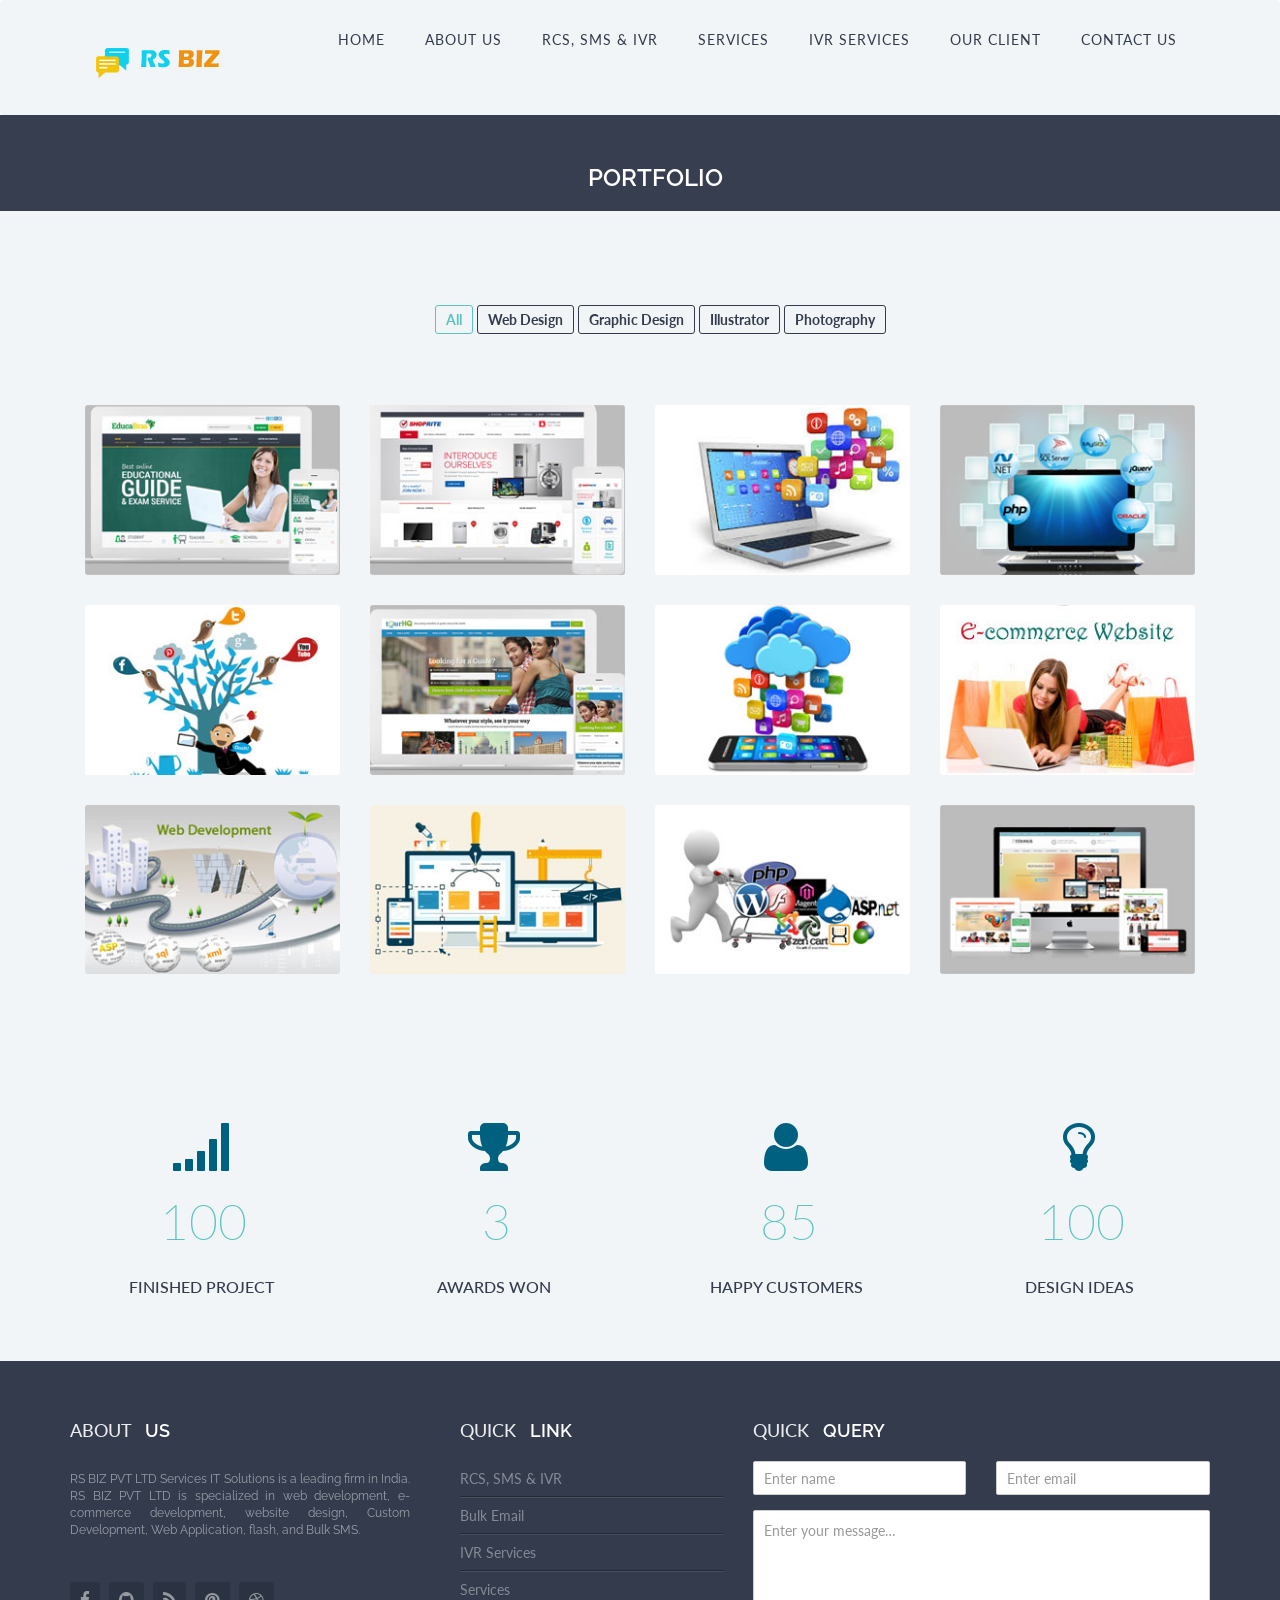
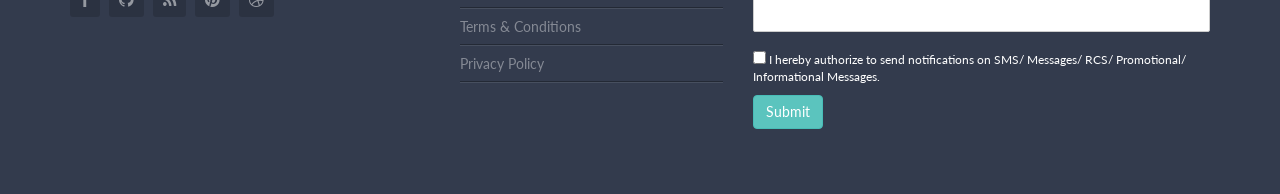
<file: portfolio.html>
<!DOCTYPE html>

<!--[if lt IE 7 ]><html class="ie ie6" lang="en"> <![endif]-->

<!--[if IE 7 ]><html class="ie ie7" lang="en"> <![endif]-->

<!--[if IE 8 ]><html class="ie ie8" lang="en"> <![endif]-->

<!--[if (gte IE 9)|!(IE)]><!--><html class="not-ie" lang="en"> <!--<![endif]-->

<head>

	<!-- Basic Meta Tags -->

  <meta charset="utf-8">



  <!-- Title -->

  <title>RS BIZ PVT LTD </title>

  <meta name="description" content="">

  <meta name="keywords" content="">

  <meta name="viewport" content="width=device-width, initial-scale=1.0">



  <!--[if (gte IE 9)|!(IE)]>

    <meta http-equiv="X-UA-Compatible" content="IE=edge">

    <meta http-equiv="Content-Type" content="text/html;charset=utf-8">

    <![endif]--> 



    <!-- Favicon -->

    <link href="img/favicon.png" rel="icon" type="image/png">



    <!-- Bootstrap -->

    <link href="css/bootstrap.min.css" rel="stylesheet">



    <!-- Font awesome -->

    <link href="css/font-awesome.min.css" rel="stylesheet"> 



    <!-- Animation -->

    <link href="css/animate.css" rel="stylesheet">



    <!-- Styles -->

    <link href="css/style.css" rel="stylesheet">



    <!-- Web Fonts -->

    <link href='http://fonts.googleapis.com/css?family=Lato:300,400,700,900,300italic,400italic,700italic' rel='stylesheet' type='text/css'>

    <link href='http://fonts.googleapis.com/css?family=Raleway:400,600,800,700' rel='stylesheet' type='text/css'>



  </head>













  <body>



    <!-- Header -->

       <header> 
 <div class="row">
<div class="col-md-12">
   <!-- Nav -->
   <div class="navbar navbar-custom" id="nav" role="navigation">

	 <div class="col-md-3">

            <a href="#" class="logo" title="Home"><img src="img/logo.png" alt=""></a>

            </div>

      <div class="container">

        <div class="navbar-header">

          <button type="button" class="navbar-toggle" data-toggle="collapse" data-target=".navbar-collapse">

            <span class="sr-only">Toggle navigation</span>

            <span class="icon-bar"></span>

            <span class="icon-bar"></span>

            <span class="icon-bar"></span>

          </button>

        </div>

        <div class="collapse navbar-collapse">

          <ul class="nav navbar-nav">



            <li class="dropdown">

              <a href="index.html">Home</a>

             

            </li>

			 <li class="dropdown">

              <a href="about-us.html">About Us</a>

            

            </li>

            <li class="dropdown">

              <a href="bulk-sms.html">RCS, SMS &amp; IVR</a>

              

            </li>



            <li class="dropdown">

              <a href="services.html">Services</a>

             

            </li>
		



           <li class="dropdown">

               <a href="ivr-services.html" title="">IVR Services</a>

             

            </li>

 <li class="dropdown">

               <a href="client.html" title="">Our Client</a>

             

            </li>

            



          



           



            <li class="dropdown">

              <a href="contact-us.html">Contact Us</a>

              

            </li>



          </ul>

        </div><!--/.nav-collapse -->

      </div>

    </div>
    
</div>

</div>
</header>

   









    <!-- HEADER-TITLE

    ================================================== -->

    <div class="row">

      <div class="header-wrapper text-ca text-2">

        <h3>Portfolio</h3>

       

      </div>

    </div>



    <!-- End Header-title -->













    <!-- PORTFOLIO-Full page

    ================================================== -->

    <section class="section bg-gray">

      <div class="container">



        <!-- Portfolio/isotope-FILTER -->

        <ul class="portfolio-filter">

          <li><a href="#" data-filter="*" class="current">All</a></li>

          <li><a href="#" data-filter=".webdesign">Web Design</a></li>

          <li><a href="#" data-filter=".graphicdesign">Graphic Design</a></li>

          <li><a href="#" data-filter=".illustrator">Illustrator</a></li>

          <li><a href="#" data-filter=".photography">Photography</a></li>

        </ul>



        <!-- End Filter -->



        <!-- Portfolio-container -->

        <div class="portfolio-container">

            

          <!-- Portfolio 1 -->

          <div class="col-md-3 col-sm-4 portfolio-item graphicdesign illustrator photography">

            <div class="portfolio-thumnail portfolio-wrapper">

              <div class="effect">

                <a href="#">

                  <img src="img/portfolio/port1.jpg" alt="portfolio"/>

                  <div><span>Project 01</span></div>

                </a>

              </div>

            </div>

          </div>





          <!-- Portfolio 2 -->

          <div class="col-md-3 col-sm-4 portfolio-item webdesign illustrator photography">

            <div class="portfolio-thumnail portfolio-wrapper">

              <div class="effect">

                <a href="#">

                  <img src="img/portfolio/port2.jpg" alt="portfolio"/>

                  <div><span>Project 02</span></div>

                </a>

              </div>

            </div>

          </div>





          <!-- Portfolio 3 -->

          <div class="col-md-3 col-sm-4 portfolio-item graphicdesign illustrator">

            <div class="portfolio-thumnail portfolio-wrapper">

              <div class="effect">

                <a href="#">

                  <img src="img/portfolio/port3.jpg" alt="portfolio"/>

                  <div><span>Project 03</span></div>

                </a>

              </div>

            </div>

          </div>





          <!-- Portfolio 4 -->

          <div class="col-md-3 col-sm-4 portfolio-item webdesign graphicdesign photography">

            <div class="portfolio-thumnail portfolio-wrapper">

              <div class="effect">

                <a href="#">

                  <img src="img/portfolio/port4.jpg" alt="portfolio"/>

                  <div><span>Project 04</span></div>

                </a>

              </div>

            </div>

          </div>





          <!-- Portfolio 5 -->

          <div class="col-md-3 col-sm-4 portfolio-item webdesign graphicdesign illustrator photography">

            <div class="portfolio-thumnail portfolio-wrapper">

              <div class="effect">

                <a href="#">

                  <img src="img/portfolio/port5.jpg" alt="portfolio"/>

                  <div><span>Project 05</span></div>

                </a>

              </div>

            </div>

          </div>





          <!-- Portfolio 6 -->

          <div class="col-md-3 col-sm-4 portfolio-item graphicdesign photography">

            <div class="portfolio-thumnail portfolio-wrapper">

              <div class="effect">

                <a href="#">

                  <img src="img/portfolio/port6.jpg" alt="portfolio"/>

                  <div><span>Project 06</span></div>

                </a>

              </div>

            </div>

          </div>





          <!-- Portfolio 7 -->

          <div class="col-md-3 col-sm-4 portfolio-item webdesign illustrator">

            <div class="portfolio-thumnail portfolio-wrapper">

              <div class="effect">

                <a href="#">

                  <img src="img/portfolio/port7.jpg" alt="portfolio"/>

                  <div><span>Project 07</span></div>

                </a>

              </div>

            </div>

          </div>





          <!-- Portfolio 8 -->

          <div class="col-md-3 col-sm-4 portfolio-item graphicdesign illustrator photography">

            <div class="portfolio-thumnail portfolio-wrapper">

              <div class="effect">

                <a href="#">

                  <img src="img/portfolio/port8.jpg" alt="portfolio" />

                  <div><span>Project 08</span></div>

                </a>

              </div>

            </div>

          </div>





          <!-- Portfolio 9 -->

          <div class="col-md-3 col-sm-4 portfolio-item graphicdesign illustrator">

            <div class="portfolio-thumnail portfolio-wrapper">

              <div class="effect">

                <a href="#">

                  <img src="img/portfolio/port9.jpg" alt="portfolio"/>

                  <div><span>Project 09</span></div>

                </a>

              </div>

            </div>

          </div>





          <!-- Portfolio 10 -->

          <div class="col-md-3 col-sm-4 portfolio-item webdesign photography">

            <div class="portfolio-thumnail portfolio-wrapper">

              <div class="effect">

                <a href="#">

                  <img src="img/portfolio/port10.jpg" alt="portfolio"/>

                  <div><span>Project 10</span></div>

                </a>

              </div>

            </div>

          </div>





          <!-- Portfolio 11 -->

          <div class="col-md-3 col-sm-4 portfolio-item graphicdesign">

            <div class="portfolio-thumnail portfolio-wrapper">

              <div class="effect">

                <a href="#">

                  <img src="img/portfolio/port11.jpg" alt="portfolio"/>

                  <div><span>Project 11</span></div>

                </a>

              </div>

            </div>

          </div>





          <!-- Portfolio 12 -->

          <div class="col-md-3 col-sm-4 portfolio-item webdesign illustrator photography">

            <div class="portfolio-thumnail portfolio-wrapper">

              <div class="effect">

                <a href="#">

                  <img src="img/portfolio/port12.jpg" alt="portfolio" />

                  <div><span>Project 12</span></div>

                </a>

              </div>

            </div>

          </div>



        </div>  <!-- End Portfolio-container -->

      </div>

    </section>



    <!-- End Portfolio-->











    <!-- COUNTER NUMBER

    ================================================== -->

    <section class="section bg-gray">

    <div class="container">

      <div class="row">

        <div class="col-md-3 col-sm-6 col-xs-6 wow pulse">

          <div class="counter">

            <i class="fa fa-signal fa-4x"></i>

            <div class="statistic-counter">

              <p><span>100</span></p>

              <p>Finished Project</p>

            </div>

          </div>

        </div>



        <div class="col-md-3 col-sm-6 col-xs-6 wow pulse">

          <div class="counter">

            <i class="fa fa-trophy fa-4x"></i>

            <div class="statistic-counter">

              <p><span>3</span></p>

              <p>Awards Won</p>

            </div>

          </div>

        </div>



        <div class="col-md-3 col-sm-6 col-xs-6 wow pulse">

          <div class="counter">

            <i class="fa fa-user fa-4x"></i>

            <div class="statistic-counter">

              <p><span>85</span></p>

              <p>Happy Customers</p>

            </div>

          </div>

        </div>



        <div class="col-md-3 col-sm-6 col-xs-6 wow pulse">

          <div class="counter">

            <i class="fa fa-lightbulb-o fa-4x"></i>

            <div class="statistic-counter">

              <p><span>100</span></p>

              <p>Design Ideas</p>

            </div>

          </div>

        </div>



      </div>

    </div>

  </section>



    <!-- End Counter Number-->











    <!-- FOOTER-Top

    ================================================== -->

   
    <section class="footer2 bg-dark">

      <div class="container">

        <div class="row">
        <!-- About-US-->

          <div class="col-md-4 col-sm-6 footer-text">

            <h4>About <span>&nbsp;us</span></h4>

                      <p>RS BIZ PVT LTD  Services IT Solutions is a leading firm in India. RS BIZ PVT LTD  is specialized in web development, e-commerce development, website design, Custom Development, Web Application, flash, and Bulk SMS.</p>

              <ul class="social-links margin-t-35">

                <li><a href="#"><i class="fa fa-facebook"></i></a></li>

                <li><a href="#"><i class="fa fa-github"></i></a></li>

                <li><a href="#"><i class="fa fa-rss"></i></a></li>

                <li><a href="#"><i class="fa fa-pinterest"></i></a></li>

                <li><a href="#"><i class="fa fa-dribbble"></i></a></li>

              </ul>

          </div>

 <!-- Recent-Post-->

          <div class="col-md-3 col-sm-6">

            <h4>Quick <span>&nbsp;Link</span></h4>

            <ul class="list-unstyled">

              <li>



                <a class="block" href="bulk-sms.html">RCS, SMS &amp; IVR</a>

                <br>

              

              </li>

              <li>

                <a class="block" href="bulk-email.html">Bulk Email</a>

                <br>

                

              </li>

              <li>

                <a class="block" href="ivr-services.html">IVR Services</a>

                <br>

             

              </li>

			   <li>

                <a class="block" href="services.html">   Services</a>

                <br>

           

              </li>
			  
			  <li>

                <a class="block" href="terms.html">   Terms & Conditions</a>

                <br>

           

              </li>
			  
			  <li>

                <a class="block" href="privacy.html">   Privacy Policy</a>

                <br>

           

              </li>


            </ul>

          </div>

          <!-- Recent-Tweets-->

         

          <!-- Flickr-Photos-->

         <div class="col-md-5 col-sm-6">

            <h4>Quick <span>&nbsp;Query</span></h4>

           <form role="form" action="mail.php" method="post" style="">



            <div class="row">

              <div class="col-md-6 col-sm-6">

                  <div class="form-group form-custom">

                   

                    <input type="text" class="form-control" name="cname"  placeholder="Enter name" title="Please enter your name (at least 2 characters)" required>

                  </div>

                </div>

                <div class="col-md-6 col-sm-6">

                  <div class="form-group form-custom">

                   

                    <input type="email" class="form-control" name="email" placeholder="Enter email" title="Please enter a valid email address" required>

                  </div>

                </div>

            </div> 



            <!-- End of row -->



            <div class="row">

              <div class="col-md-12">

                <div class="form-group form-custom">

               

                <textarea name="mes" class="form-control" cols="3" rows="5" placeholder="Enter your message…" title="Please enter your message (at least 10 characters)"></textarea>

              </div>

              </div>

            </div> 



            <!-- End of row -->



            <div class="row">

              <div class="col-md-12">

                                         
                <div class="form-group">
   <p class="form-check-label small" for="flexCheckDefault" style="color:#ffffff;">
   <input class="form-check-input me-2 " type="checkbox" value=""
                                                id="flexCheckDefault">
                                                I hereby authorize to send notifications on SMS/ Messages/ RCS/ Promotional/ Informational Messages.
                                            </p>
                  <button type="submit" class="btn btn-info">Submit</button>

                </div>

              </div>

            </div> <!-- End of row -->



          </form>

          </div>

        
        </div>

      </div>

    </section>




    <!-- End Footer-top-->











    <!-- FOOTER

    ================================================== -->



   



    <!-- End Footer-->









   <!-- JavaScripts -->

   <script type="text/javascript" src="js/jquery-1.10.2.js"></script> 

   <!-- Bootstrap -->                                                      

   <script type="text/javascript" src="js/bootstrap.min.js"></script>

   <!-- Scroll -->

   <script src="js/scroll.js"></script>

   <!-- Hover-effect --> 

   <script type="text/javascript" src="js/jquery.hoverdir.js"></script>

   <script type="text/javascript">

   $(function() { $(' .portfolio-wrapper > .effect ').each( function() { $(this).hoverdir(); } );});

   </script>

   <!-- Bxslider -->  

   <script src="js/owl.carousel.js"></script>

   <!-- Sticky --> 

   <script type="text/javascript" src="js/jquery.sticky.js"></script> 

   <!-- Tinynav --> 

   <script type="text/javascript" src="js/tinynav.min.js"></script>

   <!-- wow/animation -->  

   <script src="js/wow.min.js"></script>

   <script>new WOW().init();</script>  

   <!-- Tinynav --> 

   <script type="text/javascript" src="js/jquery.flexslider.js"></script>

   <!-- Custom --> 

   <script type="text/javascript" src="js/main01.js"></script> 

   

  </body>

</html>
</file>
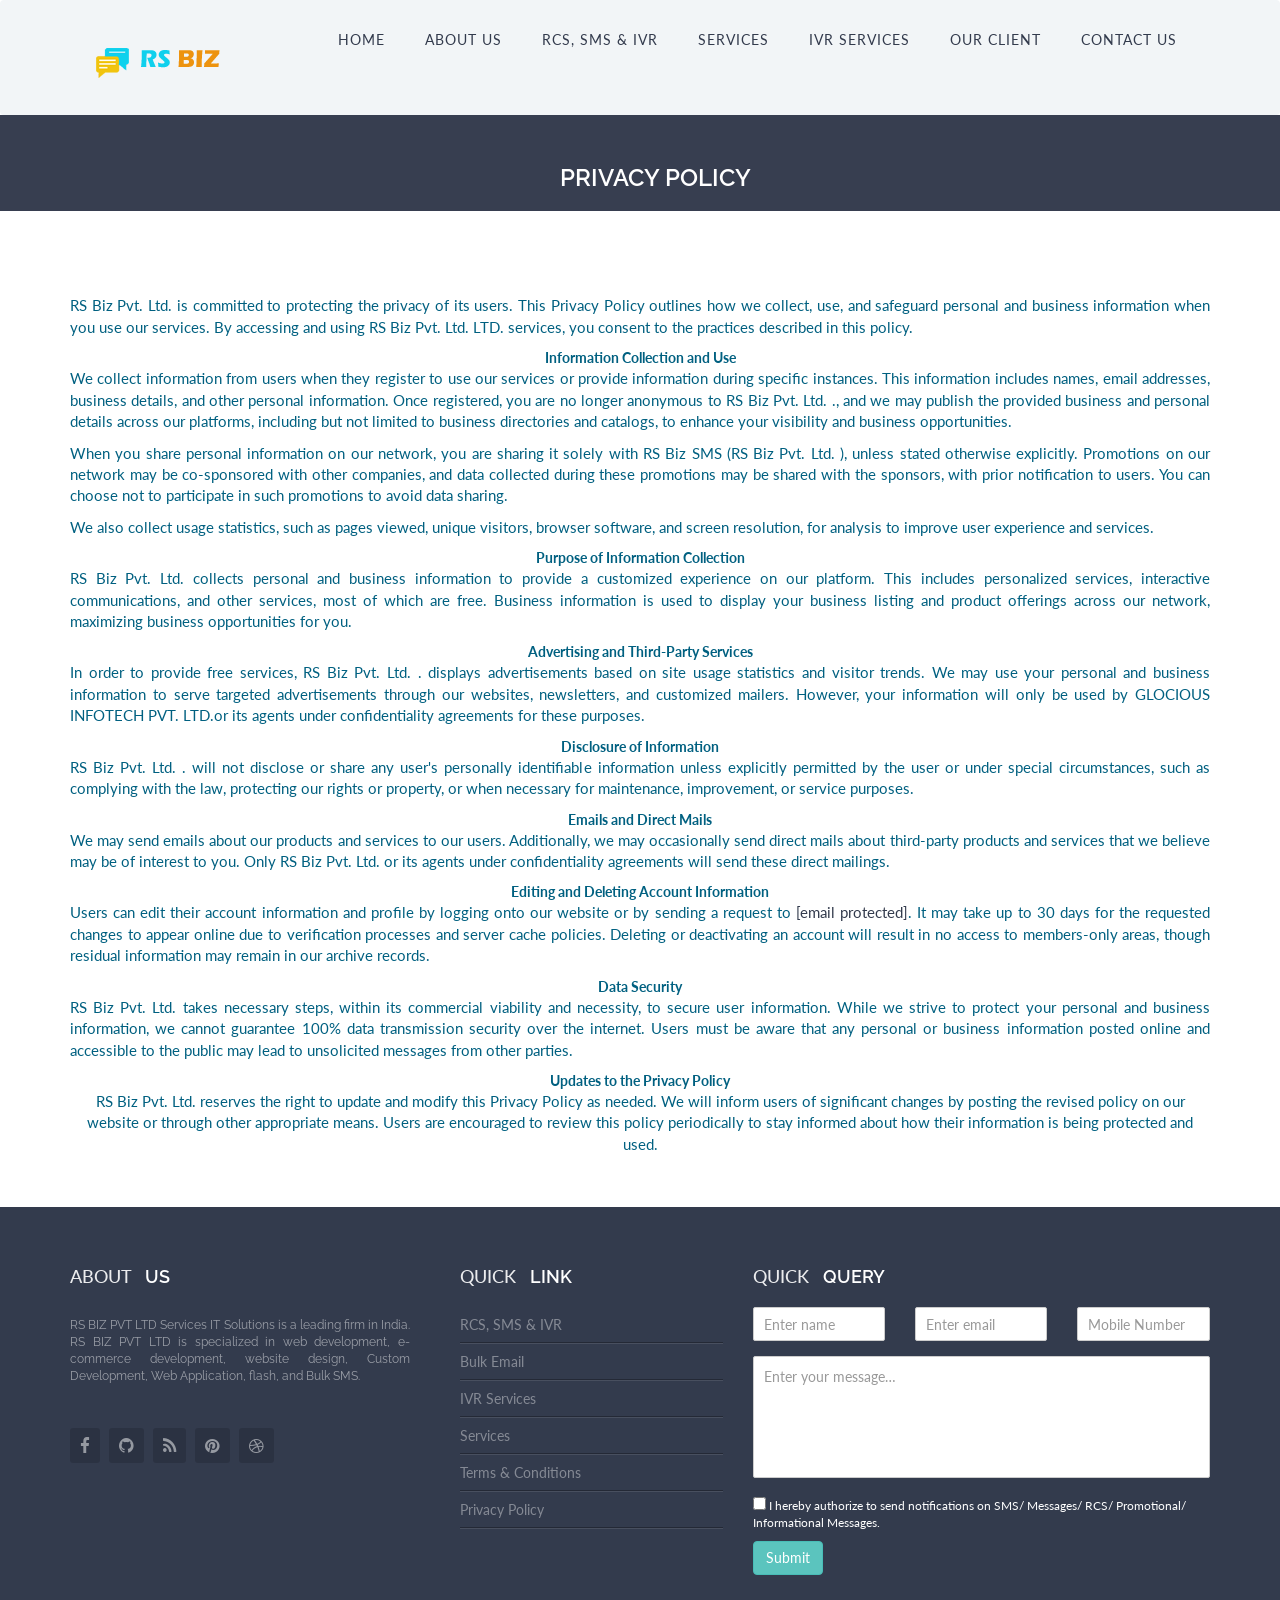
<file: privacy.html>
<!DOCTYPE html>

<!--[if lt IE 7 ]><html class="ie ie6" lang="en"> <![endif]-->

<!--[if IE 7 ]><html class="ie ie7" lang="en"> <![endif]-->

<!--[if IE 8 ]><html class="ie ie8" lang="en"> <![endif]-->

<!--[if (gte IE 9)|!(IE)]><!--><html class="not-ie" lang="en"> <!--<![endif]-->

<head>

	<!-- Basic Meta Tags -->

  <meta charset="utf-8">



  <!-- Title -->

  <title>RS BIZ PVT LTD </title>

  <meta name="description" content="">

  <meta name="keywords" content="">

  <meta name="viewport" content="width=device-width, initial-scale=1.0">



  <!--[if (gte IE 9)|!(IE)]>

    <meta http-equiv="X-UA-Compatible" content="IE=edge">

    <meta http-equiv="Content-Type" content="text/html;charset=utf-8">

    <![endif]--> 



    <!-- Favicon -->

    <link href="img/favicon.png" rel="icon" type="image/png">



    <!-- Bootstrap -->

    <link href="css/bootstrap.min.css" rel="stylesheet">



    <!-- Font awesome -->

    <link href="css/font-awesome.min.css" rel="stylesheet"> 



    <!-- Animation -->

    <link href="css/animate.css" rel="stylesheet">



    <!-- Styles -->

    <link href="css/style.css" rel="stylesheet">



    <!-- Web Fonts -->

    <link href='http://fonts.googleapis.com/css?family=Lato:300,400,700,900,300italic,400italic,700italic' rel='stylesheet' type='text/css'>

    <link href='http://fonts.googleapis.com/css?family=Raleway:400,600,800,700' rel='stylesheet' type='text/css'>



  </head>













  <body>



    <!-- Header -->

       <header> 
 <div class="row">
<div class="col-md-12">
   <!-- Nav -->
   <div class="navbar navbar-custom" id="nav" role="navigation">

	 <div class="col-md-3">

            <a href="#" class="logo" title="Home"><img src="img/logo.png" alt=""></a>

            </div>

      <div class="container">

        <div class="navbar-header">

          <button type="button" class="navbar-toggle" data-toggle="collapse" data-target=".navbar-collapse">

            <span class="sr-only">Toggle navigation</span>

            <span class="icon-bar"></span>

            <span class="icon-bar"></span>

            <span class="icon-bar"></span>

          </button>

        </div>

        <div class="collapse navbar-collapse">

          <ul class="nav navbar-nav">



            <li class="dropdown">

              <a href="index.html">Home</a>

             

            </li>

			 <li class="dropdown">

              <a href="about-us.html">About Us</a>

            

            </li>

            <li class="dropdown">

              <a href="bulk-sms.html">RCS, SMS &amp; IVR</a>

              

            </li>



            <li class="dropdown">

              <a href="services.html">Services</a>

             

            </li>
		



           <li class="dropdown">

               <a href="ivr-services.html" title="">IVR Services</a>

             

            </li>

 <li class="dropdown">

               <a href="client.html" title="">Our Client</a>

             

            </li>

            



          



           



            <li class="dropdown">

              <a href="contact-us.html">Contact Us</a>

              

            </li>



          </ul>

        </div><!--/.nav-collapse -->

      </div>

    </div>
    
</div>

</div>
</header>

   

  







    <!-- HEADER-TITLE

    ================================================== -->

    <div class="row">

      <div class="header-wrapper text-ca text-2">

        <h3>Privacy Policy</h3>

        

      </div>

    </div>



    <!-- end of header-title -->





    <!-- Services-1

    ================================================== -->

	












    <!-- Services-2

    ================================================== -->

	<section class="section">

    <div class="container">

     <div class="benefit-cont">
                            <p class="text-justify text">RS Biz Pvt. Ltd.  is committed to
                                protecting
                                the
                                privacy of its users.
                                This Privacy Policy outlines how we collect, use, and safeguard personal and business
                                information when you use our services. By accessing and using RS Biz Pvt. Ltd.
                                LTD. services, you consent to the practices described in this policy.
                            </p>
                            <div class="title mb-2">
                                <b>Information Collection and Use</b>
                            </div>


                            <p class="text-justify text">We collect information from users when they register to use our
                                services
                                or provide
                                information during specific instances. This information includes names, email addresses,
                                business details, and other personal information. Once registered, you are no longer
                                anonymous to RS Biz Pvt. Ltd. ., and we may publish the provided
                                business and personal details across our platforms, including but not limited to
                                business
                                directories and catalogs, to enhance your visibility and business opportunities.</p>

                            <p class="text-justify text">When you share personal information on our network, you are
                                sharing
                                it
                                solely with RS Biz
                                SMS (RS Biz Pvt. Ltd. ), unless stated otherwise explicitly. Promotions on our
                                network may be co-sponsored with other companies, and data collected during these
                                promotions
                                may be shared with the sponsors, with prior notification to users. You can choose not to
                                participate in such promotions to avoid data sharing.</p>

                            <p class="text-justify text">We also collect usage statistics, such as pages viewed, unique
                                visitors,
                                browser software,
                                and screen resolution, for analysis to improve user experience and services.</p>
                            <div class="title mb-2">
                                <b>Purpose of Information Collection</b>
                            </div>

                            <p class="text-justify text">RS Biz Pvt. Ltd.  collects personal and
                                business
                                information to
                                provide a customized experience on our platform. This includes personalized services,
                                interactive communications, and other services, most of which are free. Business
                                information
                                is used to display your business listing and product offerings across our network,
                                maximizing business opportunities for you.</p>
                            <div class="title mb-2">
                                <b>Advertising and Third-Party Services</b>
                            </div>

                            <p class="text-justify text">In order to provide free services, RS Biz Pvt. Ltd. .
                                displays
                                advertisements based on site usage statistics and visitor trends. We may use your
                                personal
                                and business information to serve targeted advertisements through our websites,
                                newsletters,
                                and customized mailers. However, your information will only be used by GLOCIOUS INFOTECH
                                PVT. LTD.or its agents under confidentiality agreements for these purposes.
                            </p>
                            <div class="title mb-2">
                                <b>Disclosure of Information</b>
                            </div>

                            <p class="text-justify text">RS Biz Pvt. Ltd. . will not disclose or
                                share
                                any
                                user's personally
                                identifiable information unless explicitly permitted by the user or under special
                                circumstances, such as complying with the law, protecting our rights or property, or
                                when
                                necessary for maintenance, improvement, or service purposes.
                            </p>
                            <div class="title mb-2">
                                <b>Emails and Direct Mails</b>
                            </div>

                            <p class="text-justify text">We may send emails about our products and services to our
                                users.
                                Additionally, we may
                                occasionally send direct mails about third-party products and services that we believe
                                may
                                be of interest to you. Only RS Biz Pvt. Ltd.  or its agents under
                                confidentiality agreements will send these direct mailings.
                            </p>
                            <div class="title mb-2">
                                <b>Editing and Deleting Account Information</b>
                            </div>


                            <p class="text-justify text">Users can edit their account information and profile by logging
                                onto
                                our
                                website or by
                                sending a request to <a href="/cdn-cgi/l/email-protection" class="__cf_email__" data-cfemail="137a7d757c536761667671667f78607e603d707c7e">[email&#160;protected]</a>. It may take up to 30 days for the requested
                                changes to appear online due to verification processes and server cache policies.
                                Deleting
                                or deactivating an account will result in no access to members-only areas, though
                                residual
                                information may remain in our archive records.
                            </p>
                            <div class="title mb-2">
                                <b>Data Security</b>
                            </div>
                            <p class="text-justify text">
                                RS Biz Pvt. Ltd.  takes necessary steps, within its commercial
                                viability and necessity, to secure user information. While we strive to protect your
                                personal and business information, we cannot guarantee 100% data transmission security
                                over
                                the internet. Users must be aware that any personal or business information posted
                                online
                                and accessible to the public may lead to unsolicited messages from other parties.
                            </p>
                            <div class="title mb-2">
                                <b>Updates to the Privacy Policy</b>
                            </div>
                            <p class="text-justifyv text">
                                RS Biz Pvt. Ltd.  reserves the right to update and modify this
                                Privacy Policy as needed. We will inform users of significant changes by posting the
                                revised
                                policy on our website or through other appropriate means. Users are encouraged to review
                                this policy periodically to stay informed about how their information is being protected
                                and
                                used.
                            </p>



                        </div>


      <!-- Team-member-1 -->

     

      <!-- Team-member-2 -->

      

      <!-- Team-member-3 -->

      

      <!-- Team-member-4 -->

      

    </div>

  </section>

   


    <!-- end of Services-2 -->



   

    <!-- FOOTER-Top

    ================================================== -->

  
    <section class="footer2 bg-dark">

      <div class="container">

        <div class="row">
        <!-- About-US-->

          <div class="col-md-4 col-sm-6 footer-text">

            <h4>About <span>&nbsp;us</span></h4>

                      <p>RS BIZ PVT LTD  Services IT Solutions is a leading firm in India. RS BIZ PVT LTD  is specialized in web development, e-commerce development, website design, Custom Development, Web Application, flash, and Bulk SMS.</p>

              <ul class="social-links margin-t-35">

                <li><a href="#"><i class="fa fa-facebook"></i></a></li>

                <li><a href="#"><i class="fa fa-github"></i></a></li>

                <li><a href="#"><i class="fa fa-rss"></i></a></li>

                <li><a href="#"><i class="fa fa-pinterest"></i></a></li>

                <li><a href="#"><i class="fa fa-dribbble"></i></a></li>

              </ul>

          </div>

 <!-- Recent-Post-->

          <div class="col-md-3 col-sm-6">

            <h4>Quick <span>&nbsp;Link</span></h4>

            <ul class="list-unstyled">

              <li>



                <a class="block" href="bulk-sms.html">RCS, SMS &amp; IVR</a>

                <br>

              

              </li>

              <li>

                <a class="block" href="bulk-email.html">Bulk Email</a>

                <br>

                

              </li>

              <li>

                <a class="block" href="ivr-services.html">IVR Services</a>

                <br>

             

              </li>

			   <li>

                <a class="block" href="services.html">   Services</a>

                <br>

           

              </li>
			  
			  <li>

                <a class="block" href="terms.html">   Terms & Conditions</a>

                <br>

           

              </li>
			  
			  <li>

                <a class="block" href="privacy.html">   Privacy Policy</a>

                <br>

           

              </li>


            </ul>

          </div>

          <!-- Recent-Tweets-->

         

          <!-- Flickr-Photos-->

         <div class="col-md-5 col-sm-6">

            <h4>Quick <span>&nbsp;Query</span></h4>

     
           <form role="form" action="mail.php" method="post" style="">



            <div class="row">

              <div class="col-md-4 col-sm-6">

                  <div class="form-group form-custom">

                   

                    <input type="text" class="form-control" name="cname"  placeholder="Enter name" title="Please enter your name (at least 2 characters)" required>

                  </div>

                </div>

                <div class="col-md-4 col-sm-6">

                  <div class="form-group form-custom">

                   

                    <input type="email" class="form-control" name="email" placeholder="Enter email" title="Please enter a valid email address" required>

                  </div>

                </div>
				
				 <div class="col-md-4 col-sm-6">

                  <div class="form-group form-custom">

                   

                    <input type="email" class="form-control" name="Mobile Number" placeholder="Mobile Number" title="Please enter a valid Mobile Number" required>

                  </div>

                </div>


            </div> 



            <!-- End of row -->



            <div class="row">

              <div class="col-md-12">

                <div class="form-group form-custom">

               

                <textarea name="mes" class="form-control" cols="3" rows="5" placeholder="Enter your message…" title="Please enter your message (at least 10 characters)"></textarea>

              </div>

              </div>

            </div> 



            <!-- End of row -->



            <div class="row">

              <div class="col-md-12">

                                         
                <div class="form-group">
   <p class="form-check-label small" for="flexCheckDefault" style="color:#ffffff;">
   <input class="form-check-input me-2 " type="checkbox" value=""
                                                id="flexCheckDefault">
                                                I hereby authorize to send notifications on SMS/ Messages/ RCS/ Promotional/ Informational Messages.
                                            </p>
                  <button type="submit" class="btn btn-info">Submit</button>

                </div>

              </div>

            </div> <!-- End of row -->



          </form>

          </div>

        
        </div>

      </div>

    </section>




    <!-- End Footer-top-->











    <!-- FOOTER

    ================================================== -->



   



    <!-- End Footer-->









   <!-- JavaScripts -->

   <script type="text/javascript" src="js/jquery-1.10.2.js"></script> 

   <!-- Bootstrap -->                                                      

   <script type="text/javascript" src="js/bootstrap.min.js"></script>

   <!-- Scroll -->

   <script src="js/scroll.js"></script>

   <!-- Hover-effect --> 

   <script type="text/javascript" src="js/jquery.hoverdir.js"></script>

   <script type="text/javascript">

   $(function() { $(' .portfolio-wrapper > .effect ').each( function() { $(this).hoverdir(); } );});

   </script>

   <!-- Bxslider -->  

   <script src="js/owl.carousel.js"></script>

   <!-- Sticky --> 

   <script type="text/javascript" src="js/jquery.sticky.js"></script> 

   <!-- Tinynav --> 

   <script type="text/javascript" src="js/tinynav.min.js"></script>

   <!-- wow/animation -->  

   <script src="js/wow.min.js"></script>

   <script>new WOW().init();</script>  

   <!-- Tinynav --> 

   <script type="text/javascript" src="js/jquery.flexslider.js"></script>

   <!-- Custom --> 

   <script type="text/javascript" src="js/main01.js"></script> 

   

  </body>

</html>
</file>
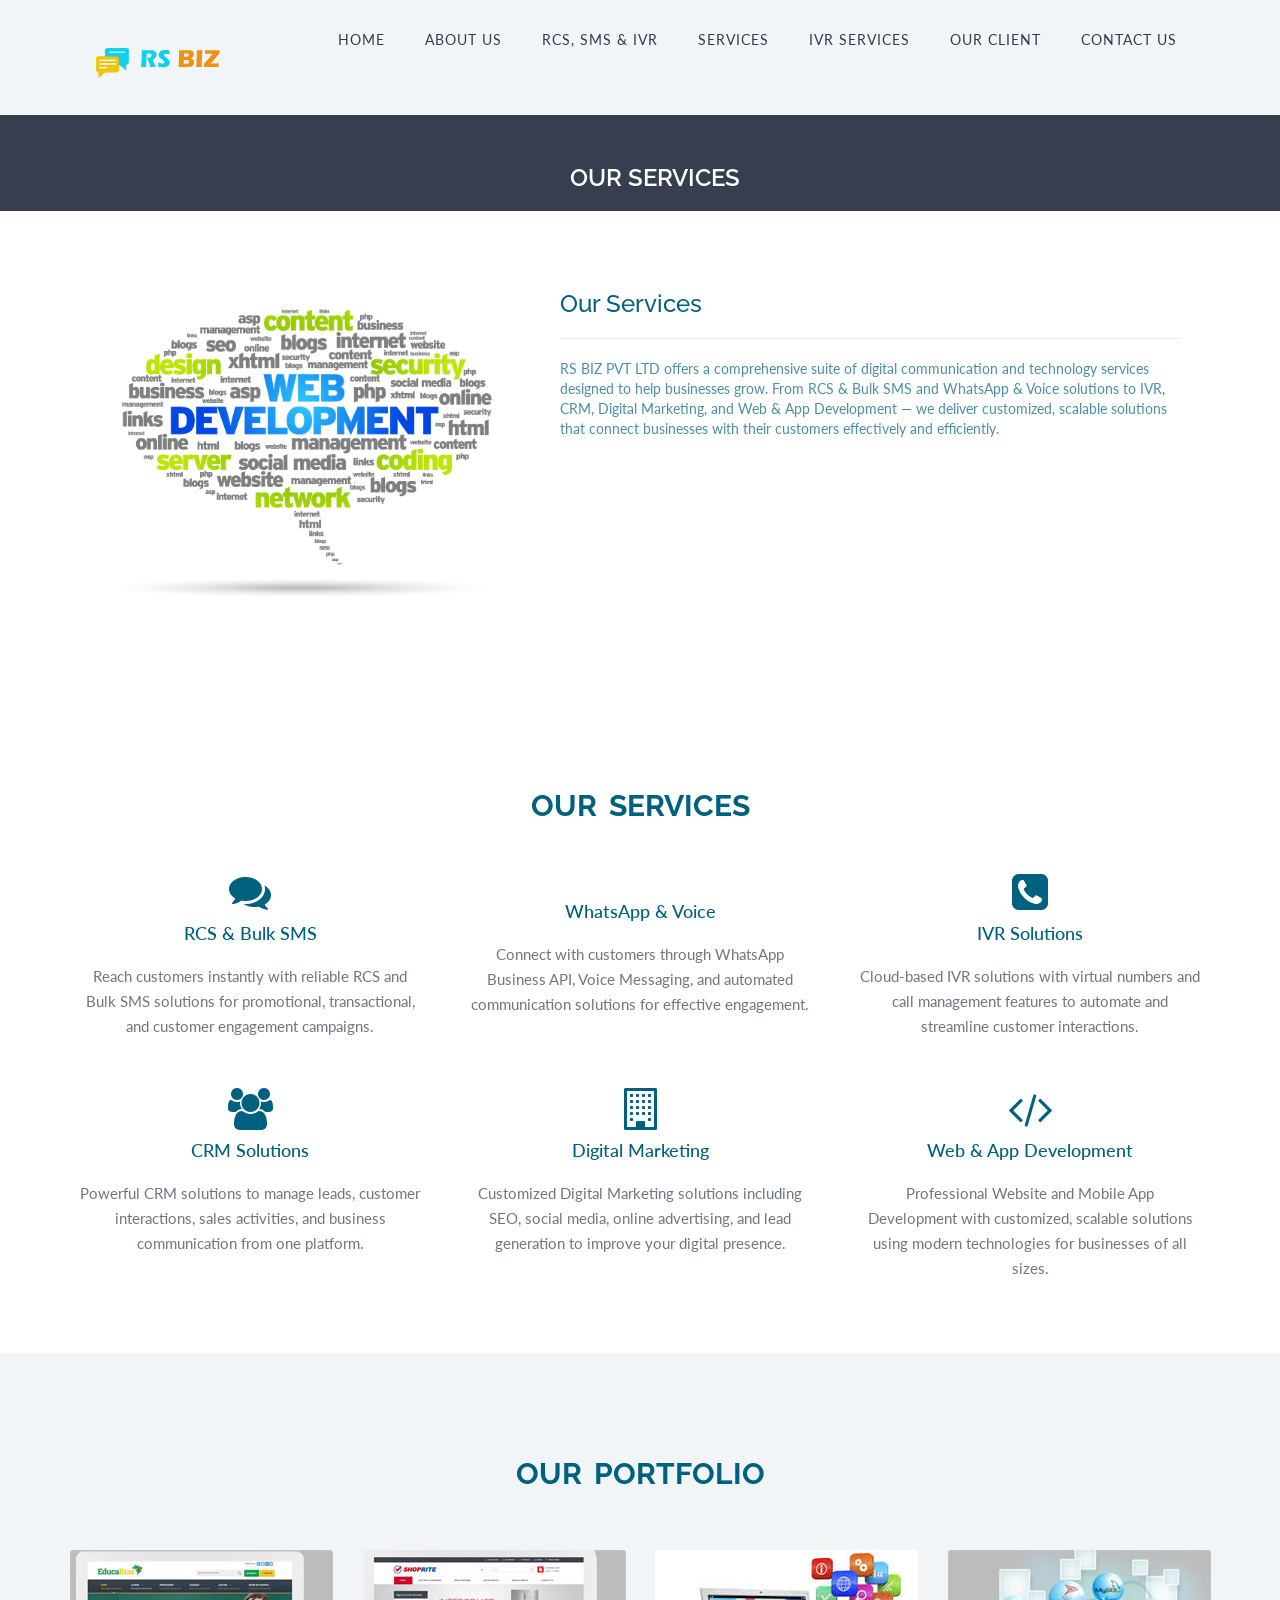
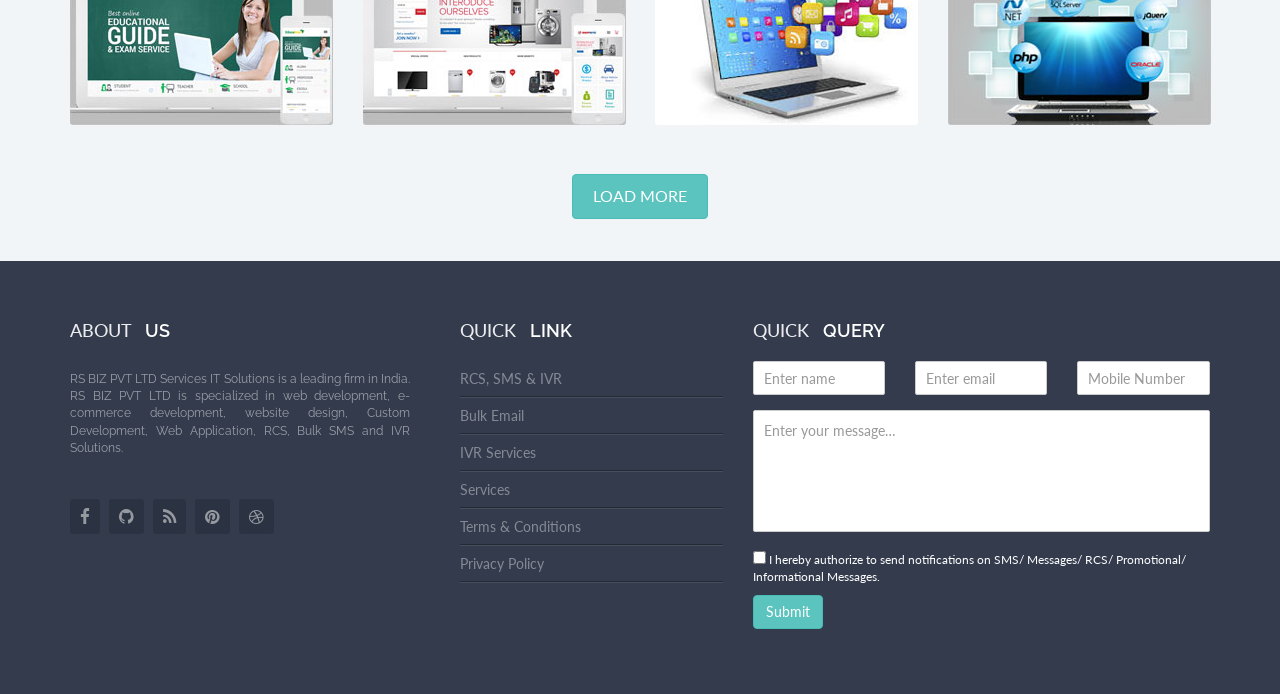
<file: services.html>
<!DOCTYPE html>

<!--[if lt IE 7 ]><html class="ie ie6" lang="en"> <![endif]-->

<!--[if IE 7 ]><html class="ie ie7" lang="en"> <![endif]-->

<!--[if IE 8 ]><html class="ie ie8" lang="en"> <![endif]-->

<!--[if (gte IE 9)|!(IE)]><!--><html class="not-ie" lang="en"> <!--<![endif]-->

<head>

	<!-- Basic Meta Tags -->

  <meta charset="utf-8">



  <!-- Title -->

  <title>RS BIZ PVT LTD </title>

  <meta name="description" content="">

  <meta name="keywords" content="">

  <meta name="viewport" content="width=device-width, initial-scale=1.0">



  <!--[if (gte IE 9)|!(IE)]>

    <meta http-equiv="X-UA-Compatible" content="IE=edge">

    <meta http-equiv="Content-Type" content="text/html;charset=utf-8">

    <![endif]--> 



    <!-- Favicon -->

    <link href="img/favicon.png" rel="icon" type="image/png">



    <!-- Bootstrap -->

    <link href="css/bootstrap.min.css" rel="stylesheet">



    <!-- Font awesome -->

    <link href="css/font-awesome.min.css" rel="stylesheet"> 



    <!-- Animation -->

    <link href="css/animate.css" rel="stylesheet">



    <!-- Styles -->

    <link href="css/style.css" rel="stylesheet">



    <!-- Web Fonts -->

    <link href='http://fonts.googleapis.com/css?family=Lato:300,400,700,900,300italic,400italic,700italic' rel='stylesheet' type='text/css'>

    <link href='http://fonts.googleapis.com/css?family=Raleway:400,600,800,700' rel='stylesheet' type='text/css'>



  </head>













  <body>



    <!-- Header -->

        <header> 
 <div class="row">
<div class="col-md-12">
   <!-- Nav -->
   <div class="navbar navbar-custom" id="nav" role="navigation">

	 <div class="col-md-3">

            <a href="#" class="logo" title="Home"><img src="img/logo.png" alt=""></a>

            </div>

      <div class="container">

        <div class="navbar-header">

          <button type="button" class="navbar-toggle" data-toggle="collapse" data-target=".navbar-collapse">

            <span class="sr-only">Toggle navigation</span>

            <span class="icon-bar"></span>

            <span class="icon-bar"></span>

            <span class="icon-bar"></span>

          </button>

        </div>

        <div class="collapse navbar-collapse">

          <ul class="nav navbar-nav">



            <li class="dropdown">

              <a href="index.html">Home</a>

             

            </li>

			 <li class="dropdown">

              <a href="about-us.html">About Us</a>

            

            </li>

            <li class="dropdown">

              <a href="bulk-sms.html">RCS, SMS &amp; IVR</a>

              

            </li>



            <li class="dropdown">

              <a href="services.html">Services</a>

             

            </li>
		



           <li class="dropdown">

               <a href="ivr-services.html" title="">IVR Services</a>

             

            </li>

 <li class="dropdown">

               <a href="client.html" title="">Our Client</a>

             

            </li>

            



          



           



            <li class="dropdown">

              <a href="contact-us.html">Contact Us</a>

              

            </li>



          </ul>

        </div><!--/.nav-collapse -->

      </div>

    </div>
    
</div>

</div>
</header>
   







    <!-- HEADER-TITLE

    ================================================== -->

    <div class="row">

      <div class="header-wrapper text-ca text-2">

        <h3>Our Services</h3>

        

      </div>

    </div>



    <!-- end of header-title -->





    <!-- Services-1

    ================================================== -->

    <section class="blog_sidebar">

      <div class="container">



        <div class="col-md-12 ">

		<div class="row blog_item_list">

            <div class="col-lg-5 col-md-5 col-sm-5">

              <a href="#">

                <img class="img-responsive" src="images/webdevelopment3.jpg" alt="portfolio" />

              </a>

            </div>

            <div class="col-lg-7 col-md-7 col-sm-7 text-left blog_detail">

              <h3>Our Services</h3>

              

              <hr>

              <p>RS BIZ PVT LTD offers a comprehensive suite of digital communication and technology services designed to help businesses grow. From RCS &amp; Bulk SMS and WhatsApp &amp; Voice solutions to IVR, CRM, Digital Marketing, and Web &amp; App Development — we deliver customized, scalable solutions that connect businesses with their customers effectively and efficiently.</p>

            </div>

          </div>

		  </div>

		  </div>

		  </section>

		  <section class="section">

    <div class="container">

      <div class="row wow swing">

        <h2 class="h2 text-bold-7 padding-b-20">Our <span class="txt-custom">Services</span></h2>

      </div>

      <div class="row">



        <div class="col-md-4 col-sm-6">

          <!-- Service-1-->

          <article class="service1-item wow bounceIn">

            <i class="fa fa-comments fa-3x"></i>

            <h4>RCS &amp; Bulk SMS</h4>

            <p>Reach customers instantly with reliable RCS and Bulk SMS solutions for promotional, transactional, and customer engagement campaigns.</p>

          </article>

        </div>



        <!-- Service-2-->

        <div class="col-md-4 col-sm-6">

          <article class="service1-item wow bounceIn">

            <i class="fa fa-whatsapp fa-3x"></i>

            <h4>WhatsApp &amp; Voice</h4>

            <p>Connect with customers through WhatsApp Business API, Voice Messaging, and automated communication solutions for effective engagement.</p>           

          </article>

        </div>



        <!-- Service-3-->

        <div class="col-md-4 col-sm-6">

          <article class="service1-item wow bounceIn">

            <i class="fa fa-phone-square fa-3x"></i>

            <h4>IVR Solutions</h4>

            <p>Cloud-based IVR solutions with virtual numbers and call management features to automate and streamline customer interactions.</p>

          </article>

        </div>



        <!-- Service-4-->

        <div class="col-md-4 col-sm-6">

          <div class="service1-item wow bounceIn">

            <i class="fa fa-users fa-3x"></i>

            <h4>CRM Solutions</h4>

            <p>Powerful CRM solutions to manage leads, customer interactions, sales activities, and business communication from one platform.</p>

          </div>

        </div>



        <!-- Service-5-->

        <div class="col-md-4 col-sm-6">

          <div class="service1-item wow bounceIn">

            <i class="fa fa-building-o fa-3x"></i>

            <h4>Digital Marketing</h4>

            <p>Customized Digital Marketing solutions including SEO, social media, online advertising, and lead generation to improve your digital presence.</p>

          </div>

        </div>



        <!-- Service-6-->

        <div class="col-md-4 col-sm-6">

          <div class="service1-item wow bounceIn">

            <i class="fa fa-code fa-3x"></i>

            <h4>Web &amp; App Development</h4>

            <p>Professional Website and Mobile App Development with customized, scalable solutions using modern technologies for businesses of all sizes.</p>

          </div>

        </div>



     </div>

   </div>

  </section>



    <!-- End Services-1-->













    <!-- Services-2

    ================================================== -->

    <section class="section bg-gray">

    <div class="container">

      <div class="row wow swing">

        <h2 class="h2 text-bold-7 padding-b-20">Our <span class="txt-custom">Portfolio</span></h2>

      </div>

      

      <div class="row">  

        <!-- Portfolio 1 -->

        <div class="col-md-3 col-sm-4 col-xs-6 wow bounceIn">

          <div class="portfolio-thumnail portfolio-wrapper">

            <div class="effect">

              <a href="portfolio.html">

                <img src="img/portfolio/port1.jpg" alt="portfolio"/>

                <div><span>Website Design</span></div>

              </a>

            </div>

          </div>

        </div>



        <!-- Portfolio 2 -->

        <div class="col-md-3 col-sm-4 col-xs-6 wow bounceIn">

          <div class="portfolio-thumnail portfolio-wrapper">

            <div class="effect">

              <a href="portfolio.html">

                <img src="img/portfolio/port2.jpg" alt="portfolio"/>

                <div><span>Ecommerce Development</span></div>

              </a>

            </div>

          </div>

        </div>



        <!-- Portfolio 3 -->

        <div class="col-md-3 col-sm-4 col-xs-6 wow bounceIn">

          <div class="portfolio-thumnail portfolio-wrapper">

            <div class="effect">

              <a href="portfolio.html">

                <img src="img/portfolio/port3.jpg" alt="portfolio"/>

                <div><span>Software Development</span></div>

              </a>

            </div>

          </div>

        </div>



        <!-- Portfolio 4 -->

        <div class="col-md-3 col-sm-4 col-xs-6 wow bounceIn">

          <div class="portfolio-thumnail portfolio-wrapper">

            <div class="effect">

              <a href="portfolio.html">

                <img src="img/portfolio/port4.jpg" alt="portfolio"/>

                <div><span>Programming</span></div>

              </a>

            </div>

          </div>

        </div>





        



      </div> <!-- end of row -->



      <div class="row padding-t-50">

        <a href="portfolio.html" class="btn btn-info text-16 text-ca padding-l-r-20 padding-t-b-10">Load More</a>

      </div> 



    </div> <!-- end of container -->

  </section>



    <!-- end of Services-2 -->



   

    <!-- FOOTER-Top

    ================================================== -->

    <section class="footer2 bg-dark">

      <div class="container">

        <div class="row">
        <!-- About-US-->

          <div class="col-md-4 col-sm-6 footer-text">

            <h4>About <span>&nbsp;us</span></h4>

                      <p>RS BIZ PVT LTD  Services IT Solutions is a leading firm in India. RS BIZ PVT LTD  is specialized in web development, e-commerce development, website design, Custom Development, Web Application, RCS, Bulk SMS and IVR Solutions.</p>

              <ul class="social-links margin-t-35">

                <li><a href="#"><i class="fa fa-facebook"></i></a></li>

                <li><a href="#"><i class="fa fa-github"></i></a></li>

                <li><a href="#"><i class="fa fa-rss"></i></a></li>

                <li><a href="#"><i class="fa fa-pinterest"></i></a></li>

                <li><a href="#"><i class="fa fa-dribbble"></i></a></li>

              </ul>

          </div>

 <!-- Recent-Post-->

          <div class="col-md-3 col-sm-6">

            <h4>Quick <span>&nbsp;Link</span></h4>

            <ul class="list-unstyled">

              <li>



                <a class="block" href="bulk-sms.html">RCS, SMS &amp; IVR</a>

                <br>

              

              </li>

              <li>

                <a class="block" href="bulk-email.html">Bulk Email</a>

                <br>

                

              </li>

              <li>

                <a class="block" href="ivr-services.html">IVR Services</a>

                <br>

             

              </li>

			   <li>

                <a class="block" href="services.html">   Services</a>

                <br>

           

              </li>
			  
			  <li>

                <a class="block" href="terms.html">   Terms & Conditions</a>

                <br>

           

              </li>
			  
			  <li>

                <a class="block" href="privacy.html">   Privacy Policy</a>

                <br>

           

              </li>


            </ul>

          </div>

          <!-- Recent-Tweets-->

         

          <!-- Flickr-Photos-->

         <div class="col-md-5 col-sm-6">

            <h4>Quick <span>&nbsp;Query</span></h4>

         
           <form role="form" action="mail.php" method="post" style="">



            <div class="row">

              <div class="col-md-4 col-sm-6">

                  <div class="form-group form-custom">

                   

                    <input type="text" class="form-control" name="cname"  placeholder="Enter name" title="Please enter your name (at least 2 characters)" required>

                  </div>

                </div>

                <div class="col-md-4 col-sm-6">

                  <div class="form-group form-custom">

                   

                    <input type="email" class="form-control" name="email" placeholder="Enter email" title="Please enter a valid email address" required>

                  </div>

                </div>
				
				 <div class="col-md-4 col-sm-6">

                  <div class="form-group form-custom">

                   

                    <input type="email" class="form-control" name="Mobile Number" placeholder="Mobile Number" title="Please enter a valid Mobile Number" required>

                  </div>

                </div>


            </div> 



            <!-- End of row -->



            <div class="row">

              <div class="col-md-12">

                <div class="form-group form-custom">

               

                <textarea name="mes" class="form-control" cols="3" rows="5" placeholder="Enter your message…" title="Please enter your message (at least 10 characters)"></textarea>

              </div>

              </div>

            </div> 



            <!-- End of row -->



            <div class="row">

              <div class="col-md-12">

                                         
                <div class="form-group">
   <p class="form-check-label small" for="flexCheckDefault" style="color:#ffffff;">
   <input class="form-check-input me-2 " type="checkbox" value=""
                                                id="flexCheckDefault">
                                                I hereby authorize to send notifications on SMS/ Messages/ RCS/ Promotional/ Informational Messages.
                                            </p>
                  <button type="submit" class="btn btn-info">Submit</button>

                </div>

              </div>

            </div> <!-- End of row -->



          </form>

          </div>

        
        </div>

      </div>

    </section>




    <!-- End Footer-top-->











    <!-- FOOTER

    ================================================== -->



   



    <!-- End Footer-->









   <!-- JavaScripts -->

   <script type="text/javascript" src="js/jquery-1.10.2.js"></script> 

   <!-- Bootstrap -->                                                      

   <script type="text/javascript" src="js/bootstrap.min.js"></script>

   <!-- Scroll -->

   <script src="js/scroll.js"></script>

   <!-- Hover-effect --> 

   <script type="text/javascript" src="js/jquery.hoverdir.js"></script>

   <script type="text/javascript">

   $(function() { $(' .portfolio-wrapper > .effect ').each( function() { $(this).hoverdir(); } );});

   </script>

   <!-- Bxslider -->  

   <script src="js/owl.carousel.js"></script>

   <!-- Sticky --> 

   <script type="text/javascript" src="js/jquery.sticky.js"></script> 

   <!-- Tinynav --> 

   <script type="text/javascript" src="js/tinynav.min.js"></script>

   <!-- wow/animation -->  

   <script src="js/wow.min.js"></script>

   <script>new WOW().init();</script>  

   <!-- Tinynav --> 

   <script type="text/javascript" src="js/jquery.flexslider.js"></script>

   <!-- Custom --> 

   <script type="text/javascript" src="js/main01.js"></script> 

   

  </body>

</html>
</file>
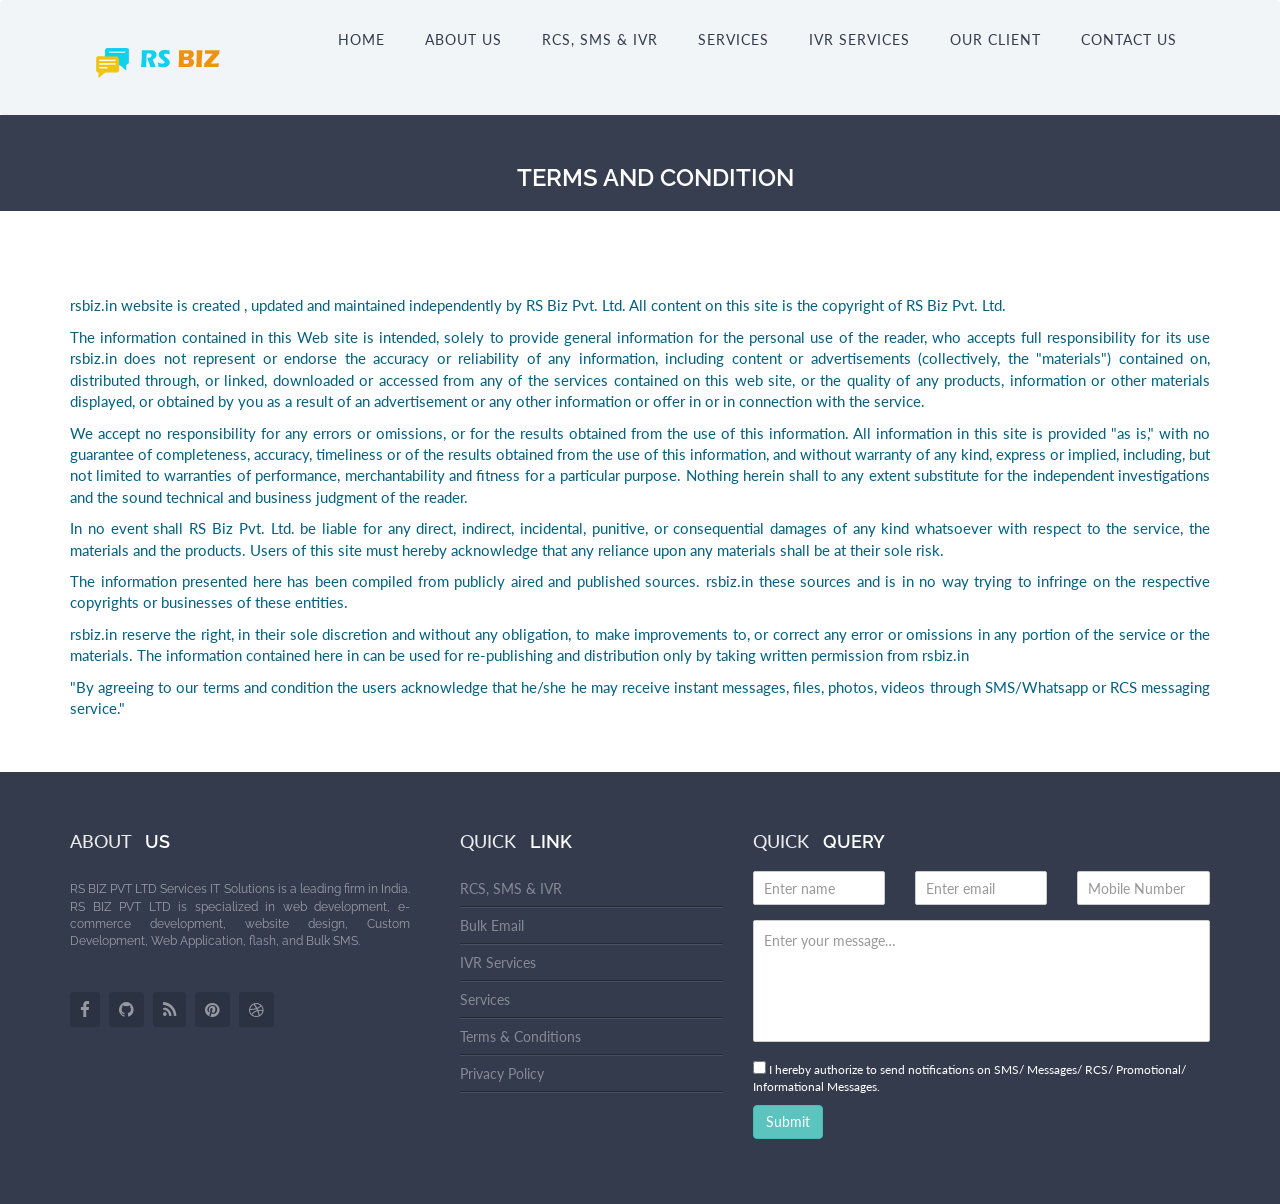
<file: terms.html>
<!DOCTYPE html>

<!--[if lt IE 7 ]><html class="ie ie6" lang="en"> <![endif]-->

<!--[if IE 7 ]><html class="ie ie7" lang="en"> <![endif]-->

<!--[if IE 8 ]><html class="ie ie8" lang="en"> <![endif]-->

<!--[if (gte IE 9)|!(IE)]><!--><html class="not-ie" lang="en"> <!--<![endif]-->

<head>

	<!-- Basic Meta Tags -->

  <meta charset="utf-8">



  <!-- Title -->

  <title>RS BIZ PVT LTD </title>

  <meta name="description" content="">

  <meta name="keywords" content="">

  <meta name="viewport" content="width=device-width, initial-scale=1.0">



  <!--[if (gte IE 9)|!(IE)]>

    <meta http-equiv="X-UA-Compatible" content="IE=edge">

    <meta http-equiv="Content-Type" content="text/html;charset=utf-8">

    <![endif]--> 



    <!-- Favicon -->

    <link href="img/favicon.png" rel="icon" type="image/png">



    <!-- Bootstrap -->

    <link href="css/bootstrap.min.css" rel="stylesheet">



    <!-- Font awesome -->

    <link href="css/font-awesome.min.css" rel="stylesheet"> 



    <!-- Animation -->

    <link href="css/animate.css" rel="stylesheet">



    <!-- Styles -->

    <link href="css/style.css" rel="stylesheet">



    <!-- Web Fonts -->

    <link href='http://fonts.googleapis.com/css?family=Lato:300,400,700,900,300italic,400italic,700italic' rel='stylesheet' type='text/css'>

    <link href='http://fonts.googleapis.com/css?family=Raleway:400,600,800,700' rel='stylesheet' type='text/css'>



  </head>













  <body>



    <!-- Header -->
    <header> 
 <div class="row">
<div class="col-md-12">
   <!-- Nav -->
   <div class="navbar navbar-custom" id="nav" role="navigation">

	 <div class="col-md-3">

            <a href="#" class="logo" title="Home"><img src="img/logo.png" alt=""></a>

            </div>

      <div class="container">

        <div class="navbar-header">

          <button type="button" class="navbar-toggle" data-toggle="collapse" data-target=".navbar-collapse">

            <span class="sr-only">Toggle navigation</span>

            <span class="icon-bar"></span>

            <span class="icon-bar"></span>

            <span class="icon-bar"></span>

          </button>

        </div>

        <div class="collapse navbar-collapse">

          <ul class="nav navbar-nav">



            <li class="dropdown">

              <a href="index.html">Home</a>

             

            </li>

			 <li class="dropdown">

              <a href="about-us.html">About Us</a>

            

            </li>

            <li class="dropdown">

              <a href="bulk-sms.html">RCS, SMS &amp; IVR</a>

              

            </li>



            <li class="dropdown">

              <a href="services.html">Services</a>

             

            </li>
		



           <li class="dropdown">

               <a href="ivr-services.html" title="">IVR Services</a>

             

            </li>

 <li class="dropdown">

               <a href="client.html" title="">Our Client</a>

             

            </li>

            



          



           



            <li class="dropdown">

              <a href="contact-us.html">Contact Us</a>

              

            </li>



          </ul>

        </div><!--/.nav-collapse -->

      </div>

    </div>
    
</div>

</div>
</header>

   

  







    <!-- HEADER-TITLE

    ================================================== -->

    <div class="row">

      <div class="header-wrapper text-ca text-2">

        <h3>Terms and Condition</h3>

        

      </div>

    </div>



    <!-- end of header-title -->





    <!-- Services-1

    ================================================== -->

	












    <!-- Services-2

    ================================================== -->

	<section class="section">

    <div class="container">

     <div class="benefit-cont">
                            <p class="text-justify text">rsbiz.in website is created , updated and maintained
                                independently by RS Biz Pvt. Ltd.  All content on this site is the copyright
                                of
                                RS Biz Pvt. Ltd. </p>
                            <p class="text-justify text">The information contained in this Web site is intended, solely
                                to
                                provide general information
                                for the personal use of the reader, who accepts full responsibility for its use
                                rsbiz.in does not represent or endorse the accuracy or reliability of any
                                information, including content or advertisements (collectively, the "materials")
                                contained
                                on, distributed through, or linked, downloaded or accessed from any of the services
                                contained on this web site, or the quality of any products, information or other
                                materials
                                displayed, or obtained by you as a result of an advertisement or any other information
                                or
                                offer in or in connection with the service.</p>
                            <p class="text-justify text">We accept no responsibility for any errors or omissions, or for
                                the
                                results obtained from the
                                use of this information. All information in this site is provided "as is," with no
                                guarantee
                                of completeness, accuracy, timeliness or of the results obtained from the use of this
                                information, and without warranty of any kind, express or implied, including, but not
                                limited to warranties of performance, merchantability and fitness for a particular
                                purpose.
                                Nothing herein shall to any extent substitute for the independent investigations and the
                                sound technical and business judgment of the reader.</p>
                            <p class="text-justify text">In no event shall RS Biz Pvt. Ltd. 
                                be
                                liable for any direct,
                                indirect, incidental, punitive, or consequential damages of any kind whatsoever with
                                respect
                                to the service, the materials and the products. Users of this site must hereby
                                acknowledge
                                that any reliance upon any materials shall be at their sole risk.</p>
                            <p class="text-justify text">The information presented here has been compiled from publicly
                                aired
                                and
                                published sources.
                                rsbiz.in these sources and is in no way trying to infringe on the respective
                                copyrights or businesses of these entities.</p>
                            <p class="text-justify text">rsbiz.in reserve the right, in their sole
                                discretion and
                                without any obligation,
                                to make improvements to, or correct any error or omissions in any portion of the service
                                or
                                the materials. The information contained here in can be used for re-publishing and
                                distribution only by taking written permission from rsbiz.in </p>
                                <p class="text-justify text">"By agreeing to our terms and condition the users acknowledge that he/she he may receive instant messages, files, photos, videos through SMS/Whatsapp or RCS messaging service."</p>
                        </div>



      <!-- Team-member-1 -->

     

      <!-- Team-member-2 -->

      

      <!-- Team-member-3 -->

      

      <!-- Team-member-4 -->

      

    </div>

  </section>

   


    <!-- end of Services-2 -->



   

    <!-- FOOTER-Top

    ================================================== -->

  
    <section class="footer2 bg-dark">

      <div class="container">

        <div class="row">
        <!-- About-US-->

          <div class="col-md-4 col-sm-6 footer-text">

            <h4>About <span>&nbsp;us</span></h4>

                      <p>RS BIZ PVT LTD  Services IT Solutions is a leading firm in India. RS BIZ PVT LTD  is specialized in web development, e-commerce development, website design, Custom Development, Web Application, flash, and Bulk SMS.</p>

              <ul class="social-links margin-t-35">

                <li><a href="#"><i class="fa fa-facebook"></i></a></li>

                <li><a href="#"><i class="fa fa-github"></i></a></li>

                <li><a href="#"><i class="fa fa-rss"></i></a></li>

                <li><a href="#"><i class="fa fa-pinterest"></i></a></li>

                <li><a href="#"><i class="fa fa-dribbble"></i></a></li>

              </ul>

          </div>

 <!-- Recent-Post-->

          <div class="col-md-3 col-sm-6">

            <h4>Quick <span>&nbsp;Link</span></h4>

            <ul class="list-unstyled">

              <li>



                <a class="block" href="bulk-sms.html">RCS, SMS &amp; IVR</a>

                <br>

              

              </li>

              <li>

                <a class="block" href="bulk-email.html">Bulk Email</a>

                <br>

                

              </li>

              <li>

                <a class="block" href="ivr-services.html">IVR Services</a>

                <br>

             

              </li>

			   <li>

                <a class="block" href="services.html">   Services</a>

                <br>

           

              </li>
			  
			  <li>

                <a class="block" href="terms.html">   Terms & Conditions</a>

                <br>

           

              </li>
			  
			  <li>

                <a class="block" href="privacy.html">   Privacy Policy</a>

                <br>

           

              </li>


            </ul>

          </div>

          <!-- Recent-Tweets-->

         

          <!-- Flickr-Photos-->

         <div class="col-md-5 col-sm-6">

            <h4>Quick <span>&nbsp;Query</span></h4>

         
           <form role="form" action="mail.php" method="post" style="">



            <div class="row">

              <div class="col-md-4 col-sm-6">

                  <div class="form-group form-custom">

                   

                    <input type="text" class="form-control" name="cname"  placeholder="Enter name" title="Please enter your name (at least 2 characters)" required>

                  </div>

                </div>

                <div class="col-md-4 col-sm-6">

                  <div class="form-group form-custom">

                   

                    <input type="email" class="form-control" name="email" placeholder="Enter email" title="Please enter a valid email address" required>

                  </div>

                </div>
				
				 <div class="col-md-4 col-sm-6">

                  <div class="form-group form-custom">

                   

                    <input type="email" class="form-control" name="Mobile Number" placeholder="Mobile Number" title="Please enter a valid Mobile Number" required>

                  </div>

                </div>


            </div> 



            <!-- End of row -->



            <div class="row">

              <div class="col-md-12">

                <div class="form-group form-custom">

               

                <textarea name="mes" class="form-control" cols="3" rows="5" placeholder="Enter your message…" title="Please enter your message (at least 10 characters)"></textarea>

              </div>

              </div>

            </div> 



            <!-- End of row -->



            <div class="row">

              <div class="col-md-12">

                                         
                <div class="form-group">
   <p class="form-check-label small" for="flexCheckDefault" style="color:#ffffff;">
   <input class="form-check-input me-2 " type="checkbox" value=""
                                                id="flexCheckDefault">
                                                I hereby authorize to send notifications on SMS/ Messages/ RCS/ Promotional/ Informational Messages.
                                            </p>
                  <button type="submit" class="btn btn-info">Submit</button>

                </div>

              </div>

            </div> <!-- End of row -->



          </form>

          </div>

        
        </div>

      </div>

    </section>




    <!-- End Footer-top-->











    <!-- FOOTER

    ================================================== -->



   



    <!-- End Footer-->









   <!-- JavaScripts -->

   <script type="text/javascript" src="js/jquery-1.10.2.js"></script> 

   <!-- Bootstrap -->                                                      

   <script type="text/javascript" src="js/bootstrap.min.js"></script>

   <!-- Scroll -->

   <script src="js/scroll.js"></script>

   <!-- Hover-effect --> 

   <script type="text/javascript" src="js/jquery.hoverdir.js"></script>

   <script type="text/javascript">

   $(function() { $(' .portfolio-wrapper > .effect ').each( function() { $(this).hoverdir(); } );});

   </script>

   <!-- Bxslider -->  

   <script src="js/owl.carousel.js"></script>

   <!-- Sticky --> 

   <script type="text/javascript" src="js/jquery.sticky.js"></script> 

   <!-- Tinynav --> 

   <script type="text/javascript" src="js/tinynav.min.js"></script>

   <!-- wow/animation -->  

   <script src="js/wow.min.js"></script>

   <script>new WOW().init();</script>  

   <!-- Tinynav --> 

   <script type="text/javascript" src="js/jquery.flexslider.js"></script>

   <!-- Custom --> 

   <script type="text/javascript" src="js/main01.js"></script> 

   

  </body>

</html>
</file>
<file: css/style.css>
/*-------------------------------------------------
 =  Table of Css

 1.GENERAL
 2.LOGO
 3.NAVIGATION  
 4.HOME/FLEXSLIDER/VIDEO BACKGROUND
 5.SERVICES
 6.PORTFOLIO
 7.SIDEBAR
 8.TEAM/PROFILE
 9.CLIENT
 10.COUNTER NUMBER
 11.BLOG
 12.PAGES
 13.FEATURES
 14.CONTACT
 15.FOOTER
 16.SCROLLBAR-STYLE(ONLY FOR CHROME)
 17.HEADER-TITLE
 18.RESPONSIVE STYLE
-------------------------------------------------*/


body{
	overflow-x: hidden;
	overflow-y: scroll;
	font-family: 'Lato', sans-serif;
	color: #006080;
	text-align: center;
}

.top-header {color: rgba(255, 255, 255, 0.3);
    background-color: #2d343e;
    background-color: #414750;
    height:64px;}
	
.top-header ul li { margin:0;
padding:0;
list-style-type: none;
vertical-align: middle;
display: inline-block;
    }
	
.top-header .list-group li > img {
    display: inline-block;
    vertical-align: middle;
	margin-top:5px;
	}
	
.top-header .list-group li + li { margin-left:10px;}

    
.top-header .list-group, span {margin: 0 0 0 5px;
    line-height:4px;
	/*font-size:16px;*/
	text-align:left;}




.top-header .list-group { float: left;
    }


/*-------------------------------------------------*/
/* 1. GENERAL
/*-------------------------------------------------*/
.section{
	padding-top: 6em;
	padding-bottom: 3em;
}
textarea,input[type="text"]{
    resize: none;
    display: inline-block;
   -webkit-font-smoothing: antialiased;
}


/* ------Background-colors-----*/
.bg-gray{
	background-color: #f2f5f7;
}
.bg-dark{
	background-color: #333b4d;
}
.bg-black{
	background-color: rgba(0,0,0,0.9);
}


/* ------Padding/Marging Class-----*/
.padding-0{
	padding: 0;
}
.padding_30{
	padding: 30px 0px;
}
.padding_50{
	padding: 50px 0px;
}
.padding_100{
	padding: 100px 0px;
}
.padding-t-10{
	padding-top: 10px;
}
.padding-t-15{
	padding-top: 15px;
}
.padding-t-20{
	padding-top: 20px;
}
.padding-t-30{
	padding-top: 30px;
}
.padding-t-50{
	padding-top: 50px;
}
.padding-t-b-10{
	padding-top: 10px !important;
	padding-bottom: 10px !important;
}
.padding-t-b-15{
	padding-top:15px;
	padding-bottom: 15px;
}
.padding-b-10{
	padding-bottom: 10px;
}
.padding-b-20{
	padding-bottom: 20px;
}
.padding-l-r-20{
	padding: 0px 20px;
}
.padding-l-r-40{
	padding: 0px 40px;
}
.margin-0{
	margin: 0;
}
.margin-t-35{
	margin-top: 35px !important;
}


/* ------Image width 100%------*/
.img-w img{
	width: 100%;
}


/* ------Social-----*/
ul.social li{
	display: inline;
	text-align: center;
}
ul.social li i{
	padding: 8px;
	border: 1px solid #333b4d;
	font-weight: 400;
	color: #333b4d;
	margin-top:15px;
}
ul.social li i:hover{
	color: #5bc4be;
	border: 1px solid #5bc4be;
}


/* -----Bootstrap-BUTTONS-----*/
.btn:focus,.btn:active{
	outline: none;
}


/* ------TYPOGRAPHY-----*/
.txt-custom{
	color: #006080;
}
.txt-primary{
	color: #333b4d;
}
.txt-white{
	color: #fff;
}
.text-2{
	font-family: 'Raleway', sans-serif;
}
.text-16{
	font-size: 16px;
}
.text-ca{
	text-transform: uppercase;
}
.text-bold-7{
	font-weight: 700;
}
.text-bold-6{
	font-weight: 600;
}
.text-bold-5{
	font-weight: 500;
}
.text-bold-8{
	font-weight: 800;
}
p{
	font-size: 15px;
}
a{
	color: #333b4d;
}
a:focus{
	outline: none;
}
a:hover{
	text-decoration: none;
	color: rgba(51,59,77,.7 );
}
.ver-align{
	vertical-align: middle;
}
.fl-left{
	float: left;
}
.h1,.h2,.h3,.h4,.h5,.h6{
	text-transform: uppercase;
	font-family: 'Raleway', sans-serif;
}


/* --------------------------------------------------------	*/
/* 2. LOGO  */
/* --------------------------------------------------------	*/

.top-container {
	text-align: center;
	vertical-align: middle;
	background-color: #000;
}
.logo img {
	padding:20px 0px 20px 0px;
}

/* --------------------------------------------------------	*/
/* 3. Navigation  */
/* --------------------------------------------------------	*/

.navbar,.navbar-collapse{
	border: none;
	margin-bottom: 0px;
	min-height: 10px;
	width: 100%;
	z-index: 10000;
}
.navbar-nav,.nav li{
	float: none;
}
.nav{
	text-align:center;
	/*border-top: 1px solid #ccc;*/
	margin-top:20px;
}


#header {
    width: 100%;
    float: left;
    z-index: 1500;
    position: relative;
    backface-visibility: hidden;
    -webkit-backface-visibility: hidden;}


#header.sticky {
    position: fixed;
    top: 0;
    left: 0;
}

.nav li{
	display:inline;
}
.nav>li>a{
	padding: 10px 18px;
	display:inline-block;
}

.navbar-custom{
	background-color: #f2f5f7;
	/*-webkit-box-shadow: 2px 4px 5px 0px rgba(0, 0, 0, 0.2);
	-moz-box-shadow:    2px 4px 5px 0px rgba(0, 0, 0, 0.2);
	box-shadow:         2px 4px 5px 0px rgba(0, 0, 0, 0.2);
	border-radius: 0px;*/
}

.navbar-nav>li>a {
	color: #333b4d;
	font-size: 14px;
	text-transform: uppercase;
	letter-spacing: 1px; 
}


.navbar-toggle{
	border: 1px solid #000;
}

span.icon-bar{
	background-color: #000;
}

.navbar-nav>li>a:hover,.navbar-nav>li>a:focus{
	color: #5bc4be;
	background-color: #f2f5f7;
	-webkit-transition: all 0.3s ease-out;
	-moz-transition: all 0.3s ease-out;
	-ms-transition: all 0.3s ease-out;
	-o-transition: all 0.3s ease-out;
	transition: all 0.3s ease-out;
}

.nav .open > a:focus,.nav .open >a:active{
	background-color: #f2f5f7;
	outline: none;
}
.caret{
	margin-top: -4px;
}
/* ------DROPDOWN-----*/
@media (min-width: 767px) {

	/*Dropdown Menu*/
	.navbar-nav .dropdown-menu { 
		padding: 0;
		border: none;
		min-width: 170px;
		border-radius: 0; 
		z-index: 9999 !important;
		margin-top: 12px !important;
		border-top: 3px solid #5bc4be;
	}

	.navbar-nav .dropdown-menu li a { 
		color: #333b4d; 
		font-size: 14px; 
		font-weight: 400; 
		padding: 7px 25px; 
		text-align: left;
		border-bottom: solid 1px #eee;
	}
	.navbar-nav .dropdown-menu li > a:hover {
		color: #5bc4be;
		-webkit-transition: all 0.1s ease-in-out;
		-moz-transition: all 0.1s ease-in-out;
		-o-transition: all 0.1s ease-in-out;
		transition: all 0.1s ease-in-out;
	}

	.navbar-nav .dropdown-menu li > a:focus {
		background: none;
	}	
	.navbar-nav > li.dropdown:hover > .dropdown-menu {
		display: block;
	}
}

/*-------------------------------------------------*/
/* 4. HOME  / FLEXSLIDER / VIDEO BACKGROUND
/*-------------------------------------------------*/

.home-section {
	position: relative;
	overflow: hidden !important;
	width: 100%;
	height: 100%;
}

.bg-home {
	position: absolute;
	width: 100%;
	height: 100%;
	min-width: 1920px;
	top: 0;
	left: 50%;
	margin-left: -960px;
	overflow: hidden;
	z-index: -1;
}

.bg-home img {
	width: 100%;	
}


/* ------FLEXSLIDER-----*/
.flexslider {
    top: 50%;
    transform: translateY(-50%);
    position: absolute;
    width: 100%;
    z-index: 2;
}

.flexcaption {
    max-width: 1170px;
    padding: 0 90px;
    margin: 0 auto;
    text-align: center;
}

.flexcaption h1 {
    color: #ffffff;
    font-size: 48px;
    font-weight: 300;
    text-transform: uppercase;
    margin: 20px 15px 10px;
    line-height: 1.2;
}

.flexcaption h1 span {
	display: inline-block;
}

.flexcaption h1 span.change-color {
	color: #5bc4be;
	font-weight: bold;
}

.flexcaption > p {
    color: #ffffff;
    font-size: 18px;
    font-weight: 500;
    line-height: 26px;
    max-width: 700px;
    margin: 15px auto 20px;
}


/* ------Home option-02 Video-BG-----*/
.video_bg{
	position: relative;
	vertical-align: middle;
	text-align: center;
	padding: 200px 0px;
	overflow: hidden;
	background-color: rgba(51,59,77,.7);
}
.video_wrap {
	position: absolute;
	width: 100%;
	height: 0;
	padding-bottom: 57%;
	left: 0;
	top: 0;
	z-index: -1;
}
.video_wrap > video{
	width: 100%;
	margin-top: -26%;
	min-height: 200px;
}


/* ------Home option-03 slider-----*/
#default-slider{
    height:650px !important;
}
.sider-down{
	top:35%;
}


/*-------------------------------------------------*/
/* 5. SERVICES
/*-------------------------------------------------*/

/*-------------------SERVICES-1.1--------------------*/
.service1-item{
	text-align: center;
	padding: 20px 0px;
}

.service1-item p{
	color: rgba(51,59,77,.7 );
	padding: 10px 10px 0px 10px;	
	line-height: 25px;
}

/*-------------------SERVICES-1.2--------------------*/
.service2-item{
	padding: 35px 0px;
}

.service2-item p{
	color: rgba(51,59,77,.7 );
	padding: 10px 10px 0px 10px;
	text-align: justify;	
	line-height: 20px;
}
/*-------------------SERVICES-2.1--------------------*/
.service3-box{
	text-align: center;
	margin-bottom: 20px;
    padding: 15px 10px;
}
.service3-box .service3-icon i{
   font-size: 36px;
   margin-bottom: 15px;
   width: 80px;
   height: 80px;
   line-height: 80px;
   text-align: center;
   border-radius: 50%;
   border: 1px solid rgba(51,59,77,.2);
   -webkit-transition: all 0.5s ease-out;
	-moz-transition: all 0.5s ease-out;
	-ms-transition: all 0.5s ease-out;
	-o-transition: all 0.5s ease-out;
	transition: all 0.5s ease-out;
}
.service3-box:hover .service3-icon i{
	background-color: #333b4d;
	color: #5bc4be;
}

.service3-box p{
	color: rgba(51,59,77,.7 );
	padding: 10px 10px 0px 10px;	
	line-height: 20px;
}

/*-------------------SERVICES-2.2--------------------*/
.service4-box{
	text-align: center;
	margin-bottom: 20px;
    padding: 15px 10px;
}
.service4-box .service4-icon i{
   font-size: 24px;
   margin-bottom: 15px;
   width: 70px;
   height: 70px;
   line-height: 70px;
   text-align: center;
   border-radius: 50%;
   border: 1px solid rgba(51,59,77,.2);
   -webkit-transition: all 0.5s ease-out;
	-moz-transition: all 0.5s ease-out;
	-ms-transition: all 0.5s ease-out;
	-o-transition: all 0.5s ease-out;
	transition: all 0.5s ease-out;
}
.service4-box:hover .service4-icon i{
	background-color: #333b4d;
	color: #5bc4be;
}

.service4-box p{
	color: rgba(51,59,77,.7 );
	padding: 10px 10px 0px 10px;	
	line-height: 20px;
}


/*-------------------------------------------------*/
/*  6. PORTFOLIO
/*-------------------------------------------------*/

.portfolio-thumnail {
	list-style: none;
	position: relative;
	padding: 0;
	margin: 30px auto;
	vertical-align: middle;
}

.portfolio-thumnail img{
	width: 100%;
	height: auto;
	border-radius: 3px;
}
.portfolio-thumnail .effect a div {
	top: 0px;
	left: -100%;
	-webkit-transition: all 0.3s ease;
	-moz-transition: all 0.3s ease-in-out;
	-o-transition: all 0.3s ease-in-out;
	-ms-transition: all 0.3s ease-in-out;
	transition: all 0.3s ease-in-out;
}
.portfolio-thumnail .effect a:hover div{
	left: 0px;
}

.portfolio-thumnail .effect {
	float: left;
	position: relative;
}
.portfolio-thumnail .effect a,
.portfolio-thumnail .effect a img {
	display: block;
	position: relative;
}
.portfolio-thumnail .effect a {
	overflow: hidden;
}
.portfolio-thumnail .effect a div {
	position: absolute;
	background: rgba(75,75,75,0.7);
	width: 100%;
	height: 100%;
	border-radius: 3px;
}
.portfolio-thumnail .effect a div span {
	display: block;
	margin: 30% 20% 20% 14%;
	text-transform: uppercase;
	font-weight: normal;
	color: #5bc4be;
	text-shadow: 1px 1px 1px rgba(0,0,0,0.2);
	width:100%;
}
/* -------------- Portfolio-page / 4-Column ----------------- */
/* --- Isotop-filter --- */
.portfolio-filter {
	text-align: center;
	padding-bottom: 20px;
	list-style: none;
}
.portfolio-filter li {
   display: inline-block;
   float: none;
   line-height: 50px;
   margin: 0;
   text-align: center;
   width: auto;
}

.portfolio-filter a { 
    padding: 5px 10px;
    color:#333b4d;
    border-radius: 3px;
    border: 1px solid #333b4d;
    text-decoration:none;
    font-weight: 700;
}

.portfolio-filter a.current { 
    color: #5bc4be;
    outline: none;
    border: 1px solid #5bc4be;
}
/* -------------- Portfolio- 3-Column ----------------- */
.portfolio-filter-3column {
    text-align: center;
    padding-bottom: 20px;
    list-style: none;
}
.portfolio-filter-3column li {
    display: inline-block;
    float: none;
    line-height: 50px;
    margin: 0;
    text-align: center;
    width: auto;
}

.portfolio-filter-3column a { 
    padding: 5px 10px;
    border-radius: 3px;
    color:#333b4d;
    border: 1px solid #333b4d;
    text-decoration:none;
    font-weight: 700;
}

.portfolio-filter-3column a.active { 
    color: #5bc4be;
    outline: none;
    border: 1px solid #5bc4be;
}

/* --- Isotop-css --- */
.isotope-item {
    z-index: 2;
}
.isotope-hidden.isotope-item {
    z-index: 1;
}

.isotope,
.isotope .isotope-item {
  /* change duration value to whatever you like */
  -webkit-transition-duration: 0.8s;
     -moz-transition-duration: 0.8s;
      -ms-transition-duration: 0.8s;
       -o-transition-duration: 0.8s;
          transition-duration: 0.8s;
}

.isotope {
  -webkit-transition-property: height, width;
     -moz-transition-property: height, width;
      -ms-transition-property: height, width;
       -o-transition-property: height, width;
          transition-property: height, width;
}

.isotope .isotope-item {
  -webkit-transition-property: -webkit-transform, opacity;
     -moz-transition-property:    -moz-transform, opacity;
      -ms-transition-property:     -ms-transform, opacity;
       -o-transition-property:      -o-transform, opacity;
          transition-property:         transform, opacity;
}

/* -------------- Portfolio/Background----------------- */
.portfolio-bg{
	background-color: #fff;
	padding-bottom: 5px;
	margin: 15px 0px;
	min-height: 240px;
	border-bottom-left-radius: 3px;
	border-bottom-right-radius: 3px;
	border: 2px solid #eee;
}
.portfolio-bg img{
	width: 100%;
	height: auto;
	border-top-left-radius: 3px;
	border-top-right-radius: 3px;
}
.portfolio-bg h5{
	text-transform: uppercase;
	font-weight: 700;
}
.portfolio-bg h6{
	padding: 0px 20px;
}
.portfolio-bg h4{
	text-transform: uppercase;
	font-weight: 700;
}
/* -------------- Portfolio-4/One----------------- */
.date-title{
	background-color: #5bc4be;
	border-radius: 4px;
}
.date-title p{
	color: #fff;
	padding: 10px;
}
.portfolio-one{
	padding: 50px 0px;
}

.portfolio-one h4{
	text-transform: uppercase;
}
/* -------------- Portfolio-detail----------------- */
.portfolio-detail{
	padding: 80px 0px;
}
.portfolio-detail p{
	text-align: justify;
}
.tech-list{
	list-style: none;
	padding: 0;
}
.social-port{
	padding: 0;
}

/* -------Pager------- */
.page-header {
	text-transform: uppercase;
	padding-top: 50px;
}
.pager{
	margin: 50px 15px 0px 15px;

}
.pager li > a{
	color: #5bc4be;
	border-radius: 5px;
}
.pager li > a:hover{
	color: #fff;
	background-color: #333b4d;
}


/*-------------------------------------------------*/
/* 7. SIDEBAR
/*-------------------------------------------------*/

.widget-search {
	padding: 20px 0px 25px 0px;
}
.widget-search .form-control{
	outline: none !important;
	border-radius: 0px;
	height: 40px;
	border: 1px solid rgba(51,59,77,.4);
	box-shadow: none;
}
.widget-search .form-control:focus{
	border: 1px solid #5bc4be;
}
.widget-search a i:hover{
	color: #5bc4be;
}
.widget-search i {
	position: absolute;
	top: 0;
	padding-top: 20px;
	right: 30px;
	line-height: 38px;
	text-align: center;
	color: #999;
}

.nav-list{
	list-style: none;
	padding: 0;
	padding-bottom: 20px;
}
.nav-list li{
	padding: 7px 0px;
	border-bottom: 1px solid #eee;
	width: 100%;
}
.nav-list li a{
	color: #5bc4be;
	font-weight: 600;
}
.nav-list li a:hover{
	color: #333b4d;
}
.tags{
	padding-bottom: 30px;
}

.tags a {
	height: 35px;
	font-size: 13px;
	line-height: 35px;
	color: #90979f;
	background: #e6edf2;
	padding: 6px 12px;
	margin-right: 5px;
}
.tags a:hover {
	color: #fff;
	background: rgba(51,59,77,.7);
	-webkit-transition: all 0.3s ease;
	-moz-transition: all 0.3s ease-in-out;
	-o-transition: all 0.3s ease-in-out;
	-ms-transition: all 0.3s ease-in-out;
	transition: all 0.3s ease-in-out;
}
/*-------------------------------------------------*/
/* 8. TEAM  /  PROFILE
/*-------------------------------------------------*/
.team-member{
	height: 100%;
	width: 100%;
	background-color: #f2f5f6;
	border: 1px solid rgba(51,59,77,.1);
	margin: 30px 0px;
}

.member {
    padding: 5px;
    width: 150px;
    height: 150px;
    background: white;
    border-radius: 100%;
    -moz-border-radius: 100%;
    overflow: hidden;
    display: inline-block;
    margin-top: 30px;
}
.circle-img {
    border-radius: 100%;
    -moz-border-radius: 100%;
}

.team-member h4{
	text-transform: uppercase;
}
.team-member p{
	font-size: 12px;
	font-family: 'Raleway', sans-serif;
	padding-bottom: 20px;
	color: rgba(51,59,77,.5);
}
.team-member ul{
	padding: 0px;
}


/* -------------- Team-page----------------- */

.team-member-2{
	background-color: #f2f5f7;
	padding-bottom: 50px;
	height: 100%;
	border: 1px solid rgba(51,59,77,.1);
}

.team-item {
	width: 100%;
	height: 100%;
	position: relative;
	cursor: pointer;
	-webkit-transition: all 0.4s ease-in-out;
	-moz-transition: all 0.4s ease-in-out;
	-o-transition: all 0.4s ease-in-out;
	-ms-transition: all 0.4s ease-in-out;
	transition: all 0.4s ease-in-out;
}

.team-img-1 { 
	background-image: url(../img/team/team1.jpg);
}

.team-img-2 { 
	background-image: url(../img/team/team2.jpg);
}

.team-img-3 { 
	background-image: url(../img/team/team3.jpg);
}
.team-img-4 { 
	background-image: url(../img/team/team4.jpg);
}
.team-img-5 { 
	background-image: url(../img/team/team5.jpg);
}
.team-img-6 { 
	background-image: url(../img/team/team6.jpg);
}
.team-img-7 { 
	background-image: url(../img/team/team7.jpg);
}
.team-img-8 { 
	background-image: url(../img/team/team8.jpg);
}

.team-info {
	position: absolute;
	width: 100%;
	height: 100%;
	opacity: 0;
	cursor: pointer;
	-webkit-transition: all 0.4s ease-in-out;
	-moz-transition: all 0.4s ease-in-out;
	-o-transition: all 0.4s ease-in-out;
	-ms-transition: all 0.4s ease-in-out;
	transition: all 0.4s ease-in-out;
	
	-webkit-transform: scale(0);
	-moz-transform: scale(0);
	-o-transform: scale(0);
	-ms-transform: scale(0);
	transform: scale(0);
}

.team-info h3 {
	color: #fff;
	text-transform: uppercase;
	position: relative;
	letter-spacing: 2px;
	font-size: 22px;
	margin: 0 30px;
	padding: 65px 0 0 0;
	height: 110px;
	text-shadow: 
		0 0 1px #fff, 
		0 1px 2px rgba(0,0,0,0.3);
}

.team-info p {
	color: #fff;
	padding: 10px 5px;
	font-style: italic;
	margin: 0 30px;
	font-size: 12px;
	border-top: 1px solid rgba(255,255,255,0.5);
}

.team-info p a {
	display: block;
	color: #fff;
	color: rgba(255,255,255,0.7);
	font-style: normal;
	font-weight: 700;
	text-transform: uppercase;
	font-size: 9px;
	letter-spacing: 1px;
	padding-top: 4px;
}

.team-info p a:hover {
	color: #333b4d;
	
}

.team-item:hover {
	box-shadow: 
		inset 0 0 0 115px rgba(90,196,190, 0.4),
		inset 0 0 0 7px rgba(255,255,255,0.8),
		0 1px 2px rgba(0,0,0,0.1);
}

.team-item:hover .team-info {
	opacity: 1;
	-webkit-transform: scale(1);
	-moz-transform: scale(1);
	-o-transform: scale(1);
	-ms-transform: scale(1);
	transform: scale(1);	
}


 .team_wrapper {
	margin: 20px 0 0 0;
	padding: 0;
	list-style: none;
	display: block;
	text-align: center;
	width: 100%;
}

.team_wrapper:after,
.team-item:before {
	content: '';
    display: table;
}

.team_wrapper:after {
	clear: both;
}

.team_wrapper li {
	width: 230px;
	height: 280px;
	display: inline-block;
	margin: 20px;
}
.team_wrapper .social{
	margin-top: 12px;
}
.team_wrapper .social li{
	margin: 0px;
}
.team_wrapper .social li i{
	padding: 5px;
	border: none;
	font-size: 16px;
	font-weight: 400;
	color: #333b4d;
}
.team_wrapper .social li i:hover{
	border: none;
}

/* -------------- Team-profile----------------- */
.team-member-profile{
	background-color: #f2f5f7;
	padding-bottom: 10px;
	border: 2px solid #eee;
}
.team-member-profile img{
	width: 100%;
}



/* --------------------------------------------------------	*/
/* 9. CLIENT  */
/* --------------------------------------------------------	*/
#client-wrapper .item{
    margin: 3px;
}
#client-wrapper .item img{
    display: block;
    width: 100%;
    height: auto;
 }




/* --------------------------------------------------------	*/
/* 10. COUNTER NUMBER */
/* --------------------------------------------------------	*/
.counter{
	padding:20px 0px;
}
.statistic-counter p {
    color: #333b4d;
    font-size: 16px;
    font-weight: 500;
    text-transform: uppercase;
    margin: 0;
}

.statistic-counter p span {
    display: inline-block;  
    color: #5bc4be;
    font-size: 50px;
    font-weight: 200;
    margin-bottom: 10px;
    line-height: 90px;
}



/*-------------------------------------------------*/
/*  11. BLOG
/*-------------------------------------------------*/
.blog-wrapper{
	height: 100%;
	width: 100%;
	background-color: #fff;
	border: 2px solid rgba(51,59,77,.1);
	margin: 30px 0px;
	min-height: 400px;
}

.blog-wrapper img{
	width: 100%;
	height: auto;
	margin-bottom: 30px;
}
.blog-wrapper .fotorama,.blog-wrapper .videoWrapper,.blog-wrapper .audioWrapper{
	margin-bottom: 30px;
}
.blog_link{
	min-height: 170px;
	vertical-align: middle;
	height: 100%;
}
.blog_link .linkWrapper{
   margin-top: 30px;
}
.blog_link .linkWrapper a{
	padding: 14px;
}
.blog-wrapper h5{
	text-transform: uppercase;
	font-weight: 700;
}
.blog-wrapper p{
	font-size: 12px;
	padding: 0px 30px;
	padding-bottom: 20px;
	color: rgba(51,59,77,.5);
}
.a-link{
	float: right;
	padding-right: 15px;
	color: #5bc4be;
	text-transform: uppercase;
	padding: 30px 15px;
	font-weight: 700;
}
.blog-detail{
	padding: 80px 0px;
}
.blog-detail img{
	max-height: 400px;
	width: 100%;
}
.blog_list{
	padding-top: 50px;
}
.blog_list p{
	opacity: 0.7;
}
.blog_item_list{
	padding: 20px 0px;
}

.blog_item_list h3{
	margin-top: 10px;
	font-family: 'Raleway', sans-serif;
}
.blog-1_meta span{
	font-style: italic;
	font-weight: 500;
	padding: 2px;
}
.blog-1_meta span a:hover{
	color: #5bc4be;
}

/* --------Video--------*/
.videoWrapper {
	position: relative;
	padding-bottom: 56.25%; /* 16:9 */
	padding-top: 25px;
	height: 0;
}
.videoWrapper iframe {
	position: absolute;
	top: 0;
	left: 0;
	width: 100%;
	height: 100%;
	border: none;
}

/* --------Audio--------*/
.audioWrapper iframe {
	top: 0;
	left: 0;
	width: 100%;
	height: 100%;
	border: none;
}


/* --------Link--------*/
.linkWrapper a{
	color: #333b4d;
	font-size: 24px;
}
.linkWrapper a:hover {
	color: #5bc4be;
}
.linkWrapper p{
	opacity: 0.7;
	font-weight: 600;
}

/* --------Slider--------*/
.fotorama__nav--dots .fotorama__nav__frame {
	display: none;
}

.blog_widget{
	padding-top: 50px;
}
.blog_sidebar{
	padding:50px 0px;
}
.blog_detail{
	padding: 0px 30px 0px 15px;
}
.blog_detail p{
	opacity: 0.7;
}

/* --------Sidebar-left--------*/
.sidebar_left{
	padding-left: 30px;
}
.sidebar_left h5,.sidebar_right h5{
	opacity: 0.8;
	line-height: 18px;
}
/* --------Sidebar-right--------*/
.sidebar_right{
	margin-right: 30px;
}
.sidebar_right .widget-search i {
	position: absolute;
	top: 0;
	padding-top: 20px;
	right: 60px;
	line-height: 38px;
	text-align: center;
	color: #999;
}

.blog_p{
	padding: 12px 40px;
	opacity: 0.7;
	font-size: 12px;
	color: #5bc4be;
}
.text-left p{
	font-size: 14px;
}

.blog_author{
	padding: 30px 0px;
}
.blog_author img,.media img{
	width: 100px;
	height: 100px;
	border-radius: 50%;
}
/* --------Media--------*/
.media img{
	width: 52px;
	height: 52px;
}
.blog_author h5{
	font-weight: 700;
}
.media-heading{
	text-transform: uppercase;
	font-weight: 700;
	font-size: 16px;
}
.media-body h6{
	color: #5bc4be;
	font-style: italic;
}
.media-body a{
	float:right;
	color:#5bc4be;
	font-size: 14px;
	font-family: 'Raleway', sans-serif;
}

/* --------Sub-media--------*/
.sub_media{
	padding: 30px 0px;
	width: 100%;
}

/* --------Comment-box--------*/
.comment_box{
	padding: 50px 0px 0px 0px;
}

/* --------Blog-Form--------*/
.blog_form{
	padding: 11px;
	border-radius: 2px;
	border: 1px solid rgba(51,59,77,.4);
	color: #333b4d;
	width: 100%;
	max-height: 108px;
	box-shadow: none;
}
.blog_form:focus,.blog_form:hover{
	border: 1px solid #5bc4be;
	box-shadow: none;
	outline: none;
}

/* --------Blog-Sidebar--------*/
.blog_single_sidebar{
	padding: 0px 40px;
}
.blog_single_sidebar .blog_detail{
	padding: 30px 0px 0px 0px;
}



/*-------------------------------------------------*/
/* 12. PAGES
/*-------------------------------------------------*/

/* --------- Sign-Up/Sign-in -------- */
.centered{
	float: none;
	margin-left: auto;
	margin-right: auto;
	display: block;
}
.sign_up_form .form-group label{
	text-transform: uppercase;
	padding: 5px 0px;
}
.sign_up_form .form-group .form-control{
	padding: 18px;
	border-radius: 2px;
	border: 1px solid transparent;
	box-shadow: none;
	color: #333b4d;
	width: 100%;
	background-color: #f2f5f7;
}
.sign_up_form .form-group .form-control:focus{
	box-shadow: none;
	border: 1px solid #5bc4be;
	background-color: transparent;	
}
.checkbox label{
	text-transform: none !important;
}


/* --------- Error-page / 404 ------- */
.error_page{
	padding: 60px 0px;
}

.error_page h1{
	font-size: 120px;
	font-weight: 600;
	color: rgba(51,59,77,.5);
	font-family: 'Raleway', sans-serif;
	line-height: 0;
	margin-bottom: 20px;
	margin-top: 0px;
}
.error_page h1 span {
	color: #5bc4be;
}


/*-------------------------------------------------*/
/* 13. FEATURES
/*-------------------------------------------------*/

/*------------Icons-------*/
.page_icon h3{
	padding: 20px 0px;
}
.table{
	font-size: 16px;
}
.table td i{
	font-size: 20px;
}


.compo_title h4{
	padding: 20px 0px;
	text-transform: uppercase;
}
/*---------------------------- Components --------------------------------*/

/*------ Tabs-----*/
.compo_tab .nav{
	text-align: left;
	border: none;
}
.nav-pills > li > a {
	border-radius: 0px;
}
.nav-tab li a{
	padding: 10px 20px;
	background-color: #f2f5f7;
	color: #5bc4be;
	font-size: 16px;
	-webkit-transition: all 0.4s ease-in-out;
	-moz-transition: all 0.4s ease-in-out;
	-o-transition: all 0.4s ease-in-out;
	-ms-transition: all 0.4s ease-in-out;
	transition: all 0.4s ease-in-out;
}
.nav-tab li a:hover{
	background-color: #333b4d;
	color: #fff;
}
.nav-tabs.nav-justified > .active > a,.nav-tabs.nav-justified li a{
	background-color: #f2f5f7;
	color: #5bc4be;
	font-size: 16px;
	width: 100%;
	border: none;
	border-radius: 0px;
	-webkit-transition: all 0.4s ease-in-out;
	-moz-transition: all 0.4s ease-in-out;
	-o-transition: all 0.4s ease-in-out;
	-ms-transition: all 0.4s ease-in-out;
	transition: all 0.4s ease-in-out;
}
.nav-tabs.nav-justified li a{
	background-color: #333b4d;
	color: #fff;
}
.nav-tabs.nav-justified > .active > a:hover{
	border: none;
	background-color: #f2f5f7;
	color: #5bc4be;
}
.nav-tabs.nav-justified li {
	margin-left: 2px;
}

.tab-pane{
	background-color: #f2f5f7;
}
.tab-pane p{
	padding: 20px;
}



/*------ Buttons-----*/
.button_bar{
	padding: 10px 0px;
	margin: 0;
}
.button_items{
	padding: 10px 0px;
	margin: 0px;
}
.button_items button{
	margin-right: 10px;
}

.btn-default_2,.btn-primary_2,.btn-success_2,.btn-info_2,.btn-warning_2,.btn-danger_2{
	background: transparent;
	border-radius: 3px;
	-webkit-transition: all 0.4s ease-in-out;
	-moz-transition: all 0.4s ease-in-out;
	-o-transition: all 0.4s ease-in-out;
	-ms-transition: all 0.4s ease-in-out;
	transition: all 0.4s ease-in-out;
}
.btn-default_2{
	border: 1px solid rgba(51,59,77,.5);
	color: rgba(51,59,77,.5);
}
.btn-default_2:hover{
	background-color: #f2f5f7;
	border: 1px solid #f2f5f7;
}
.btn-primary_2:hover,.btn-success_2:hover,.btn-info_2:hover,.btn-warning_2:hover,.btn-danger_2:hover{
	color: #fff;
}
.btn-primary_2{
	border: 1px solid #333b4d;
	color: #333b4d;
}
.btn-primary_2:hover{
	background-color: #333b4d;
}
.btn-success_2{
	border: 1px solid #4cc87f;
	color: #4cc87f;
}
.btn-success_2:hover{
	background-color: #4cc87f;
}
.btn-info_2{
	border: 1px solid #41b5ae;
	color: #41b5ae;
}
.btn-info_2:hover{
	background-color: #41b5ae;
}
.btn-warning_2{
	border: 1px solid #ea8825;
	color: #ea8825;
}
.btn-warning_2:hover{
	background-color: #ea8825;
}
.btn-danger_2{
	border: 1px solid #dd3b3b;
	color: #dd3b3b;
}
.btn-danger_2:hover{
	background-color: #dd3b3b;
}


/*------------Pagination-------*/
.pagination_bar{
	padding: 10px;
}
.pagination li a:hover{
	background-color: #333b4d;
	border: 1px solid #333b4d;
	color: #fff;
}
.pagination{
	margin: 8px 0px 20px 0px;
}


/*----------Alerts-------*/
.alert_bar{
	padding-top: 40px;
}

.progress{
	height: 16px;
	border-radius: 3px;
	box-shadow: none;
}
.progress-bar{
	font-size: 10px;
	line-height: 14px;
}

.panel .panel-title a{
	color: #5bc4be;
	width: 100%;
}

/* --------- Popover ---------- */
.popover {
	display: block;
	position: relative;
	box-shadow:none;
	max-width: 100%;
	border-radius: 3px;
	}
.popover-title {
	margin: 0;
	padding: 8px 14px;
	font-size: 14px;
	font-weight: normal;
	line-height: 18px;
	background-color: #f2f5f7;
	border-bottom: none;
	border-radius:0px;
}
/* ----------------------------------- Pricing-table------------------------------- */

.pricing_1,.pricing_2,.pricing_3 {
	background-color: #f2f5f7;
	padding: 0px 0px 40px 0px;
}
.pricing_2{
	border-bottom: 5px solid rgba(51,59,77,.4);
}
.pricing_3{
	margin: 20px 0px;
}
.pricing_2 .table{
	margin-left: 40px;
}
.pricing_3 .table{
	margin: 30px 0px 30px 40px;
}
.pricing_1 .table{
	margin: 20px 0px 20px 0px;
}
.pricing_2 .table{
	margin: 20px 0px 20px 40px;
}
.pricing_1 h4,.pricing_2 h4{
	background-color: #333b4d;
	padding: 15px;
	color: #fff;
	text-transform: uppercase;
}
.pricing_circle {
    width: 126px;
    height: 126px;
    background: rgba(51,59,77,.4);
    border-radius: 100%;
    -moz-border-radius: 100%;
    overflow: hidden;
    display: inline-block;
    margin-top: 30px;
    color: #fff;
    text-transform: uppercase;
}
.pricing_circle h5{
	margin: 20px 0px 0px 0px;
}
.pricing_circle .pricing-amount{
	font-size: 48px;
	color: #333b4d;
	font-weight: 700;
}
.pricing_1 .table,.pricing_2 .table,.pricing_3 .table{
	margin-top: 20px;
}
.pricing_1 .table td,.pricing_2 .table td,.pricing_3 .table td{
	border: none;
}
.pricing_1 a,.pricing_2 a,.pricing_3 a{
	background-color: #333b4d;
	padding: 10px 50px;
	border-radius: 3px;
	color: #fff;
	text-transform: uppercase;
	-webkit-transition: all 0.4s ease-in-out;
	-moz-transition: all 0.4s ease-in-out;
	-o-transition: all 0.4s ease-in-out;
	-ms-transition: all 0.4s ease-in-out;
	transition: all 0.4s ease-in-out;
}
.pricing_1 a:hover,.pricing_2 a:hover,.pricing_3 a:hover{
	background-color: #5bc4be;
}
.pricing_3_column{
	margin: 0px 20px;
}
.pricing_3 .pricing-1,.pricing_3 .pricing-2,.pricing_3 .pricing-3,.pricing_3 .pricing-4 {
	background-color: #333b4d;
	padding: 10px 0px;
	color: #fff;
}
.pricing_3 .pricing-2{
	background-color: #9e9083;
}
.pricing_3 .pricing-3{
	background-color: #00a0cc;
}
.pricing_3 .pricing-4{
	background-color: #7b8591;
}
.pricing_head h5,.pricing_head h3{
	text-transform: uppercase;
	font-weight: 500;
}
.pricing_head .pricing_currency{
	position: relative;
	top: -25px;
	font-size: 20px;
	font-weight: 400;
}
.pricing_head .pricing_amount-2{
	font-size: 60px;
}



/*-------------------------------------------------*/
/* 14. CONTACT
/*-------------------------------------------------*/
.contact_page{
	background: url("../img/map.jpg") no-repeat;
	width: 100%;
}
.form-custom textarea,.form-custom input{
	border-radius: 2px !important;
	box-shadow: none;
	padding: 10px;
}
.form-custom textarea:focus,.form-custom input:focus{
	outline: none;
	box-shadow: none;
	border: 1px solid #5bc4be;
}
/*-------------------------------------------------*/
/* 15. FOOTER
/*-------------------------------------------------*/

/*--------Footer-bottom---------*/
.footer{
	padding: 15px 0px;
	background-color: rgba(51,59,77,.98);
}
.footer p{
	color: rgba(255,255,255,0.3);
	font-size: 14px;
	margin-bottom: 0;
}
/*-----------------Footer-Top-------------------*/
.footer2{
	text-align: left;
	padding-bottom: 50px;
}
.footer2 h4{
	color: rgba(255,255,255,0.9);
	text-transform: uppercase;
	padding: 50px 0px 10px 0px;
}
.footer2 h4 span{
	color: #fff;
	font-weight: 600;
	font-family: 'Raleway', sans-serif;
}
.footer2 ul{
	list-style: none;
	padding: 0;
	margin: 0;
}
.list-unstyled,.list-unstyled a{
	color: rgba(255,255,255,0.4);
}
.list-unstyled li:after {
	width: 100%;
	content: "";
	border-bottom: 1px solid rgba(0,0,0,0.3);
	position: absolute;
	bottom: 0;
	left: 0;
}
.list-unstyled li{
    position: relative;
	padding: 8px 0;
	border-bottom: 1px solid rgba(255,255,255,0.1);
}
.footer-text p{
	color: rgba(255,255,255,0.5);
	font-size: 12px;
	padding: 10px 20px 0px 0px;
	font-family: 'Raleway', sans-serif;
	text-align: justify;
}
.flickr-img li{
	width: 30%;
	float: left;
	padding: 4px;
	margin: 4px;
	border: 1px solid rgba(255,255,255,0.2);
	border-radius: 3px;
}
.social{
	margin-bottom: 0px;
	text-align: left;
	padding-left: 0px;
	float:right;
	margin-top:9px;
	
}

.social li { display:inline-block;
margin-top:5px;
cursor:pointer;}

.social li img:hover { border-radius:20px;}


.social-links li {
    display: inline-block;
    color: #fff;
    margin-right: 5px;
	line-height:50px;
	cursor:pointer;

}

<!---------------social icons------------------------->
ul.social li .facebook-icon {
    padding: 8px;
    font-weight: 400;
    color: #fff;
	background-color:#2980b9;
	width:36px;
	height:36px;
	font-size:20px;}
	
ul.social li .facebook-icon:hover {
    padding: 8px;
    font-weight: 400;
    color: #fff;
	background-color:#2980b9;
	width:36px;
	height:36px;
	border-radius:30px;}
	
ul.social li .twitter-icon {
    padding: 8px;
    font-weight: 400;
    color: #fff;
	background-color:#2980b9;
	width:36px;
	height:36px;
	font-size:20px;}
	
ul.social li .twitter-icon:hover {
    padding: 8px;
    font-weight: 400;
    color: #fff;
	background-color:#33ccff;
	width:36px;
	height:36px;
	border-radius:30px;
	border-color:#33ccff}
	
<!---------------social icons------------------------->



.social-links li:last-of-type {
    margin-right: 0;
}

.social-links li a {
    font-size: 16px;
    background-color: rgba(0,0,0,0.15);
    padding: 8px 10px;
    border-radius: 3px;
    color:rgba(255,255,255,0.5);
    -webkit-transition: all 0.5s ease-out;
    -moz-transition: all 0.5s ease-out;
    -ms-transition: all 0.5s ease-out;
    -o-transition: all 0.5s ease-out;
    transition: all 0.5s ease-out;
}
.social-links li a:hover {
    text-decoration: none;
    color: #5bc4be;
}
.social-links li i{
	font-size: 17px;
}


/*-------------------------------------------------*/
/* 16. SCROLLBAR-STYLE(ONLY FOR CHROME)
/*-------------------------------------------------*/

::-webkit-scrollbar{
	width:7px;
	height:7px;
}

::-webkit-scrollbar-thumb{
	background-color:rgba(50,50,50,0.3);
}


::-webkit-scrollbar-track{
	background-color:rgba(50,50,50,0.1);
}


/*-------------------------------------------------*/
/* 17. HEADER-TITLE
/*-------------------------------------------------*/
.header-wrapper{
	background-color: rgba(51,59,77,.98);
	width: 100%;
	padding: 0;
	margin-top: -20px;
	padding-bottom: 10px;
	margin-left: 15px;
}
.header-wrapper h3{
	color: #fff;
	vertical-align: middle;
	padding: 50px 0px 0px 0px;
	font-weight: 600;
}
.breadcrumb{
	background: transparent;
}
.breadcrumb a{
	color: #fff;
	font-size: 12px;
	color: #5bc4be;
}
.breadcrumb > .active{
	color: #fff;
	font-size: 12px;
}
/*-------------------------------------------------*/
/* 18. RESPONSIVE STYLE
/*-------------------------------------------------*/
   @media (min-width: 1921px) {
	.bg-home {
		position: absolute;
		width: 100%;
		height: 100%;
		min-width: 1920px;
		top: 0;
		left: 0;
		margin-left: 0;
		overflow: hidden;
	}
	.bg-home img {
		width: 100%;
		height: 100%;
	}
}
@media(min-width:1220px) and (max-width: 1366px) {
   .flexslider {
   		top:45%;
   	}
   	.flexcaption h1 {
		font-size: 45px;
	}

	.flexcaption > p {
		font-size: 18px;
	}

	.flex-direction-nav .flex-next {
		margin-right: 7px;
	}

	.flex-direction-nav .flex-prev {
		margin-left: 7px;
	}
}
   @media(min-width:992px) and (max-width: 1220px) {
   	.nav{
   		padding-left: 100px;
   	}
   }
   @media(min-width:768px) and (max-width: 991px) {
   	.nav{
   		padding-left: 0px;
   	}
   	.nav>li>a{
   		padding: 5px 12px;
   	}
   	.flexslider {
   		top:35%;
   	}
   	.sider-down{
	   top:45%;
    }
   	.flexcaption h1 {
		font-size: 45px;
	}

	.flexcaption > p {
		font-size: 18px;
	}

	.flex-direction-nav .flex-next {
		margin-right: 7px;
	}

	.flex-direction-nav .flex-prev {
		margin-left: 7px;
	}
    .pricing_3{
		margin: 20px 0px !important;
	}
   }

   @media(min-width:560px) and (max-width: 767px) {
   	.nav{
   		padding-left: 0px;
   	}
   	.nav>li>a{
   		padding: 10px 12px;
   		display: block;
   	}
   	
   	.flexslider {
   		top:40%;
   	}
   	.flexcaption h1 {
		font-size: 36px;
		margin-bottom: 10px;
	}

	.flexcaption > p {
		font-size: 16px;
	}
    .pricing_3{
		margin: 20px 0px !important;
	}
   }

   @media(max-width:560px) {
   	.nav{
   		padding-left: 0px;
   	}
   	.nav>li>a{
   		padding: 10px 12px;
   		display: block;
   	}
   	.flexslider {
   		top:30%;
   	}
   	.sider-down{
	   top:45%;
    }

   	.flexcaption h1 {
		font-size: 24px;
		margin-bottom: 8px;
	}

	.flexcaption > p {
		font-size: 14px;
	}
	.flexcaption > a {
		font-size: 12px;
		padding: 7px 15px;
	}
    .pricing_3{
		margin: 20px 0px !important;
	}
	.list-group { display:none;
	visibility:hidden;}
	
	.social { width:100%;

	
	padding-left:65px;}
}

	@media(max-width:320px){
	.portfolio-thumnail .effect a div span {
        margin: 20% 20% 20% 20%;
    }
    .sider-down{
	   top:30%;
    }
   }
</file>
<file: new/img/css/style.css>
/*-------------------------------------------------
 =  Table of Css

 1.GENERAL
 2.LOGO
 3.NAVIGATION  
 4.HOME/FLEXSLIDER/VIDEO BACKGROUND
 5.SERVICES
 6.PORTFOLIO
 7.SIDEBAR
 8.TEAM/PROFILE
 9.CLIENT
 10.COUNTER NUMBER
 11.BLOG
 12.PAGES
 13.FEATURES
 14.CONTACT
 15.FOOTER
 16.SCROLLBAR-STYLE(ONLY FOR CHROME)
 17.HEADER-TITLE
 18.RESPONSIVE STYLE
-------------------------------------------------*/


body{
	overflow-x: hidden;
	overflow-y: scroll;
	font-family: 'Lato', sans-serif;
	color: #006080;
	text-align: center;
}

.top-header {color: rgba(255, 255, 255, 0.3);
    background-color: #2d343e;
    background-color: #414750;
    height:64px;}
	
.top-header ul li { margin:0;
padding:0;
list-style-type: none;
vertical-align: middle;
display: inline-block;
    }
	
.top-header .list-group li > img {
    display: inline-block;
    vertical-align: middle;
	margin-top:5px;
	}
	
.top-header .list-group li + li { margin-left:10px;}

    
.top-header .list-group, span {margin: 0 0 0 5px;
    line-height:4px;
	/*font-size:16px;*/
	text-align:left;}




.top-header .list-group { float: left;
    }


/*-------------------------------------------------*/
/* 1. GENERAL
/*-------------------------------------------------*/
.section{
	padding-top: 6em;
	padding-bottom: 3em;
}
textarea,input[type="text"]{
    resize: none;
    display: inline-block;
   -webkit-font-smoothing: antialiased;
}


/* ------Background-colors-----*/
.bg-gray{
	background-color: #f2f5f7;
}
.bg-dark{
	background-color: #333b4d;
}
.bg-black{
	background-color: rgba(0,0,0,0.9);
}


/* ------Padding/Marging Class-----*/
.padding-0{
	padding: 0;
}
.padding_30{
	padding: 30px 0px;
}
.padding_50{
	padding: 50px 0px;
}
.padding_100{
	padding: 100px 0px;
}
.padding-t-10{
	padding-top: 10px;
}
.padding-t-15{
	padding-top: 15px;
}
.padding-t-20{
	padding-top: 20px;
}
.padding-t-30{
	padding-top: 30px;
}
.padding-t-50{
	padding-top: 50px;
}
.padding-t-b-10{
	padding-top: 10px !important;
	padding-bottom: 10px !important;
}
.padding-t-b-15{
	padding-top:15px;
	padding-bottom: 15px;
}
.padding-b-10{
	padding-bottom: 10px;
}
.padding-b-20{
	padding-bottom: 20px;
}
.padding-l-r-20{
	padding: 0px 20px;
}
.padding-l-r-40{
	padding: 0px 40px;
}
.margin-0{
	margin: 0;
}
.margin-t-35{
	margin-top: 35px !important;
}


/* ------Image width 100%------*/
.img-w img{
	width: 100%;
}


/* ------Social-----*/
ul.social li{
	display: inline;
	text-align: center;
}
ul.social li i{
	padding: 8px;
	border: 1px solid #333b4d;
	font-weight: 400;
	color: #333b4d;
	margin-top:15px;
}
ul.social li i:hover{
	color: #5bc4be;
	border: 1px solid #5bc4be;
}


/* -----Bootstrap-BUTTONS-----*/
.btn:focus,.btn:active{
	outline: none;
}


/* ------TYPOGRAPHY-----*/
.txt-custom{
	color: #006080;
}
.txt-primary{
	color: #333b4d;
}
.txt-white{
	color: #fff;
}
.text-2{
	font-family: 'Raleway', sans-serif;
}
.text-16{
	font-size: 16px;
}
.text-ca{
	text-transform: uppercase;
}
.text-bold-7{
	font-weight: 700;
}
.text-bold-6{
	font-weight: 600;
}
.text-bold-5{
	font-weight: 500;
}
.text-bold-8{
	font-weight: 800;
}
p{
	font-size: 15px;
}
a{
	color: #333b4d;
}
a:focus{
	outline: none;
}
a:hover{
	text-decoration: none;
	color: rgba(51,59,77,.7 );
}
.ver-align{
	vertical-align: middle;
}
.fl-left{
	float: left;
}
.h1,.h2,.h3,.h4,.h5,.h6{
	text-transform: uppercase;
	font-family: 'Raleway', sans-serif;
}


/* --------------------------------------------------------	*/
/* 2. LOGO  */
/* --------------------------------------------------------	*/

.top-container {
	text-align: center;
	vertical-align: middle;
	background-color: #000;
}
.logo img {
	padding:20px 0px 20px 0px;
}

/* --------------------------------------------------------	*/
/* 3. Navigation  */
/* --------------------------------------------------------	*/

.navbar,.navbar-collapse{
	border: none;
	margin-bottom: 0px;
	min-height: 10px;
	width: 100%;
	z-index: 10000;
}
.navbar-nav,.nav li{
	float: none;
}
.nav{
	text-align:center;
	/*border-top: 1px solid #ccc;*/
	margin-top:20px;
}


#header {
    width: 100%;
    float: left;
    z-index: 1500;
    position: relative;
    backface-visibility: hidden;
    -webkit-backface-visibility: hidden;}


#header.sticky {
    position: fixed;
    top: 0;
    left: 0;
}

.nav li{
	display:inline;
}
.nav>li>a{
	padding: 10px 18px;
	display:inline-block;
}

.navbar-custom{
	background-color: #f2f5f7;
	/*-webkit-box-shadow: 2px 4px 5px 0px rgba(0, 0, 0, 0.2);
	-moz-box-shadow:    2px 4px 5px 0px rgba(0, 0, 0, 0.2);
	box-shadow:         2px 4px 5px 0px rgba(0, 0, 0, 0.2);
	border-radius: 0px;*/
}

.navbar-nav>li>a {
	color: #333b4d;
	font-size: 14px;
	text-transform: uppercase;
	letter-spacing: 1px; 
}


.navbar-toggle{
	border: 1px solid #000;
}

span.icon-bar{
	background-color: #000;
}

.navbar-nav>li>a:hover,.navbar-nav>li>a:focus{
	color: #5bc4be;
	background-color: #f2f5f7;
	-webkit-transition: all 0.3s ease-out;
	-moz-transition: all 0.3s ease-out;
	-ms-transition: all 0.3s ease-out;
	-o-transition: all 0.3s ease-out;
	transition: all 0.3s ease-out;
}

.nav .open > a:focus,.nav .open >a:active{
	background-color: #f2f5f7;
	outline: none;
}
.caret{
	margin-top: -4px;
}
/* ------DROPDOWN-----*/
@media (min-width: 767px) {

	/*Dropdown Menu*/
	.navbar-nav .dropdown-menu { 
		padding: 0;
		border: none;
		min-width: 170px;
		border-radius: 0; 
		z-index: 9999 !important;
		margin-top: 12px !important;
		border-top: 3px solid #5bc4be;
	}

	.navbar-nav .dropdown-menu li a { 
		color: #333b4d; 
		font-size: 14px; 
		font-weight: 400; 
		padding: 7px 25px; 
		text-align: left;
		border-bottom: solid 1px #eee;
	}
	.navbar-nav .dropdown-menu li > a:hover {
		color: #5bc4be;
		-webkit-transition: all 0.1s ease-in-out;
		-moz-transition: all 0.1s ease-in-out;
		-o-transition: all 0.1s ease-in-out;
		transition: all 0.1s ease-in-out;
	}

	.navbar-nav .dropdown-menu li > a:focus {
		background: none;
	}	
	.navbar-nav > li.dropdown:hover > .dropdown-menu {
		display: block;
	}
}

/*-------------------------------------------------*/
/* 4. HOME  / FLEXSLIDER / VIDEO BACKGROUND
/*-------------------------------------------------*/

.home-section {
	position: relative;
	overflow: hidden !important;
	width: 100%;
	height: 100%;
}

.bg-home {
	position: absolute;
	width: 100%;
	height: 100%;
	min-width: 1920px;
	top: 0;
	left: 50%;
	margin-left: -960px;
	overflow: hidden;
	z-index: -1;
}

.bg-home img {
	width: 100%;	
}


/* ------FLEXSLIDER-----*/
.flexslider {
	top:33%;
	margin-top: -100px;
	position: absolute;
	width: 100%;
	z-index: 2;
}

.flexcaption {
	max-width: 1170px;
	padding: 0 90px;
	margin: 0 auto;
	text-align: center;
}

.flexcaption h1 {
	color: #ffffff;
	font-size: 60px;
	font-weight: 300;
	text-transform: uppercase;
	margin: 30px 15px;
	font-family: 'Raleway', sans-serif;
}

.flexcaption h1 span {
	display: inline-block;
}

.flexcaption h1 span.change-color {
	color: #5bc4be;
	font-weight: bold;
}

.flexcaption > p {
	color: #ffffff;
	font-size: 20px;
	font-weight: 500;
	line-height: 27px;
	max-width: 640px;
	margin: 0 auto 25px;
}


/* ------Home option-02 Video-BG-----*/
.video_bg{
	position: relative;
	vertical-align: middle;
	text-align: center;
	padding: 200px 0px;
	overflow: hidden;
	background-color: rgba(51,59,77,.7);
}
.video_wrap {
	position: absolute;
	width: 100%;
	height: 0;
	padding-bottom: 57%;
	left: 0;
	top: 0;
	z-index: -1;
}
.video_wrap > video{
	width: 100%;
	margin-top: -26%;
	min-height: 200px;
}


/* ------Home option-03 slider-----*/
#default-slider{
	height: 550px !important;
}
.sider-down{
	top:45%;
}


/*-------------------------------------------------*/
/* 5. SERVICES
/*-------------------------------------------------*/

/*-------------------SERVICES-1.1--------------------*/
.service1-item{
	text-align: center;
	padding: 20px 0px;
}

.service1-item p{
	color: rgba(51,59,77,.7 );
	padding: 10px 10px 0px 10px;	
	line-height: 25px;
}

/*-------------------SERVICES-1.2--------------------*/
.service2-item{
	padding: 35px 0px;
}

.service2-item p{
	color: rgba(51,59,77,.7 );
	padding: 10px 10px 0px 10px;
	text-align: justify;	
	line-height: 20px;
}
/*-------------------SERVICES-2.1--------------------*/
.service3-box{
	text-align: center;
	margin-bottom: 20px;
    padding: 15px 10px;
}
.service3-box .service3-icon i{
   font-size: 36px;
   margin-bottom: 15px;
   width: 80px;
   height: 80px;
   line-height: 80px;
   text-align: center;
   border-radius: 50%;
   border: 1px solid rgba(51,59,77,.2);
   -webkit-transition: all 0.5s ease-out;
	-moz-transition: all 0.5s ease-out;
	-ms-transition: all 0.5s ease-out;
	-o-transition: all 0.5s ease-out;
	transition: all 0.5s ease-out;
}
.service3-box:hover .service3-icon i{
	background-color: #333b4d;
	color: #5bc4be;
}

.service3-box p{
	color: rgba(51,59,77,.7 );
	padding: 10px 10px 0px 10px;	
	line-height: 20px;
}

/*-------------------SERVICES-2.2--------------------*/
.service4-box{
	text-align: center;
	margin-bottom: 20px;
    padding: 15px 10px;
}
.service4-box .service4-icon i{
   font-size: 24px;
   margin-bottom: 15px;
   width: 70px;
   height: 70px;
   line-height: 70px;
   text-align: center;
   border-radius: 50%;
   border: 1px solid rgba(51,59,77,.2);
   -webkit-transition: all 0.5s ease-out;
	-moz-transition: all 0.5s ease-out;
	-ms-transition: all 0.5s ease-out;
	-o-transition: all 0.5s ease-out;
	transition: all 0.5s ease-out;
}
.service4-box:hover .service4-icon i{
	background-color: #333b4d;
	color: #5bc4be;
}

.service4-box p{
	color: rgba(51,59,77,.7 );
	padding: 10px 10px 0px 10px;	
	line-height: 20px;
}


/*-------------------------------------------------*/
/*  6. PORTFOLIO
/*-------------------------------------------------*/

.portfolio-thumnail {
	list-style: none;
	position: relative;
	padding: 0;
	margin: 30px auto;
	vertical-align: middle;
}

.portfolio-thumnail img{
	width: 100%;
	height: auto;
	border-radius: 3px;
}
.portfolio-thumnail .effect a div {
	top: 0px;
	left: -100%;
	-webkit-transition: all 0.3s ease;
	-moz-transition: all 0.3s ease-in-out;
	-o-transition: all 0.3s ease-in-out;
	-ms-transition: all 0.3s ease-in-out;
	transition: all 0.3s ease-in-out;
}
.portfolio-thumnail .effect a:hover div{
	left: 0px;
}

.portfolio-thumnail .effect {
	float: left;
	position: relative;
}
.portfolio-thumnail .effect a,
.portfolio-thumnail .effect a img {
	display: block;
	position: relative;
}
.portfolio-thumnail .effect a {
	overflow: hidden;
}
.portfolio-thumnail .effect a div {
	position: absolute;
	background: rgba(75,75,75,0.7);
	width: 100%;
	height: 100%;
	border-radius: 3px;
}
.portfolio-thumnail .effect a div span {
	display: block;
	margin: 30% 20% 20% 14%;
	text-transform: uppercase;
	font-weight: normal;
	color: #5bc4be;
	text-shadow: 1px 1px 1px rgba(0,0,0,0.2);
	width:100%;
}
/* -------------- Portfolio-page / 4-Column ----------------- */
/* --- Isotop-filter --- */
.portfolio-filter {
	text-align: center;
	padding-bottom: 20px;
	list-style: none;
}
.portfolio-filter li {
   display: inline-block;
   float: none;
   line-height: 50px;
   margin: 0;
   text-align: center;
   width: auto;
}

.portfolio-filter a { 
    padding: 5px 10px;
    color:#333b4d;
    border-radius: 3px;
    border: 1px solid #333b4d;
    text-decoration:none;
    font-weight: 700;
}

.portfolio-filter a.current { 
    color: #5bc4be;
    outline: none;
    border: 1px solid #5bc4be;
}
/* -------------- Portfolio- 3-Column ----------------- */
.portfolio-filter-3column {
    text-align: center;
    padding-bottom: 20px;
    list-style: none;
}
.portfolio-filter-3column li {
    display: inline-block;
    float: none;
    line-height: 50px;
    margin: 0;
    text-align: center;
    width: auto;
}

.portfolio-filter-3column a { 
    padding: 5px 10px;
    border-radius: 3px;
    color:#333b4d;
    border: 1px solid #333b4d;
    text-decoration:none;
    font-weight: 700;
}

.portfolio-filter-3column a.active { 
    color: #5bc4be;
    outline: none;
    border: 1px solid #5bc4be;
}

/* --- Isotop-css --- */
.isotope-item {
    z-index: 2;
}
.isotope-hidden.isotope-item {
    z-index: 1;
}

.isotope,
.isotope .isotope-item {
  /* change duration value to whatever you like */
  -webkit-transition-duration: 0.8s;
     -moz-transition-duration: 0.8s;
      -ms-transition-duration: 0.8s;
       -o-transition-duration: 0.8s;
          transition-duration: 0.8s;
}

.isotope {
  -webkit-transition-property: height, width;
     -moz-transition-property: height, width;
      -ms-transition-property: height, width;
       -o-transition-property: height, width;
          transition-property: height, width;
}

.isotope .isotope-item {
  -webkit-transition-property: -webkit-transform, opacity;
     -moz-transition-property:    -moz-transform, opacity;
      -ms-transition-property:     -ms-transform, opacity;
       -o-transition-property:      -o-transform, opacity;
          transition-property:         transform, opacity;
}

/* -------------- Portfolio/Background----------------- */
.portfolio-bg{
	background-color: #fff;
	padding-bottom: 5px;
	margin: 15px 0px;
	min-height: 240px;
	border-bottom-left-radius: 3px;
	border-bottom-right-radius: 3px;
	border: 2px solid #eee;
}
.portfolio-bg img{
	width: 100%;
	height: auto;
	border-top-left-radius: 3px;
	border-top-right-radius: 3px;
}
.portfolio-bg h5{
	text-transform: uppercase;
	font-weight: 700;
}
.portfolio-bg h6{
	padding: 0px 20px;
}
.portfolio-bg h4{
	text-transform: uppercase;
	font-weight: 700;
}
/* -------------- Portfolio-4/One----------------- */
.date-title{
	background-color: #5bc4be;
	border-radius: 4px;
}
.date-title p{
	color: #fff;
	padding: 10px;
}
.portfolio-one{
	padding: 50px 0px;
}

.portfolio-one h4{
	text-transform: uppercase;
}
/* -------------- Portfolio-detail----------------- */
.portfolio-detail{
	padding: 80px 0px;
}
.portfolio-detail p{
	text-align: justify;
}
.tech-list{
	list-style: none;
	padding: 0;
}
.social-port{
	padding: 0;
}

/* -------Pager------- */
.page-header {
	text-transform: uppercase;
	padding-top: 50px;
}
.pager{
	margin: 50px 15px 0px 15px;

}
.pager li > a{
	color: #5bc4be;
	border-radius: 5px;
}
.pager li > a:hover{
	color: #fff;
	background-color: #333b4d;
}


/*-------------------------------------------------*/
/* 7. SIDEBAR
/*-------------------------------------------------*/

.widget-search {
	padding: 20px 0px 25px 0px;
}
.widget-search .form-control{
	outline: none !important;
	border-radius: 0px;
	height: 40px;
	border: 1px solid rgba(51,59,77,.4);
	box-shadow: none;
}
.widget-search .form-control:focus{
	border: 1px solid #5bc4be;
}
.widget-search a i:hover{
	color: #5bc4be;
}
.widget-search i {
	position: absolute;
	top: 0;
	padding-top: 20px;
	right: 30px;
	line-height: 38px;
	text-align: center;
	color: #999;
}

.nav-list{
	list-style: none;
	padding: 0;
	padding-bottom: 20px;
}
.nav-list li{
	padding: 7px 0px;
	border-bottom: 1px solid #eee;
	width: 100%;
}
.nav-list li a{
	color: #5bc4be;
	font-weight: 600;
}
.nav-list li a:hover{
	color: #333b4d;
}
.tags{
	padding-bottom: 30px;
}

.tags a {
	height: 35px;
	font-size: 13px;
	line-height: 35px;
	color: #90979f;
	background: #e6edf2;
	padding: 6px 12px;
	margin-right: 5px;
}
.tags a:hover {
	color: #fff;
	background: rgba(51,59,77,.7);
	-webkit-transition: all 0.3s ease;
	-moz-transition: all 0.3s ease-in-out;
	-o-transition: all 0.3s ease-in-out;
	-ms-transition: all 0.3s ease-in-out;
	transition: all 0.3s ease-in-out;
}
/*-------------------------------------------------*/
/* 8. TEAM  /  PROFILE
/*-------------------------------------------------*/
.team-member{
	height: 100%;
	width: 100%;
	background-color: #f2f5f6;
	border: 1px solid rgba(51,59,77,.1);
	margin: 30px 0px;
}

.member {
    padding: 5px;
    width: 150px;
    height: 150px;
    background: white;
    border-radius: 100%;
    -moz-border-radius: 100%;
    overflow: hidden;
    display: inline-block;
    margin-top: 30px;
}
.circle-img {
    border-radius: 100%;
    -moz-border-radius: 100%;
}

.team-member h4{
	text-transform: uppercase;
}
.team-member p{
	font-size: 12px;
	font-family: 'Raleway', sans-serif;
	padding-bottom: 20px;
	color: rgba(51,59,77,.5);
}
.team-member ul{
	padding: 0px;
}


/* -------------- Team-page----------------- */

.team-member-2{
	background-color: #f2f5f7;
	padding-bottom: 50px;
	height: 100%;
	border: 1px solid rgba(51,59,77,.1);
}

.team-item {
	width: 100%;
	height: 100%;
	position: relative;
	cursor: pointer;
	-webkit-transition: all 0.4s ease-in-out;
	-moz-transition: all 0.4s ease-in-out;
	-o-transition: all 0.4s ease-in-out;
	-ms-transition: all 0.4s ease-in-out;
	transition: all 0.4s ease-in-out;
}

.team-img-1 { 
	background-image: url(../img/team/team1.jpg);
}

.team-img-2 { 
	background-image: url(../img/team/team2.jpg);
}

.team-img-3 { 
	background-image: url(../img/team/team3.jpg);
}
.team-img-4 { 
	background-image: url(../img/team/team4.jpg);
}
.team-img-5 { 
	background-image: url(../img/team/team5.jpg);
}
.team-img-6 { 
	background-image: url(../img/team/team6.jpg);
}
.team-img-7 { 
	background-image: url(../img/team/team7.jpg);
}
.team-img-8 { 
	background-image: url(../img/team/team8.jpg);
}

.team-info {
	position: absolute;
	width: 100%;
	height: 100%;
	opacity: 0;
	cursor: pointer;
	-webkit-transition: all 0.4s ease-in-out;
	-moz-transition: all 0.4s ease-in-out;
	-o-transition: all 0.4s ease-in-out;
	-ms-transition: all 0.4s ease-in-out;
	transition: all 0.4s ease-in-out;
	
	-webkit-transform: scale(0);
	-moz-transform: scale(0);
	-o-transform: scale(0);
	-ms-transform: scale(0);
	transform: scale(0);
}

.team-info h3 {
	color: #fff;
	text-transform: uppercase;
	position: relative;
	letter-spacing: 2px;
	font-size: 22px;
	margin: 0 30px;
	padding: 65px 0 0 0;
	height: 110px;
	text-shadow: 
		0 0 1px #fff, 
		0 1px 2px rgba(0,0,0,0.3);
}

.team-info p {
	color: #fff;
	padding: 10px 5px;
	font-style: italic;
	margin: 0 30px;
	font-size: 12px;
	border-top: 1px solid rgba(255,255,255,0.5);
}

.team-info p a {
	display: block;
	color: #fff;
	color: rgba(255,255,255,0.7);
	font-style: normal;
	font-weight: 700;
	text-transform: uppercase;
	font-size: 9px;
	letter-spacing: 1px;
	padding-top: 4px;
}

.team-info p a:hover {
	color: #333b4d;
	
}

.team-item:hover {
	box-shadow: 
		inset 0 0 0 115px rgba(90,196,190, 0.4),
		inset 0 0 0 7px rgba(255,255,255,0.8),
		0 1px 2px rgba(0,0,0,0.1);
}

.team-item:hover .team-info {
	opacity: 1;
	-webkit-transform: scale(1);
	-moz-transform: scale(1);
	-o-transform: scale(1);
	-ms-transform: scale(1);
	transform: scale(1);	
}


 .team_wrapper {
	margin: 20px 0 0 0;
	padding: 0;
	list-style: none;
	display: block;
	text-align: center;
	width: 100%;
}

.team_wrapper:after,
.team-item:before {
	content: '';
    display: table;
}

.team_wrapper:after {
	clear: both;
}

.team_wrapper li {
	width: 230px;
	height: 280px;
	display: inline-block;
	margin: 20px;
}
.team_wrapper .social{
	margin-top: 12px;
}
.team_wrapper .social li{
	margin: 0px;
}
.team_wrapper .social li i{
	padding: 5px;
	border: none;
	font-size: 16px;
	font-weight: 400;
	color: #333b4d;
}
.team_wrapper .social li i:hover{
	border: none;
}

/* -------------- Team-profile----------------- */
.team-member-profile{
	background-color: #f2f5f7;
	padding-bottom: 10px;
	border: 2px solid #eee;
}
.team-member-profile img{
	width: 100%;
}



/* --------------------------------------------------------	*/
/* 9. CLIENT  */
/* --------------------------------------------------------	*/
#client-wrapper .item{
    margin: 3px;
}
#client-wrapper .item img{
    display: block;
    width: 100%;
    height: auto;
 }




/* --------------------------------------------------------	*/
/* 10. COUNTER NUMBER */
/* --------------------------------------------------------	*/
.counter{
	padding:20px 0px;
}
.statistic-counter p {
    color: #333b4d;
    font-size: 16px;
    font-weight: 500;
    text-transform: uppercase;
    margin: 0;
}

.statistic-counter p span {
    display: inline-block;  
    color: #5bc4be;
    font-size: 50px;
    font-weight: 200;
    margin-bottom: 10px;
    line-height: 90px;
}



/*-------------------------------------------------*/
/*  11. BLOG
/*-------------------------------------------------*/
.blog-wrapper{
	height: 100%;
	width: 100%;
	background-color: #fff;
	border: 2px solid rgba(51,59,77,.1);
	margin: 30px 0px;
	min-height: 400px;
}

.blog-wrapper img{
	width: 100%;
	height: auto;
	margin-bottom: 30px;
}
.blog-wrapper .fotorama,.blog-wrapper .videoWrapper,.blog-wrapper .audioWrapper{
	margin-bottom: 30px;
}
.blog_link{
	min-height: 170px;
	vertical-align: middle;
	height: 100%;
}
.blog_link .linkWrapper{
   margin-top: 30px;
}
.blog_link .linkWrapper a{
	padding: 14px;
}
.blog-wrapper h5{
	text-transform: uppercase;
	font-weight: 700;
}
.blog-wrapper p{
	font-size: 12px;
	padding: 0px 30px;
	padding-bottom: 20px;
	color: rgba(51,59,77,.5);
}
.a-link{
	float: right;
	padding-right: 15px;
	color: #5bc4be;
	text-transform: uppercase;
	padding: 30px 15px;
	font-weight: 700;
}
.blog-detail{
	padding: 80px 0px;
}
.blog-detail img{
	max-height: 400px;
	width: 100%;
}
.blog_list{
	padding-top: 50px;
}
.blog_list p{
	opacity: 0.7;
}
.blog_item_list{
	padding: 20px 0px;
}

.blog_item_list h3{
	margin-top: 10px;
	font-family: 'Raleway', sans-serif;
}
.blog-1_meta span{
	font-style: italic;
	font-weight: 500;
	padding: 2px;
}
.blog-1_meta span a:hover{
	color: #5bc4be;
}

/* --------Video--------*/
.videoWrapper {
	position: relative;
	padding-bottom: 56.25%; /* 16:9 */
	padding-top: 25px;
	height: 0;
}
.videoWrapper iframe {
	position: absolute;
	top: 0;
	left: 0;
	width: 100%;
	height: 100%;
	border: none;
}

/* --------Audio--------*/
.audioWrapper iframe {
	top: 0;
	left: 0;
	width: 100%;
	height: 100%;
	border: none;
}


/* --------Link--------*/
.linkWrapper a{
	color: #333b4d;
	font-size: 24px;
}
.linkWrapper a:hover {
	color: #5bc4be;
}
.linkWrapper p{
	opacity: 0.7;
	font-weight: 600;
}

/* --------Slider--------*/
.fotorama__nav--dots .fotorama__nav__frame {
	display: none;
}

.blog_widget{
	padding-top: 50px;
}
.blog_sidebar{
	padding:50px 0px;
}
.blog_detail{
	padding: 0px 30px 0px 15px;
}
.blog_detail p{
	opacity: 0.7;
}

/* --------Sidebar-left--------*/
.sidebar_left{
	padding-left: 30px;
}
.sidebar_left h5,.sidebar_right h5{
	opacity: 0.8;
	line-height: 18px;
}
/* --------Sidebar-right--------*/
.sidebar_right{
	margin-right: 30px;
}
.sidebar_right .widget-search i {
	position: absolute;
	top: 0;
	padding-top: 20px;
	right: 60px;
	line-height: 38px;
	text-align: center;
	color: #999;
}

.blog_p{
	padding: 12px 40px;
	opacity: 0.7;
	font-size: 12px;
	color: #5bc4be;
}
.text-left p{
	font-size: 14px;
}

.blog_author{
	padding: 30px 0px;
}
.blog_author img,.media img{
	width: 100px;
	height: 100px;
	border-radius: 50%;
}
/* --------Media--------*/
.media img{
	width: 52px;
	height: 52px;
}
.blog_author h5{
	font-weight: 700;
}
.media-heading{
	text-transform: uppercase;
	font-weight: 700;
	font-size: 16px;
}
.media-body h6{
	color: #5bc4be;
	font-style: italic;
}
.media-body a{
	float:right;
	color:#5bc4be;
	font-size: 14px;
	font-family: 'Raleway', sans-serif;
}

/* --------Sub-media--------*/
.sub_media{
	padding: 30px 0px;
	width: 100%;
}

/* --------Comment-box--------*/
.comment_box{
	padding: 50px 0px 0px 0px;
}

/* --------Blog-Form--------*/
.blog_form{
	padding: 11px;
	border-radius: 2px;
	border: 1px solid rgba(51,59,77,.4);
	color: #333b4d;
	width: 100%;
	max-height: 108px;
	box-shadow: none;
}
.blog_form:focus,.blog_form:hover{
	border: 1px solid #5bc4be;
	box-shadow: none;
	outline: none;
}

/* --------Blog-Sidebar--------*/
.blog_single_sidebar{
	padding: 0px 40px;
}
.blog_single_sidebar .blog_detail{
	padding: 30px 0px 0px 0px;
}



/*-------------------------------------------------*/
/* 12. PAGES
/*-------------------------------------------------*/

/* --------- Sign-Up/Sign-in -------- */
.centered{
	float: none;
	margin-left: auto;
	margin-right: auto;
	display: block;
}
.sign_up_form .form-group label{
	text-transform: uppercase;
	padding: 5px 0px;
}
.sign_up_form .form-group .form-control{
	padding: 18px;
	border-radius: 2px;
	border: 1px solid transparent;
	box-shadow: none;
	color: #333b4d;
	width: 100%;
	background-color: #f2f5f7;
}
.sign_up_form .form-group .form-control:focus{
	box-shadow: none;
	border: 1px solid #5bc4be;
	background-color: transparent;	
}
.checkbox label{
	text-transform: none !important;
}


/* --------- Error-page / 404 ------- */
.error_page{
	padding: 60px 0px;
}

.error_page h1{
	font-size: 120px;
	font-weight: 600;
	color: rgba(51,59,77,.5);
	font-family: 'Raleway', sans-serif;
	line-height: 0;
	margin-bottom: 20px;
	margin-top: 0px;
}
.error_page h1 span {
	color: #5bc4be;
}


/*-------------------------------------------------*/
/* 13. FEATURES
/*-------------------------------------------------*/

/*------------Icons-------*/
.page_icon h3{
	padding: 20px 0px;
}
.table{
	font-size: 16px;
}
.table td i{
	font-size: 20px;
}


.compo_title h4{
	padding: 20px 0px;
	text-transform: uppercase;
}
/*---------------------------- Components --------------------------------*/

/*------ Tabs-----*/
.compo_tab .nav{
	text-align: left;
	border: none;
}
.nav-pills > li > a {
	border-radius: 0px;
}
.nav-tab li a{
	padding: 10px 20px;
	background-color: #f2f5f7;
	color: #5bc4be;
	font-size: 16px;
	-webkit-transition: all 0.4s ease-in-out;
	-moz-transition: all 0.4s ease-in-out;
	-o-transition: all 0.4s ease-in-out;
	-ms-transition: all 0.4s ease-in-out;
	transition: all 0.4s ease-in-out;
}
.nav-tab li a:hover{
	background-color: #333b4d;
	color: #fff;
}
.nav-tabs.nav-justified > .active > a,.nav-tabs.nav-justified li a{
	background-color: #f2f5f7;
	color: #5bc4be;
	font-size: 16px;
	width: 100%;
	border: none;
	border-radius: 0px;
	-webkit-transition: all 0.4s ease-in-out;
	-moz-transition: all 0.4s ease-in-out;
	-o-transition: all 0.4s ease-in-out;
	-ms-transition: all 0.4s ease-in-out;
	transition: all 0.4s ease-in-out;
}
.nav-tabs.nav-justified li a{
	background-color: #333b4d;
	color: #fff;
}
.nav-tabs.nav-justified > .active > a:hover{
	border: none;
	background-color: #f2f5f7;
	color: #5bc4be;
}
.nav-tabs.nav-justified li {
	margin-left: 2px;
}

.tab-pane{
	background-color: #f2f5f7;
}
.tab-pane p{
	padding: 20px;
}



/*------ Buttons-----*/
.button_bar{
	padding: 10px 0px;
	margin: 0;
}
.button_items{
	padding: 10px 0px;
	margin: 0px;
}
.button_items button{
	margin-right: 10px;
}

.btn-default_2,.btn-primary_2,.btn-success_2,.btn-info_2,.btn-warning_2,.btn-danger_2{
	background: transparent;
	border-radius: 3px;
	-webkit-transition: all 0.4s ease-in-out;
	-moz-transition: all 0.4s ease-in-out;
	-o-transition: all 0.4s ease-in-out;
	-ms-transition: all 0.4s ease-in-out;
	transition: all 0.4s ease-in-out;
}
.btn-default_2{
	border: 1px solid rgba(51,59,77,.5);
	color: rgba(51,59,77,.5);
}
.btn-default_2:hover{
	background-color: #f2f5f7;
	border: 1px solid #f2f5f7;
}
.btn-primary_2:hover,.btn-success_2:hover,.btn-info_2:hover,.btn-warning_2:hover,.btn-danger_2:hover{
	color: #fff;
}
.btn-primary_2{
	border: 1px solid #333b4d;
	color: #333b4d;
}
.btn-primary_2:hover{
	background-color: #333b4d;
}
.btn-success_2{
	border: 1px solid #4cc87f;
	color: #4cc87f;
}
.btn-success_2:hover{
	background-color: #4cc87f;
}
.btn-info_2{
	border: 1px solid #41b5ae;
	color: #41b5ae;
}
.btn-info_2:hover{
	background-color: #41b5ae;
}
.btn-warning_2{
	border: 1px solid #ea8825;
	color: #ea8825;
}
.btn-warning_2:hover{
	background-color: #ea8825;
}
.btn-danger_2{
	border: 1px solid #dd3b3b;
	color: #dd3b3b;
}
.btn-danger_2:hover{
	background-color: #dd3b3b;
}


/*------------Pagination-------*/
.pagination_bar{
	padding: 10px;
}
.pagination li a:hover{
	background-color: #333b4d;
	border: 1px solid #333b4d;
	color: #fff;
}
.pagination{
	margin: 8px 0px 20px 0px;
}


/*----------Alerts-------*/
.alert_bar{
	padding-top: 40px;
}

.progress{
	height: 16px;
	border-radius: 3px;
	box-shadow: none;
}
.progress-bar{
	font-size: 10px;
	line-height: 14px;
}

.panel .panel-title a{
	color: #5bc4be;
	width: 100%;
}

/* --------- Popover ---------- */
.popover {
	display: block;
	position: relative;
	box-shadow:none;
	max-width: 100%;
	border-radius: 3px;
	}
.popover-title {
	margin: 0;
	padding: 8px 14px;
	font-size: 14px;
	font-weight: normal;
	line-height: 18px;
	background-color: #f2f5f7;
	border-bottom: none;
	border-radius:0px;
}
/* ----------------------------------- Pricing-table------------------------------- */

.pricing_1,.pricing_2,.pricing_3 {
	background-color: #f2f5f7;
	padding: 0px 0px 40px 0px;
}
.pricing_2{
	border-bottom: 5px solid rgba(51,59,77,.4);
}
.pricing_3{
	margin: 20px 0px;
}
.pricing_2 .table{
	margin-left: 40px;
}
.pricing_3 .table{
	margin: 30px 0px 30px 40px;
}
.pricing_1 .table{
	margin: 20px 0px 20px 0px;
}
.pricing_2 .table{
	margin: 20px 0px 20px 40px;
}
.pricing_1 h4,.pricing_2 h4{
	background-color: #333b4d;
	padding: 15px;
	color: #fff;
	text-transform: uppercase;
}
.pricing_circle {
    width: 126px;
    height: 126px;
    background: rgba(51,59,77,.4);
    border-radius: 100%;
    -moz-border-radius: 100%;
    overflow: hidden;
    display: inline-block;
    margin-top: 30px;
    color: #fff;
    text-transform: uppercase;
}
.pricing_circle h5{
	margin: 20px 0px 0px 0px;
}
.pricing_circle .pricing-amount{
	font-size: 48px;
	color: #333b4d;
	font-weight: 700;
}
.pricing_1 .table,.pricing_2 .table,.pricing_3 .table{
	margin-top: 20px;
}
.pricing_1 .table td,.pricing_2 .table td,.pricing_3 .table td{
	border: none;
}
.pricing_1 a,.pricing_2 a,.pricing_3 a{
	background-color: #333b4d;
	padding: 10px 50px;
	border-radius: 3px;
	color: #fff;
	text-transform: uppercase;
	-webkit-transition: all 0.4s ease-in-out;
	-moz-transition: all 0.4s ease-in-out;
	-o-transition: all 0.4s ease-in-out;
	-ms-transition: all 0.4s ease-in-out;
	transition: all 0.4s ease-in-out;
}
.pricing_1 a:hover,.pricing_2 a:hover,.pricing_3 a:hover{
	background-color: #5bc4be;
}
.pricing_3_column{
	margin: 0px 20px;
}
.pricing_3 .pricing-1,.pricing_3 .pricing-2,.pricing_3 .pricing-3,.pricing_3 .pricing-4 {
	background-color: #333b4d;
	padding: 10px 0px;
	color: #fff;
}
.pricing_3 .pricing-2{
	background-color: #9e9083;
}
.pricing_3 .pricing-3{
	background-color: #00a0cc;
}
.pricing_3 .pricing-4{
	background-color: #7b8591;
}
.pricing_head h5,.pricing_head h3{
	text-transform: uppercase;
	font-weight: 500;
}
.pricing_head .pricing_currency{
	position: relative;
	top: -25px;
	font-size: 20px;
	font-weight: 400;
}
.pricing_head .pricing_amount-2{
	font-size: 60px;
}



/*-------------------------------------------------*/
/* 14. CONTACT
/*-------------------------------------------------*/
.contact_page{
	background: url("../img/map.jpg") no-repeat;
	width: 100%;
}
.form-custom textarea,.form-custom input{
	border-radius: 2px !important;
	box-shadow: none;
	padding: 10px;
}
.form-custom textarea:focus,.form-custom input:focus{
	outline: none;
	box-shadow: none;
	border: 1px solid #5bc4be;
}
/*-------------------------------------------------*/
/* 15. FOOTER
/*-------------------------------------------------*/

/*--------Footer-bottom---------*/
.footer{
	padding: 15px 0px;
	background-color: rgba(51,59,77,.98);
}
.footer p{
	color: rgba(255,255,255,0.3);
	font-size: 14px;
	margin-bottom: 0;
}
/*-----------------Footer-Top-------------------*/
.footer2{
	text-align: left;
	padding-bottom: 50px;
}
.footer2 h4{
	color: rgba(255,255,255,0.9);
	text-transform: uppercase;
	padding: 50px 0px 10px 0px;
}
.footer2 h4 span{
	color: #fff;
	font-weight: 600;
	font-family: 'Raleway', sans-serif;
}
.footer2 ul{
	list-style: none;
	padding: 0;
	margin: 0;
}
.list-unstyled,.list-unstyled a{
	color: rgba(255,255,255,0.4);
}
.list-unstyled li:after {
	width: 100%;
	content: "";
	border-bottom: 1px solid rgba(0,0,0,0.3);
	position: absolute;
	bottom: 0;
	left: 0;
}
.list-unstyled li{
    position: relative;
	padding: 8px 0;
	border-bottom: 1px solid rgba(255,255,255,0.1);
}
.footer-text p{
	color: rgba(255,255,255,0.5);
	font-size: 12px;
	padding: 10px 20px 0px 0px;
	font-family: 'Raleway', sans-serif;
	text-align: justify;
}
.flickr-img li{
	width: 30%;
	float: left;
	padding: 4px;
	margin: 4px;
	border: 1px solid rgba(255,255,255,0.2);
	border-radius: 3px;
}
.social{
	margin-bottom: 0px;
	text-align: left;
	padding-left: 0px;
	float:right;
	margin-top:9px;
	
}

.social li { display:inline-block;
margin-top:5px;
cursor:pointer;}

.social li img:hover { border-radius:20px;}


.social-links li {
    display: inline-block;
    color: #fff;
    margin-right: 5px;
	line-height:50px;
	cursor:pointer;

}

<!---------------social icons------------------------->
ul.social li .facebook-icon {
    padding: 8px;
    font-weight: 400;
    color: #fff;
	background-color:#2980b9;
	width:36px;
	height:36px;
	font-size:20px;}
	
ul.social li .facebook-icon:hover {
    padding: 8px;
    font-weight: 400;
    color: #fff;
	background-color:#2980b9;
	width:36px;
	height:36px;
	border-radius:30px;}
	
ul.social li .twitter-icon {
    padding: 8px;
    font-weight: 400;
    color: #fff;
	background-color:#2980b9;
	width:36px;
	height:36px;
	font-size:20px;}
	
ul.social li .twitter-icon:hover {
    padding: 8px;
    font-weight: 400;
    color: #fff;
	background-color:#33ccff;
	width:36px;
	height:36px;
	border-radius:30px;
	border-color:#33ccff}
	
<!---------------social icons------------------------->



.social-links li:last-of-type {
    margin-right: 0;
}

.social-links li a {
    font-size: 16px;
    background-color: rgba(0,0,0,0.15);
    padding: 8px 10px;
    border-radius: 3px;
    color:rgba(255,255,255,0.5);
    -webkit-transition: all 0.5s ease-out;
    -moz-transition: all 0.5s ease-out;
    -ms-transition: all 0.5s ease-out;
    -o-transition: all 0.5s ease-out;
    transition: all 0.5s ease-out;
}
.social-links li a:hover {
    text-decoration: none;
    color: #5bc4be;
}
.social-links li i{
	font-size: 17px;
}


/*-------------------------------------------------*/
/* 16. SCROLLBAR-STYLE(ONLY FOR CHROME)
/*-------------------------------------------------*/

::-webkit-scrollbar{
	width:7px;
	height:7px;
}

::-webkit-scrollbar-thumb{
	background-color:rgba(50,50,50,0.3);
}


::-webkit-scrollbar-track{
	background-color:rgba(50,50,50,0.1);
}


/*-------------------------------------------------*/
/* 17. HEADER-TITLE
/*-------------------------------------------------*/
.header-wrapper{
	background-color: rgba(51,59,77,.98);
	width: 100%;
	padding: 0;
	margin-top: -20px;
	padding-bottom: 10px;
	margin-left: 15px;
}
.header-wrapper h3{
	color: #fff;
	vertical-align: middle;
	padding: 50px 0px 0px 0px;
	font-weight: 600;
}
.breadcrumb{
	background: transparent;
}
.breadcrumb a{
	color: #fff;
	font-size: 12px;
	color: #5bc4be;
}
.breadcrumb > .active{
	color: #fff;
	font-size: 12px;
}
/*-------------------------------------------------*/
/* 18. RESPONSIVE STYLE
/*-------------------------------------------------*/
   @media (min-width: 1921px) {
	.bg-home {
		position: absolute;
		width: 100%;
		height: 100%;
		min-width: 1920px;
		top: 0;
		left: 0;
		margin-left: 0;
		overflow: hidden;
	}
	.bg-home img {
		width: 100%;
		height: 100%;
	}
}
@media(min-width:1220px) and (max-width: 1366px) {
   .flexslider {
   		top:45%;
   	}
   	.flexcaption h1 {
		font-size: 45px;
	}

	.flexcaption > p {
		font-size: 18px;
	}

	.flex-direction-nav .flex-next {
		margin-right: 7px;
	}

	.flex-direction-nav .flex-prev {
		margin-left: 7px;
	}
}
   @media(min-width:992px) and (max-width: 1220px) {
   	.nav{
   		padding-left: 100px;
   	}
   }
   @media(min-width:768px) and (max-width: 991px) {
   	.nav{
   		padding-left: 0px;
   	}
   	.nav>li>a{
   		padding: 5px 12px;
   	}
   	.flexslider {
   		top:35%;
   	}
   	.sider-down{
	   top:45%;
    }
   	.flexcaption h1 {
		font-size: 45px;
	}

	.flexcaption > p {
		font-size: 18px;
	}

	.flex-direction-nav .flex-next {
		margin-right: 7px;
	}

	.flex-direction-nav .flex-prev {
		margin-left: 7px;
	}
    .pricing_3{
		margin: 20px 0px !important;
	}
   }

   @media(min-width:560px) and (max-width: 767px) {
   	.nav{
   		padding-left: 0px;
   	}
   	.nav>li>a{
   		padding: 10px 12px;
   		display: block;
   	}
   	
   	.flexslider {
   		top:40%;
   	}
   	.flexcaption h1 {
		font-size: 36px;
		margin-bottom: 10px;
	}

	.flexcaption > p {
		font-size: 16px;
	}
    .pricing_3{
		margin: 20px 0px !important;
	}
   }

   @media(max-width:560px) {
   	.nav{
   		padding-left: 0px;
   	}
   	.nav>li>a{
   		padding: 10px 12px;
   		display: block;
   	}
   	.flexslider {
   		top:30%;
   	}
   	.sider-down{
	   top:45%;
    }

   	.flexcaption h1 {
		font-size: 24px;
		margin-bottom: 8px;
	}

	.flexcaption > p {
		font-size: 14px;
	}
	.flexcaption > a {
		font-size: 12px;
		padding: 7px 15px;
	}
    .pricing_3{
		margin: 20px 0px !important;
	}
	.list-group { display:none;
	visibility:hidden;}
	
	.social { width:100%;

	
	padding-left:65px;}
}

	@media(max-width:320px){
	.portfolio-thumnail .effect a div span {
        margin: 20% 20% 20% 20%;
    }
    .sider-down{
	   top:30%;
    }
   }
</file>
